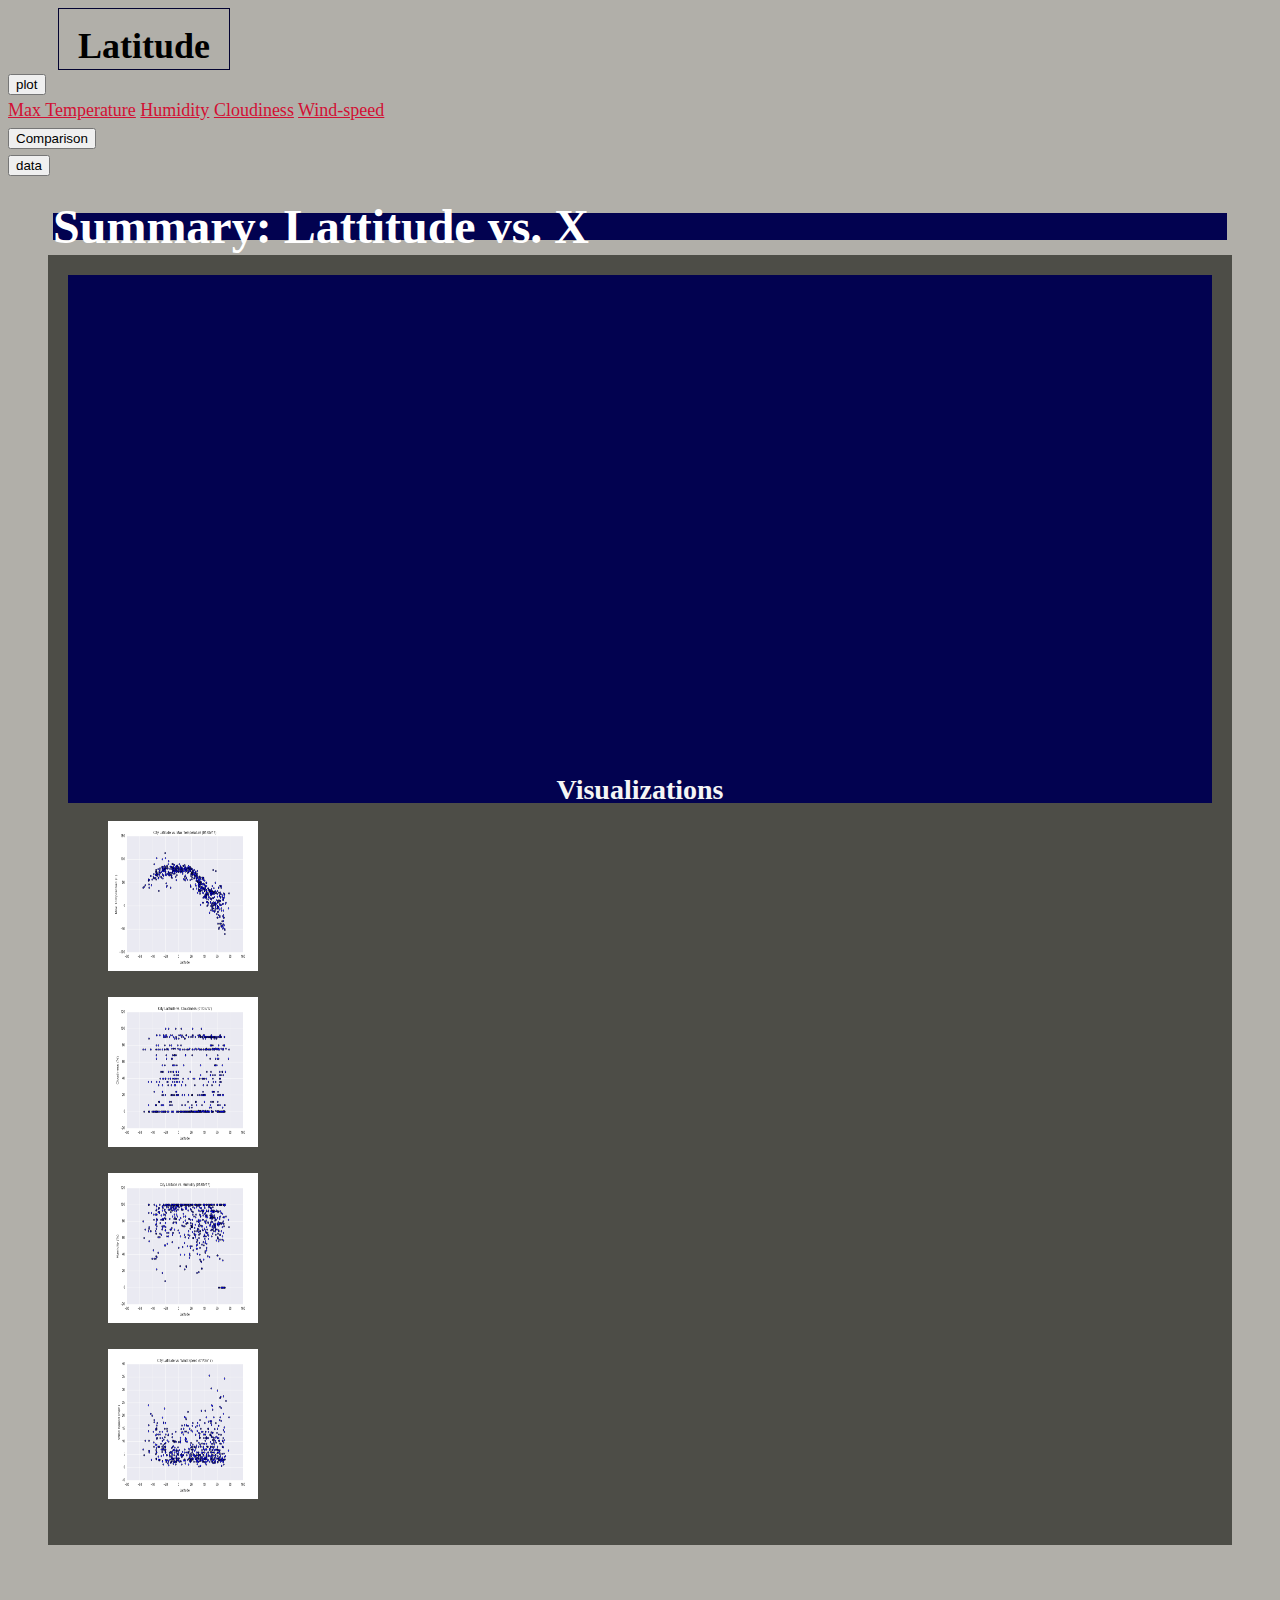
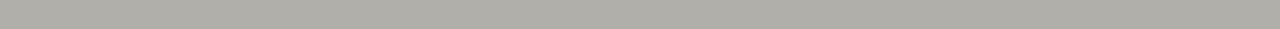
<file: index.html>
<!DOCTYPE html>
<html lang="en-us">

<head>

    <style>
        img{ width: auto;
            height: auto;
            max-width: 100%;
            max-height: 100%;}
    </style>

    <meta charset="UTF-8">
    <title>index</title>

  <!-- <link rel="stylesheet" href="https://maxcdn.bootstrapcdn.com/bootstrap/3.3.7/css/bootstrap.min.css" integrity="sha384-BVYiiSIFeK1dGmJRAkycuHAHRg32OmUcww7on3RYdg4Va+PmSTsz/K68vbdEjh4u" crossorigin="anonymous">
  -->
  
     <link rel="stylesheet" href="https://stackpath.bootstrapcdn.com/bootstrap/4.1.3/css/bootstrap.min.css" integrity="sha384-MCw98/SFnGE8fJT3GXwEOngsV7Zt27NXFoaoApmYm81iuXoPkFOJwJ8ERdknLPMO" crossorigin="anonymous">

     <link rel="stylesheet" type="text/css" href="style.css">
</head>

<body>
      <div id="first_line_color">
        <div class="row">   
                <!-- <div class="form-inline">   -->
                <div class="col-md-6">    

                        <div class="first_line" >
                            <div class="div1"><h1>Latitude</h1> </div>
                        </div>    
                </div>  
                
               <div class="col-md-2">     
                    <!-- <div class="btn-group" role="group" aria-label="Basic example"> -->
                        <div class="dropdown">
                        <button class="btn btn-secondary dropdown-toggle" type="button" id="dropdownMenuButton" data-toggle="dropdown" aria-haspopup="true" aria-expanded="false">
                            plot
                        </button>
                        <div class="dropdown-menu" aria-labelledby="dropdownMenuButton">
                            <a class="dropdown-item" href="Temperature.html">Max Temperature</a>
                            <a class="dropdown-item" href="Humidity.html">Humidity</a>
                            <a class="dropdown-item" href="cloudiness.html">Cloudiness</a>
                            <a class="dropdown-item" href="wind-speed.html">Wind-speed</a>
                        </div>
                        </div>
                </div>  

                <div class="col-md-2">  
                    <form>
                       <input class="MyButton1" type="button" value="Comparison" onclick="window.location.href='comparison.html'" />       
                    </form>
                </div> 

                <div class="col-md-2">
                      <form>
                            <input class="MyButton2" type="button" value="data" onclick="window.location.href='weather_df.html'" />       
                      </form>
                </div>
        </div>
<!-- </div> -->
     </div>
<br>


<div class="Col_container">
    <div class="row">
      
      
      <div class="col-md-8">
        <!-- <div class="box skyblue"> -->

          <main class="container1">
            <header>
                <h1>Summary: Lattitude vs. X</h1>
            </header>
                <section id="introduction">
                    <figure id="main_figure">
                      <!-- <figcaption>latitude_Max-Temperature</figcaption> -->
                      <img  id="main_fig" src="./Resources/latitude_Max-Temperature.png" alt="latitude_Max-Temperature" style="width:1000px;height:500px;float:left">
                    </figure>

        </section>
      </main> 

      </div>
      <!-- </div> -->
      
      
      <div class="col-md-4">
          
                <main class="container2">
                    <header>
                        <h2>Visualizations</h2>
                    </header>
                <!--Normally these medium columns go full wide on small screen sizes-->
                <div class="row">
                  <div class="col-xs-3 col-sm-3 col-md-6">
                      <figure id="main1_figure">
                          <!-- <figcaption>latitude_Max-Temperature</figcaption> -->
                        <a href="./Temperature.html">
                          <img src="./Resources/latitude_Max-Temperature.png" alt="latitude_Max-Temperature" style="width:150px;height:150px;">
                        </a>
                        </figure>
            
                  </div>
                  <div class="col-xs-3 col-sm-3 col-md-6">
                      <figure id="main1_figure">
                          <!-- <figcaption>latitude_Max-Temperature</figcaption> -->
                          <a href="./cloudiness.html">
                          <img   src="./Resources/latitude_Cloudiness(mph).png" alt="latitude_Cloudiness" style="width:150px;height:150px;">
                          </a>
                        </figure>
                  </div>
                <!-- </div> -->

                <!-- <div class="row"> -->
                    <div class="col-xs-3 col-sm-3 col-md-6">
                        <figure id="main1_figure">
                            <!-- <figcaption>latitude_Max-Temperature</figcaption> -->
                            <a href="./Humidity.html">
                            <img   src="./Resources/latitude_humidity.png" alt="latitude_humidity" style="width:150px;height:150px;">
                            </a>  
                        </figure>
                    </div>
                    <div class="col-xs-3 col-sm-3 col-md-6">
                        <figure id="main1_figure">
                            <!-- <figcaption>latitude_Max-Temperature</figcaption> -->
                            <a href="./wind-speed.html">
                            <img  src="./Resources/latitude_wind-speed(mph).png" alt="latitude_wind-speed" style="width:150px;height:150px;">
                            </a>  
                        </figure>
                    </div>
                  </div>
                  </main>
           
            
      </div>
    </div>

        
        
        <br><br>



 

<script src="https://code.jquery.com/jquery-3.3.1.slim.min.js" integrity="sha384-q8i/X+965DzO0rT7abK41JStQIAqVgRVzpbzo5smXKp4YfRvH+8abtTE1Pi6jizo" crossorigin="anonymous"></script>
<script src="https://cdnjs.cloudflare.com/ajax/libs/popper.js/1.14.3/umd/popper.min.js" integrity="sha384-ZMP7rVo3mIykV+2+9J3UJ46jBk0WLaUAdn689aCwoqbBJiSnjAK/l8WvCWPIPm49" crossorigin="anonymous"></script>
<script src="https://stackpath.bootstrapcdn.com/bootstrap/4.1.3/js/bootstrap.min.js" integrity="sha384-ChfqqxuZUCnJSK3+MXmPNIyE6ZbWh2IMqE241rYiqJxyMiZ6OW/JmZQ5stwEULTy" crossorigin="anonymous"></script>

</body>

</html>
</file>
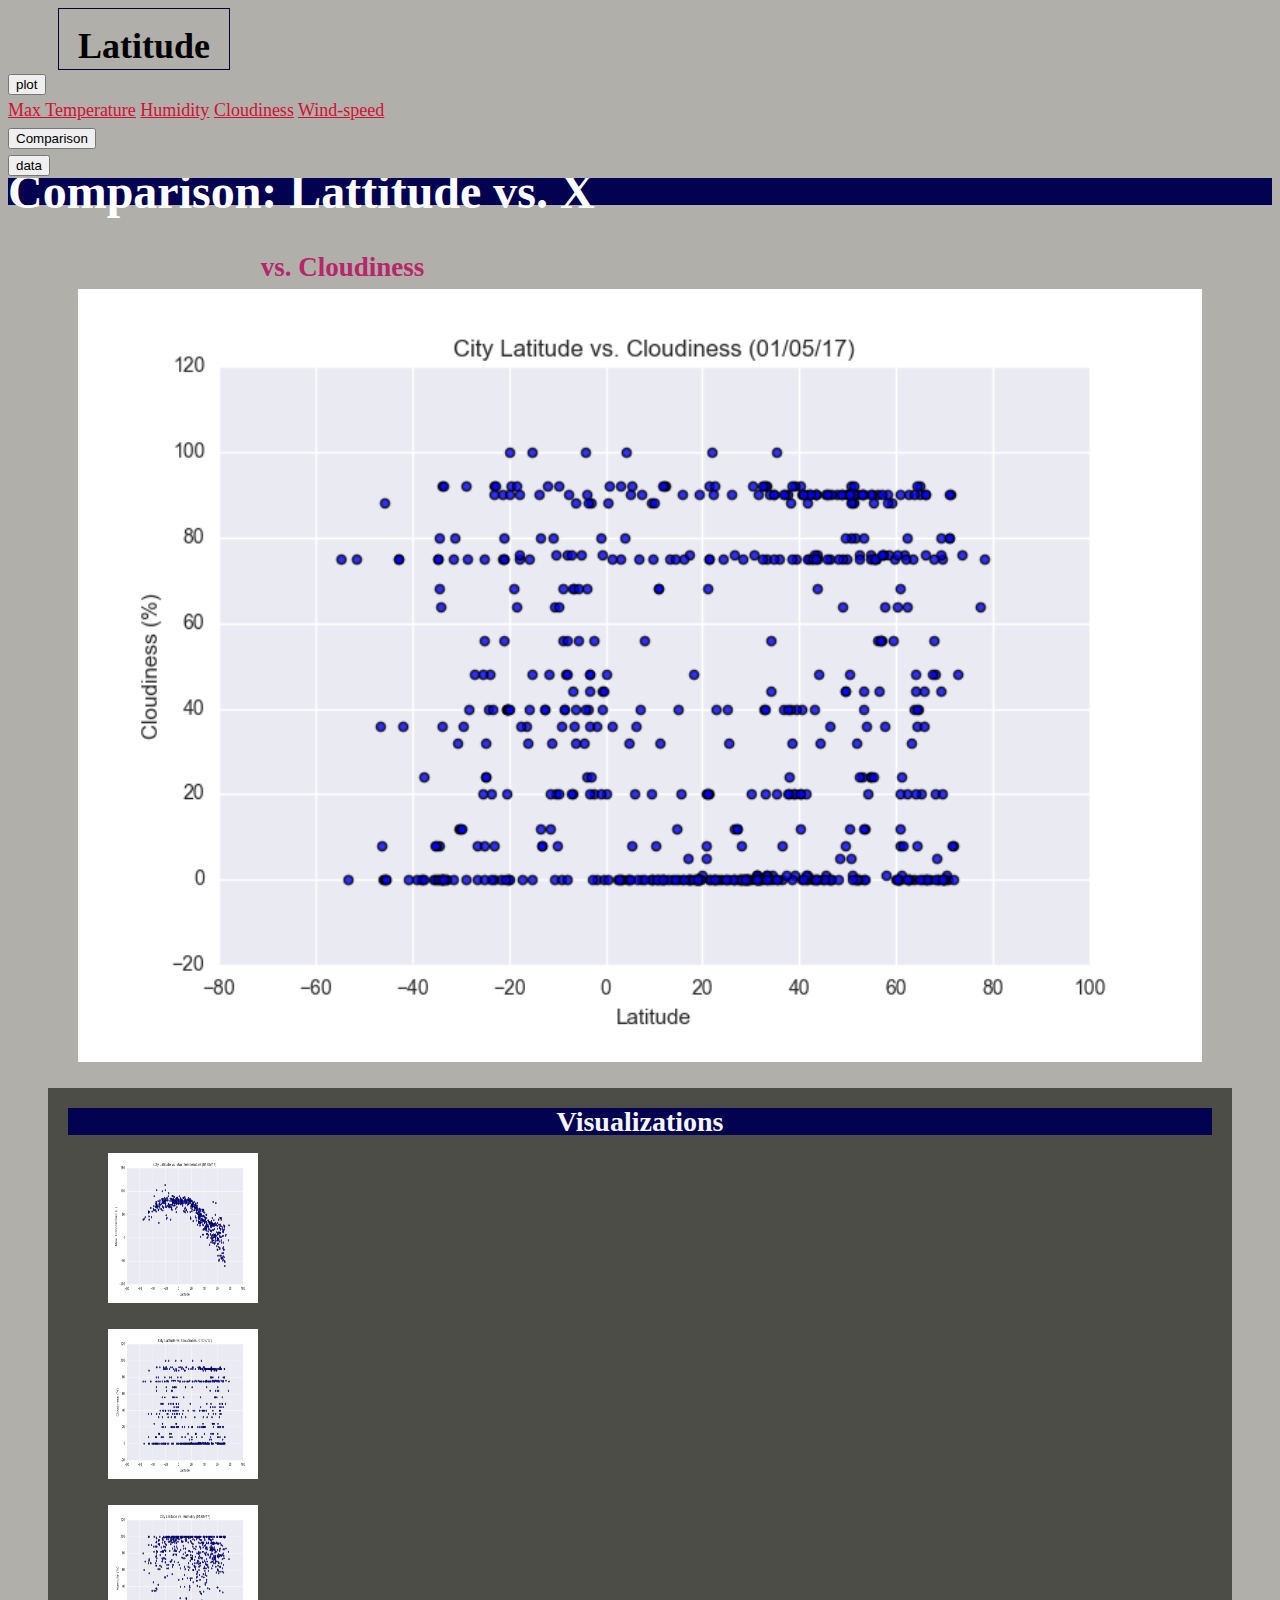
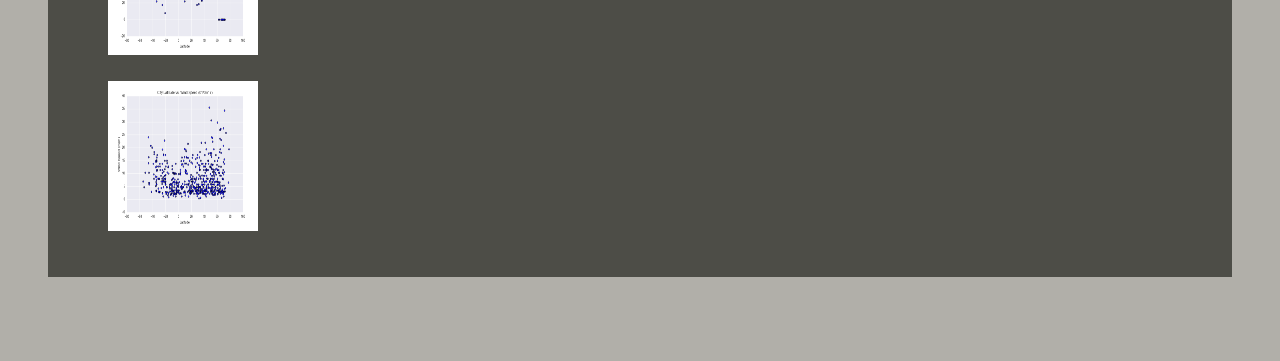
<file: cloudiness.html>
<!DOCTYPE html>
<html lang="en-us">

<head>

    <style>
        img{ width: auto;
            height: auto;
            max-width: 100%;
            max-height: 100%;}
    </style>

    <meta charset="UTF-8">
    <title>cloudiness</title>

  <!-- <link rel="stylesheet" href="https://maxcdn.bootstrapcdn.com/bootstrap/3.3.7/css/bootstrap.min.css" integrity="sha384-BVYiiSIFeK1dGmJRAkycuHAHRg32OmUcww7on3RYdg4Va+PmSTsz/K68vbdEjh4u" crossorigin="anonymous">
  -->
  
     <link rel="stylesheet" href="https://stackpath.bootstrapcdn.com/bootstrap/4.1.3/css/bootstrap.min.css" integrity="sha384-MCw98/SFnGE8fJT3GXwEOngsV7Zt27NXFoaoApmYm81iuXoPkFOJwJ8ERdknLPMO" crossorigin="anonymous">

     <link rel="stylesheet" type="text/css" href="style.css">
</head>

<body>
      <div id="first_line_color">
        <div class="row">   
                <!-- <div class="form-inline">   -->
                <div class="col-md-6">    

                        <div class="first_line" >
                            <div class="div1"><h1>Latitude</h1> </div>
                        </div>    
                </div>  
                
               <div class="col-md-2">     
                    <!-- <div class="btn-group" role="group" aria-label="Basic example"> -->
                        <div class="dropdown">
                        <button class="btn btn-secondary dropdown-toggle" type="button" id="dropdownMenuButton" data-toggle="dropdown" aria-haspopup="true" aria-expanded="false">
                            plot
                        </button>
                        <div class="dropdown-menu" aria-labelledby="dropdownMenuButton">
                            <a class="dropdown-item" href="Temperature.html">Max Temperature</a>
                            <a class="dropdown-item" href="Humidity.html">Humidity</a>
                            <a class="dropdown-item" href="cloudiness.html">Cloudiness</a>
                            <a class="dropdown-item" href="wind-speed.html">Wind-speed</a>
                        </div>
                        </div>
                </div>  

                <div class="col-md-2">  
                    <form>
                       <input class="MyButton1" type="button" value="Comparison" onclick="window.location.href='comparison.html'" />       
                    </form>
                </div> 

                <div class="col-md-2">
                      <form>
                            <input class="MyButton2" type="button" value="data" onclick="window.location.href='weather_df.html'" />       
                      </form>
    <!-- <button type="button" href="data.html"> <a class="dropdown-item" href="https://www.youtube.com">Data</a> </button> --> 
                </div>
        </div>
<!-- </div> -->
     </div>
<br>

<header>
    <h1>Comparison: Lattitude vs. X</h1>
</header>

<br>
<h2 style="position:absolute;left:20%;color:rgb(182, 39, 106)">vs. Cloudiness</h2>
<br>
<div class="Col_container">
    <!--Normally these medium columns go full wide on small screen sizes-->
    <div class="row">
        
      
      <div class="col-md-8">
        <!-- <div class="box skyblue"> -->



            <figure class="figure">
                <!-- <figcaption>latitude_Max-Temperature</figcaption> -->
                <img src="./Resources/latitude_Cloudiness(mph).png" alt="latitude_Cloudiness" style="width:100%;height:100%;">

            </figure>
    

      </div>
      <!-- </div> -->
      
      
      <div class="col-md-4">
          
            <main class="container2">
                <header>
                    <h2>Visualizations</h2>
                </header>
            <!--Normally these medium columns go full wide on small screen sizes-->
            <div class="row">
              <div class="col-xs-3 col-sm-3 col-md-6">
                  <figure id="main1_figure">
                      <!-- <figcaption>latitude_Max-Temperature</figcaption> -->
                    <a href="./Temperature.html">
                      <img src="./Resources/latitude_Max-Temperature.png" alt="latitude_Max-Temperature" style="width:150px;height:150px;">
                    </a>
                    </figure>
        
              </div>
              <div class="col-xs-3 col-sm-3 col-md-6">
                  <figure id="main1_figure">
                      <!-- <figcaption>latitude_Max-Temperature</figcaption> -->
                      <a href="./cloudiness.html">
                      <img   src="./Resources/latitude_Cloudiness(mph).png" alt="latitude_Cloudiness" style="width:150px;height:150px;">
                      </a>
                    </figure>
              </div>
            <!-- </div> -->

            <!-- <div class="row"> -->
                <div class="col-xs-3 col-sm-3 col-md-6">
                    <figure id="main1_figure">
                        <!-- <figcaption>latitude_Max-Temperature</figcaption> -->
                        <a href="./Humidity.html">
                        <img   src="./Resources/latitude_humidity.png" alt="latitude_humidity" style="width:150px;height:150px;">
                        </a>  
                    </figure>
                </div>
                <div class="col-xs-3 col-sm-3 col-md-6">
                    <figure id="main1_figure">
                        <!-- <figcaption>latitude_Max-Temperature</figcaption> -->
                        <a href="./wind-speed.html">
                        <img  src="./Resources/latitude_wind-speed(mph).png" alt="latitude_wind-speed" style="width:150px;height:150px;">
                        </a>  
                    </figure>
                </div>
              </div>
              </main>
       
        
      </div>
    </div>

        
        
        <br><br>



 

<script src="https://code.jquery.com/jquery-3.3.1.slim.min.js" integrity="sha384-q8i/X+965DzO0rT7abK41JStQIAqVgRVzpbzo5smXKp4YfRvH+8abtTE1Pi6jizo" crossorigin="anonymous"></script>
<script src="https://cdnjs.cloudflare.com/ajax/libs/popper.js/1.14.3/umd/popper.min.js" integrity="sha384-ZMP7rVo3mIykV+2+9J3UJ46jBk0WLaUAdn689aCwoqbBJiSnjAK/l8WvCWPIPm49" crossorigin="anonymous"></script>
<script src="https://stackpath.bootstrapcdn.com/bootstrap/4.1.3/js/bootstrap.min.js" integrity="sha384-ChfqqxuZUCnJSK3+MXmPNIyE6ZbWh2IMqE241rYiqJxyMiZ6OW/JmZQ5stwEULTy" crossorigin="anonymous"></script>

</body>

</html>
</file>
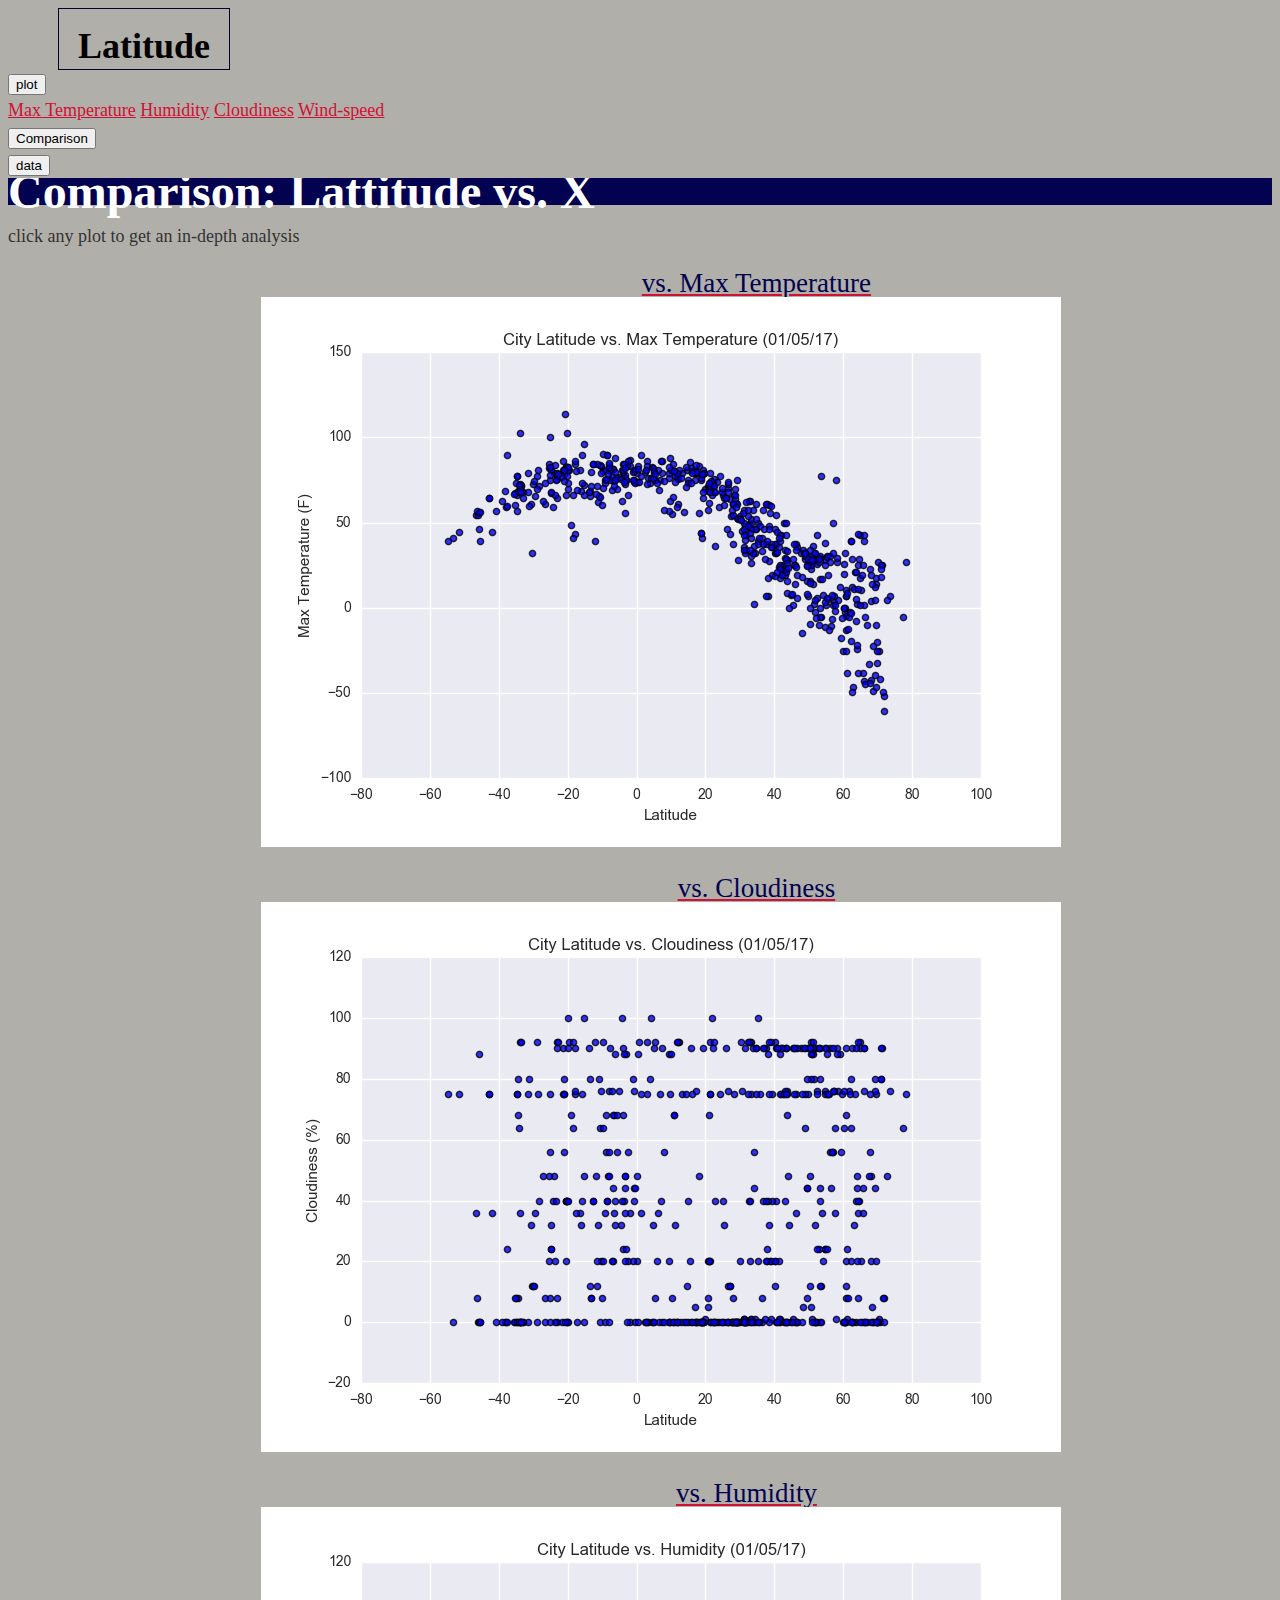
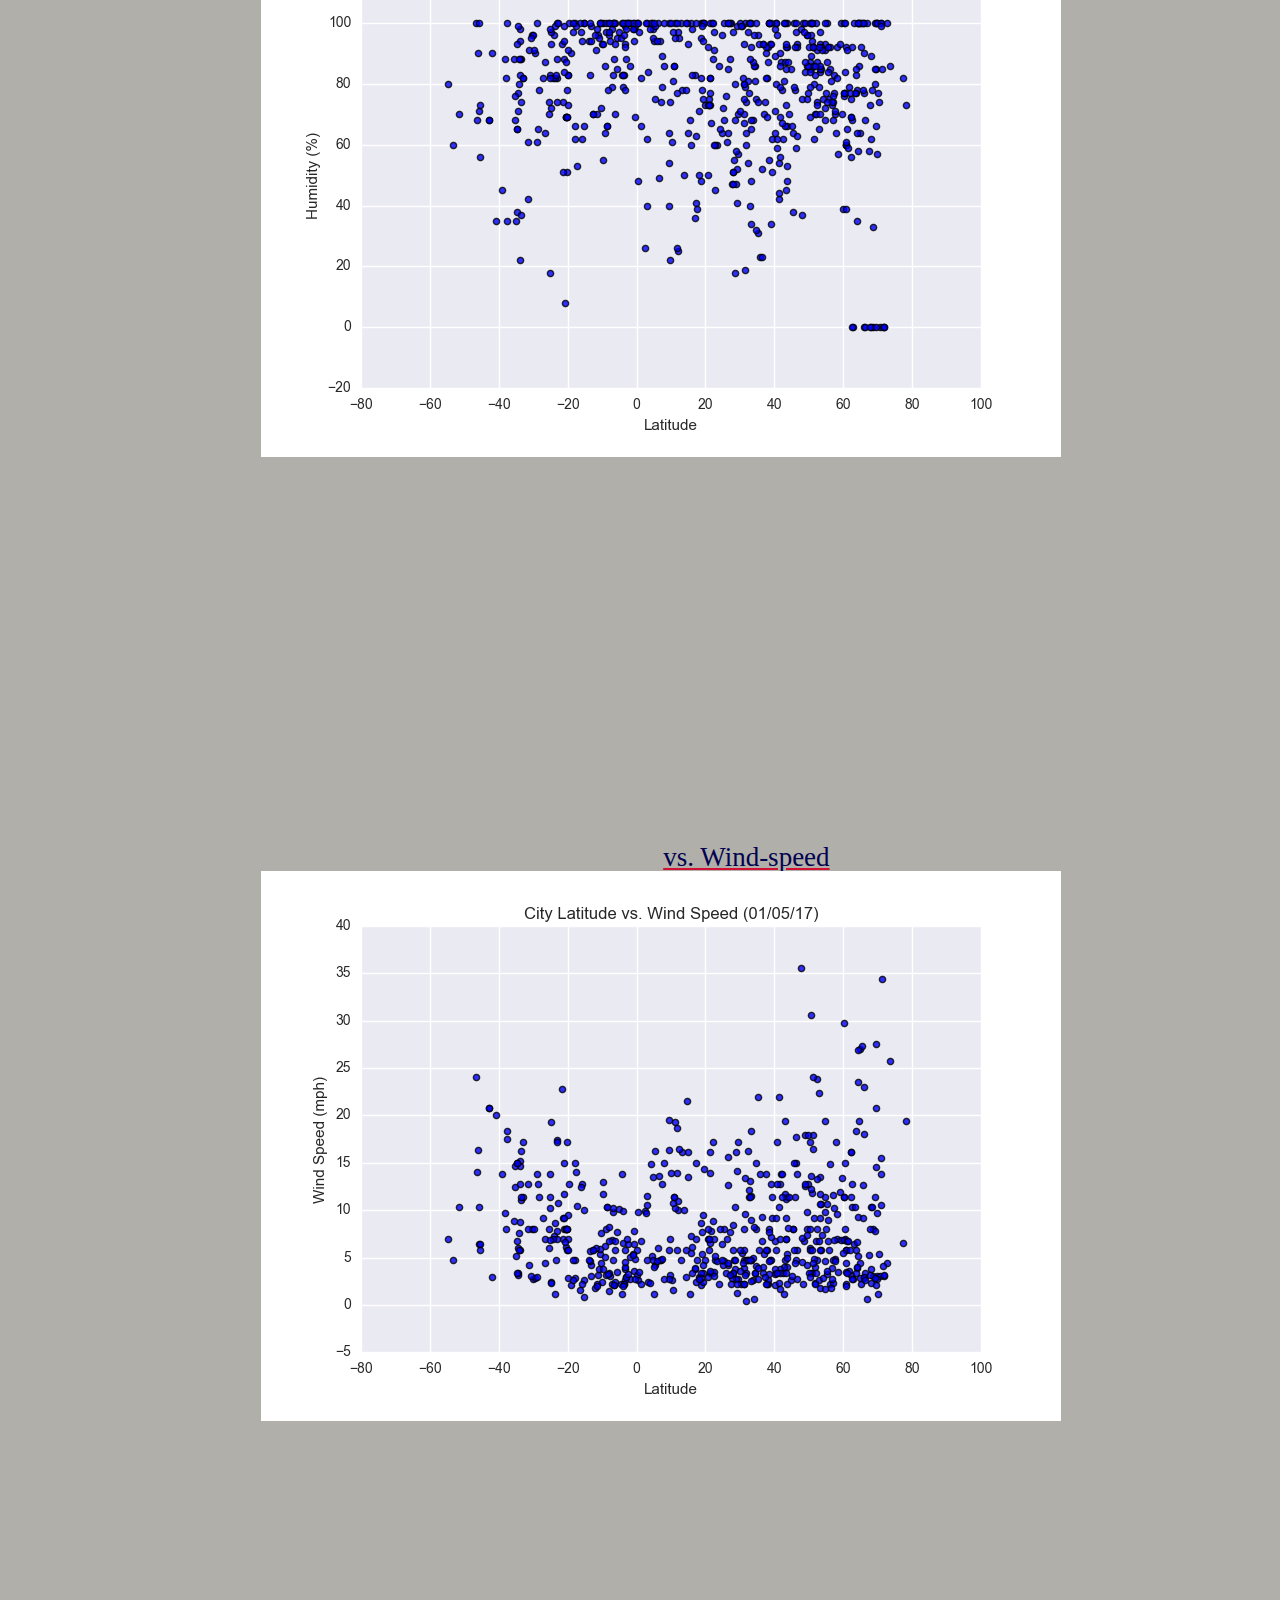
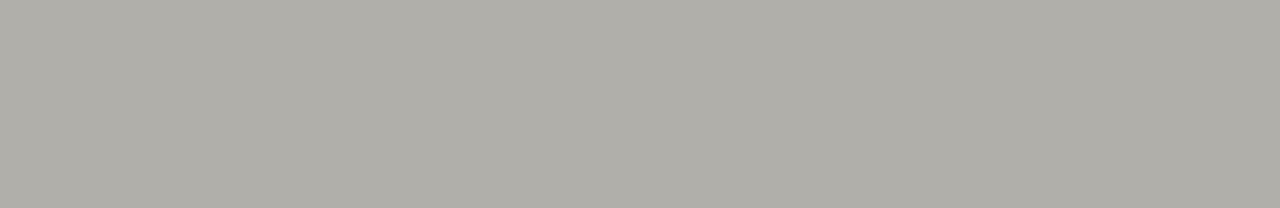
<file: comparison.html>
<!DOCTYPE html>
<html lang="en-us">

<head>

    <style>
        img{ width: auto;
            height: auto;
            max-width: 100%;
            max-height: 100%;}
    </style>

    <meta charset="UTF-8">
    <title>comparison</title>

  <!-- <link rel="stylesheet" href="https://maxcdn.bootstrapcdn.com/bootstrap/3.3.7/css/bootstrap.min.css" integrity="sha384-BVYiiSIFeK1dGmJRAkycuHAHRg32OmUcww7on3RYdg4Va+PmSTsz/K68vbdEjh4u" crossorigin="anonymous">
  -->
  
     <link rel="stylesheet" href="https://stackpath.bootstrapcdn.com/bootstrap/4.1.3/css/bootstrap.min.css" integrity="sha384-MCw98/SFnGE8fJT3GXwEOngsV7Zt27NXFoaoApmYm81iuXoPkFOJwJ8ERdknLPMO" crossorigin="anonymous">

     <link rel="stylesheet" type="text/css" href="style.css">
</head>

<body>
      <div id="first_line_color">
        <div class="row">   
                <!-- <div class="form-inline">   -->
                <div class="col-md-6">    

                        <div class="first_line" >
                            <div class="div1"><h1>Latitude</h1> </div>
                        </div>    
                </div>  
                
               <div class="col-md-2">     
                    <!-- <div class="btn-group" role="group" aria-label="Basic example"> -->
                        <div class="dropdown">
                        <button class="btn btn-secondary dropdown-toggle" type="button" id="dropdownMenuButton" data-toggle="dropdown" aria-haspopup="true" aria-expanded="false">
                            plot
                        </button>
                        <div class="dropdown-menu" aria-labelledby="dropdownMenuButton">
                            <a class="dropdown-item" href="Temperature.html">Max Temperature</a>
                            <a class="dropdown-item" href="Humidity.html">Humidity</a>
                            <a class="dropdown-item" href="cloudiness.html">Cloudiness</a>
                            <a class="dropdown-item" href="wind-speed.html">Wind-speed</a>
                        </div>
                        </div>
                </div>  

                <div class="col-md-2">  
                    <form>
                       <input class="MyButton1" type="button" value="Comparison" onclick="window.location.href='comparison.html'" />       
                    </form>
                </div> 

                <div class="col-md-2">
                      <form>
                            <input class="MyButton2" type="button" value="data" onclick="window.location.href='weather_df.html'" />       
                      </form>
    <!-- <button type="button" href="data.html"> <a class="dropdown-item" href="https://www.youtube.com">Data</a> </button> --> 
                </div>
        </div>
<!-- </div> -->
     </div>
<br>

           
            <!-- <div class="Col_container"> -->
        <main class="comparison_container">
                <header>
                    <h1>Comparison: Lattitude vs. X</h1>
                </header>
                <p>click any plot to get an in-depth analysis</p>

                    <!--Normally these medium columns go full wide on small screen sizes-->
            <div class="row">
                    <div class="col-sm-6 col-md-6">
                                
                            <a href="Temperature.html"><figure class="comparison_figure" style="margin:20px;margin-left: 20%">
                                <figcaption style="text-align: center;font-size: 150%">vs. Max Temperature</figcaption>
                                <img src="./Resources/latitude_Max-Temperature.png" alt="latitude_Max-Temperature" >
                            </figure></a>    
                    </div>


                     <div class="col-sm-6 col-md-6">
                           <a href="Temperature.html"><figure class="comparison_figure" style="margin:20px;margin-left: 20%">
                            <figcaption style="text-align: center;font-size: 150%">vs. Cloudiness</figcaption>
                           <img src="./Resources/latitude_Cloudiness(mph).png" alt="latitude_Cloudiness" >
                                  </figure></a>
                    </div>
            </div>
            <div class="row">
                    <div class="col-sm-6 col-md-6">
                           <a href="Temperature.html"><figure class="comparison_figure" style="margin-bottom:30%;margin-left: 20%">
                            <figcaption style="text-align: center;font-size: 150%">vs. Humidity</figcaption>
                           <img src="./Resources/latitude_humidity.png" alt="latitude_humidity" >
                                </figure></a>
                    </div>
                    <div class="col-sm-6 col-md-6">
                            <a href="Temperature.html"><figure class="comparison_figure" style="margin-bottom:30%;margin-left: 20%;">
                              <figcaption style="text-align: center;font-size: 150%">vs. Wind-speed</figcaption>
                                <img src="./Resources/latitude_wind-speed(mph).png" alt="latitude_wind-speed" >
                             </figure></a>
                    </div>
            </div>
        </main>
                <!-- </div> -->





                
        <script src="https://code.jquery.com/jquery-3.3.1.slim.min.js" integrity="sha384-q8i/X+965DzO0rT7abK41JStQIAqVgRVzpbzo5smXKp4YfRvH+8abtTE1Pi6jizo" crossorigin="anonymous"></script>
        <script src="https://cdnjs.cloudflare.com/ajax/libs/popper.js/1.14.3/umd/popper.min.js" integrity="sha384-ZMP7rVo3mIykV+2+9J3UJ46jBk0WLaUAdn689aCwoqbBJiSnjAK/l8WvCWPIPm49" crossorigin="anonymous"></script>
        <script src="https://stackpath.bootstrapcdn.com/bootstrap/4.1.3/js/bootstrap.min.js" integrity="sha384-ChfqqxuZUCnJSK3+MXmPNIyE6ZbWh2IMqE241rYiqJxyMiZ6OW/JmZQ5stwEULTy" crossorigin="anonymous"></script>
        
    </body>
                
 </html>
</file>
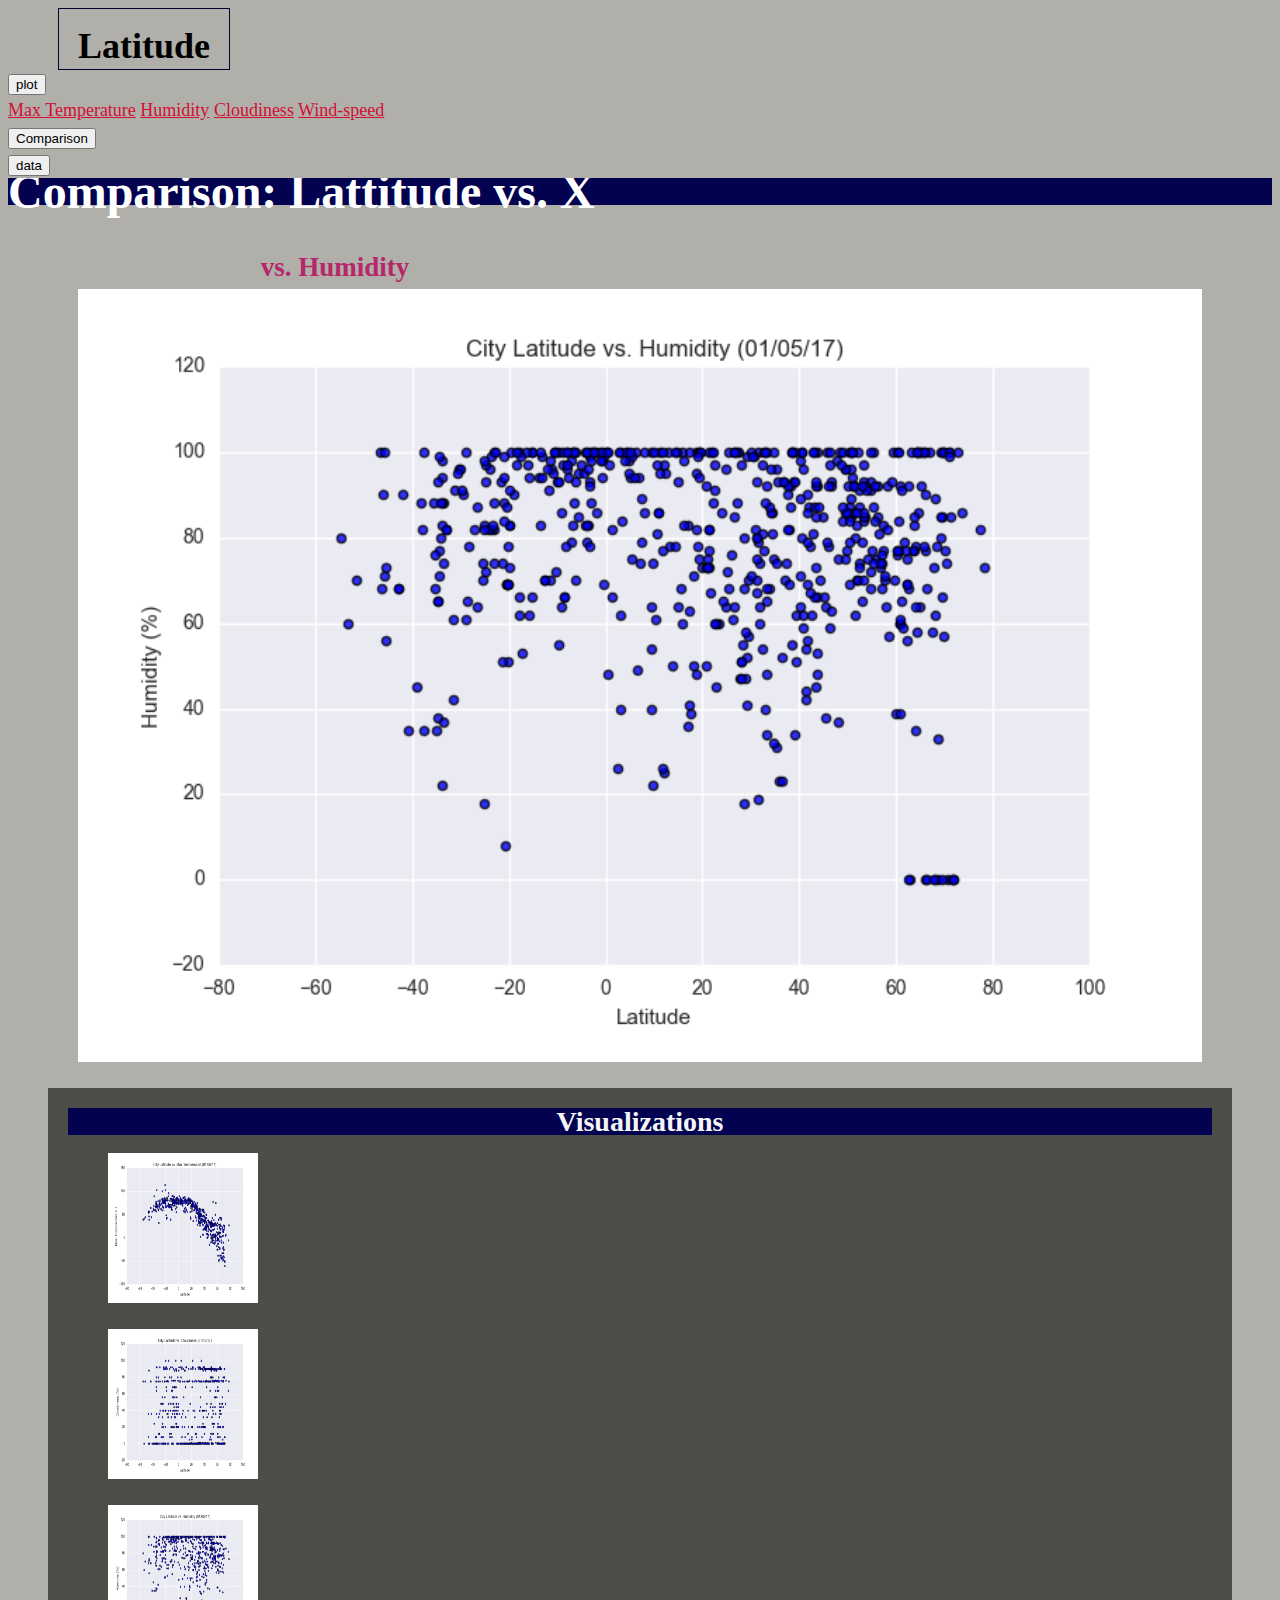
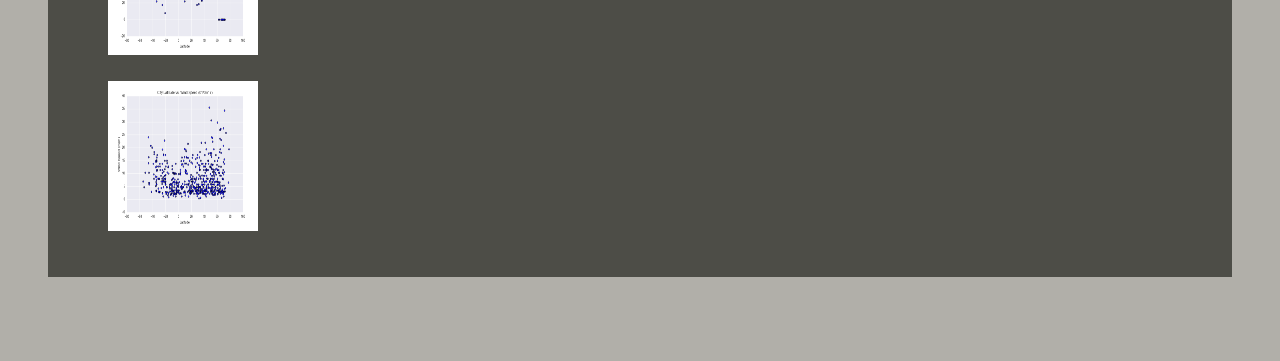
<file: Humidity.html>
<!DOCTYPE html>
<html lang="en-us">

<head>

    <style>
        img{ width: auto;
            height: auto;
            max-width: 100%;
            max-height: 100%;}
    </style>

    <meta charset="UTF-8">
    <title>humidity</title>

  
     <link rel="stylesheet" href="https://stackpath.bootstrapcdn.com/bootstrap/4.1.3/css/bootstrap.min.css" integrity="sha384-MCw98/SFnGE8fJT3GXwEOngsV7Zt27NXFoaoApmYm81iuXoPkFOJwJ8ERdknLPMO" crossorigin="anonymous">

     <link rel="stylesheet" type="text/css" href="style.css">
</head>

<body>
      <div id="first_line_color">
        <div class="row">   
                <!-- <div class="form-inline">   -->
                <div class="col-md-6">    

                        <div class="first_line" >
                            <div class="div1"><h1>Latitude</h1> </div>
                        </div>    
                </div>  
                
               <div class="col-md-2">     
                    <!-- <div class="btn-group" role="group" aria-label="Basic example"> -->
                        <div class="dropdown">
                        <button class="btn btn-secondary dropdown-toggle" type="button" id="dropdownMenuButton" data-toggle="dropdown" aria-haspopup="true" aria-expanded="false">
                            plot
                        </button>
                        <div class="dropdown-menu" aria-labelledby="dropdownMenuButton">
                            <a class="dropdown-item" href="Temperature.html">Max Temperature</a>
                            <a class="dropdown-item" href="Humidity.html">Humidity</a>
                            <a class="dropdown-item" href="cloudiness.html">Cloudiness</a>
                            <a class="dropdown-item" href="wind-speed.html">Wind-speed</a>
                        </div>
                        </div>
                </div>  

                <div class="col-md-2">  
                    <form>
                       <input class="MyButton1" type="button" value="Comparison" onclick="window.location.href='comparison.html'" />       
                    </form>
                </div> 

                <div class="col-md-2">
                      <form>
                            <input class="MyButton2" type="button" value="data" onclick="window.location.href='weather_df.html'" />       
                      </form>
    <!-- <button type="button" href="data.html"> <a class="dropdown-item" href="https://www.youtube.com">Data</a> </button> --> 
                </div>
        </div>
<!-- </div> -->
     </div>
<br>

<header>
    <h1>Comparison: Lattitude vs. X</h1>
</header>

<br>
<h2 style="position:absolute;left:20%;color:rgb(182, 39, 106)">vs. Humidity</h2>
<br>

<div class="Col_container">
    <!--Normally these medium columns go full wide on small screen sizes-->
    <div class="row">
      
      
      <div class="col-md-8">
        <!-- <div class="box skyblue"> -->



            <figure id="main1_figure">
                <!-- <figcaption>latitude_Max-Temperature</figcaption> -->
                <img src="./Resources/latitude_humidity.png" alt="latitude_humidity.png" style="width:100%;height:100%;align:middle">

            </figure>
    

      </div>
      <!-- </div> -->
      
      
      <div class="col-md-4">
          
            <main class="container2">
                <header>
                    <h2>Visualizations</h2>
                </header>
            <!--Normally these medium columns go full wide on small screen sizes-->
            <div class="row">
              <div class="col-xs-3 col-sm-3 col-md-6">
                  <figure id="main1_figure">
                      <!-- <figcaption>latitude_Max-Temperature</figcaption> -->
                    <a href="./Temperature.html">
                      <img src="./Resources/latitude_Max-Temperature.png" alt="latitude_Max-Temperature" style="width:150px;height:150px;">
                    </a>
                    </figure>
        
              </div>
              <div class="col-xs-3 col-sm-3 col-md-6">
                  <figure id="main1_figure">
                      <!-- <figcaption>latitude_Max-Temperature</figcaption> -->
                      <a href="./cloudiness.html">
                      <img   src="./Resources/latitude_Cloudiness(mph).png" alt="latitude_Cloudiness" style="width:150px;height:150px;">
                      </a>
                    </figure>
              </div>
            <!-- </div> -->

            <!-- <div class="row"> -->
                <div class="col-xs-3 col-sm-3 col-md-6">
                    <figure id="main1_figure">
                        <!-- <figcaption>latitude_Max-Temperature</figcaption> -->
                        <a href="./Humidity.html">
                        <img   src="./Resources/latitude_humidity.png" alt="latitude_humidity" style="width:150px;height:150px;">
                        </a>  
                    </figure>
                </div>
                <div class="col-xs-3 col-sm-3 col-md-6">
                    <figure id="main1_figure">
                        <!-- <figcaption>latitude_Max-Temperature</figcaption> -->
                        <a href="./wind-speed.html">
                        <img  src="./Resources/latitude_wind-speed(mph).png" alt="latitude_wind-speed" style="width:150px;height:150px;">
                        </a>  
                    </figure>
                </div>
              </div>
              </main>
       
      
            
      </div>
    </div>

        
        
        <br><br>
<!-- <img id="bio-image" src="https://placehold.it/200x200" alt="Your Name"> -->


 

<script src="https://code.jquery.com/jquery-3.3.1.slim.min.js" integrity="sha384-q8i/X+965DzO0rT7abK41JStQIAqVgRVzpbzo5smXKp4YfRvH+8abtTE1Pi6jizo" crossorigin="anonymous"></script>
<script src="https://cdnjs.cloudflare.com/ajax/libs/popper.js/1.14.3/umd/popper.min.js" integrity="sha384-ZMP7rVo3mIykV+2+9J3UJ46jBk0WLaUAdn689aCwoqbBJiSnjAK/l8WvCWPIPm49" crossorigin="anonymous"></script>
<script src="https://stackpath.bootstrapcdn.com/bootstrap/4.1.3/js/bootstrap.min.js" integrity="sha384-ChfqqxuZUCnJSK3+MXmPNIyE6ZbWh2IMqE241rYiqJxyMiZ6OW/JmZQ5stwEULTy" crossorigin="anonymous"></script>

</body>

</html>
</file>
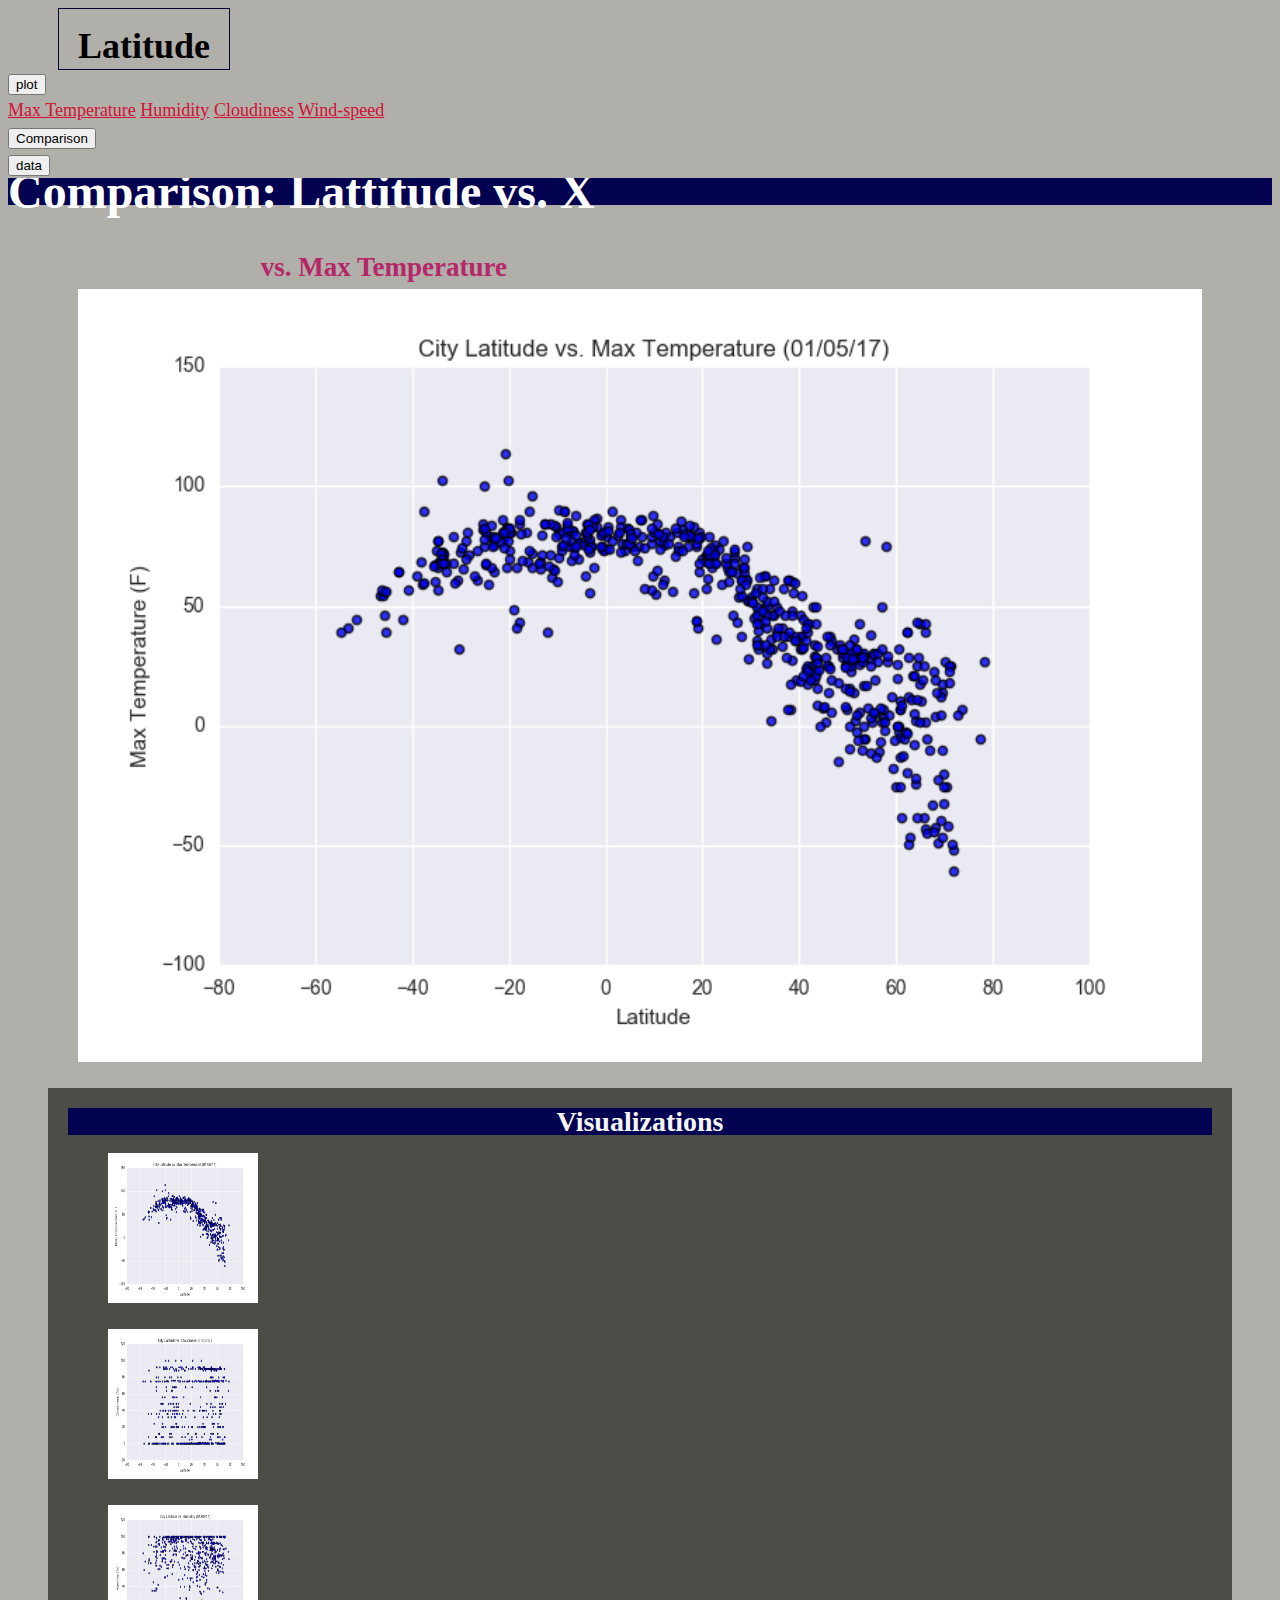
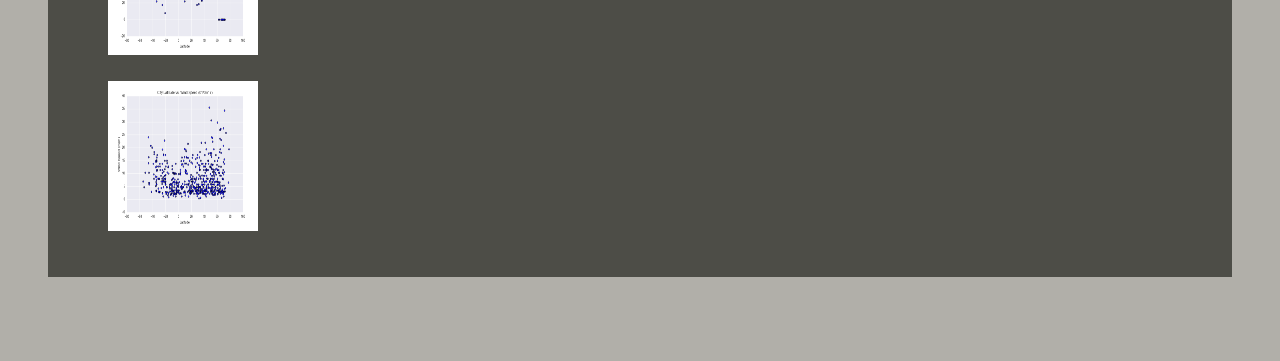
<file: Temperature.html>
<!DOCTYPE html>
<html lang="en-us">

<head>

    <style>
        img{ width: auto;
            height: auto;
            max-width: 100%;
            max-height: 100%;}
    </style>

    <meta charset="UTF-8">
    <title>temperature</title>

  <!-- <link rel="stylesheet" href="https://maxcdn.bootstrapcdn.com/bootstrap/3.3.7/css/bootstrap.min.css" integrity="sha384-BVYiiSIFeK1dGmJRAkycuHAHRg32OmUcww7on3RYdg4Va+PmSTsz/K68vbdEjh4u" crossorigin="anonymous">
  -->
  
     <link rel="stylesheet" href="https://stackpath.bootstrapcdn.com/bootstrap/4.1.3/css/bootstrap.min.css" integrity="sha384-MCw98/SFnGE8fJT3GXwEOngsV7Zt27NXFoaoApmYm81iuXoPkFOJwJ8ERdknLPMO" crossorigin="anonymous">

     <link rel="stylesheet" type="text/css" href="style.css">
</head>

<body>
      <div id="first_line_color">
        <div class="row">   
                <!-- <div class="form-inline">   -->
                <div class="col-md-6">    

                        <div class="first_line" >
                            <div class="div1"><h1>Latitude</h1> </div>
                        </div>    
                </div>  
                
               <div class="col-md-2">     
                    <!-- <div class="btn-group" role="group" aria-label="Basic example"> -->
                        <div class="dropdown">
                        <button class="btn btn-secondary dropdown-toggle" type="button" id="dropdownMenuButton" data-toggle="dropdown" aria-haspopup="true" aria-expanded="false">
                            plot
                        </button>
                        <div class="dropdown-menu" aria-labelledby="dropdownMenuButton">
                            <a class="dropdown-item" href="Temperature.html">Max Temperature</a>
                            <a class="dropdown-item" href="Humidity.html">Humidity</a>
                            <a class="dropdown-item" href="cloudiness.html">Cloudiness</a>
                            <a class="dropdown-item" href="wind-speed.html">Wind-speed</a>
                        </div>
                        </div>
                </div>  

                <div class="col-md-2">  
                    <form>
                       <input class="MyButton1" type="button" value="Comparison" onclick="window.location.href='comparison.html'" />       
                    </form>
                </div> 

                <div class="col-md-2">
                      <form>
                            <input class="MyButton2" type="button" value="data" onclick="window.location.href='weather_df.html'" />       
                      </form>
    <!-- <button type="button" href="data.html"> <a class="dropdown-item" href="https://www.youtube.com">Data</a> </button> --> 
                </div>
        </div>
<!-- </div> -->
     </div>
<br>

<header>
    <h1>Comparison: Lattitude vs. X</h1>
</header>

<br>
<h2 style="position:absolute;left:20%;color:rgb(182, 39, 106)">vs. Max Temperature</h2>
<br>

<div class="Col_container">
    <!--Normally these medium columns go full wide on small screen sizes-->
    <div class="row">
      
      
      <div class="col-md-8">
        


        <figure id="main1_figure">
            <!-- <figcaption>latitude_Max-Temperature</figcaption> -->
            <img src="./Resources/latitude_Max-Temperature.png" alt="latitude_Max-Temperature" style="width:100%;height:100%;align:middle">
        </figure>


      </div>
      <!-- </div> -->
      
      
      <div class="col-md-4">
          
            <main class="container2">
                <header>
                    <h2>Visualizations</h2>
                </header>
            <!--Normally these medium columns go full wide on small screen sizes-->
            <div class="row">
              <div class="col-xs-3 col-sm-3 col-md-6">
                  <figure id="main1_figure">
                      <!-- <figcaption>latitude_Max-Temperature</figcaption> -->
                    <a href="./Temperature.html">
                      <img src="./Resources/latitude_Max-Temperature.png" alt="latitude_Max-Temperature" style="width:150px;height:150px;">
                    </a>
                    </figure>
        
              </div>
              <div class="col-xs-3 col-sm-3 col-md-6">
                  <figure id="main1_figure">
                      <!-- <figcaption>latitude_Max-Temperature</figcaption> -->
                      <a href="./cloudiness.html">
                      <img   src="./Resources/latitude_Cloudiness(mph).png" alt="latitude_Cloudiness" style="width:150px;height:150px;">
                      </a>
                    </figure>
              </div>
            <!-- </div> -->

            <!-- <div class="row"> -->
                <div class="col-xs-3 col-sm-3 col-md-6">
                    <figure id="main1_figure">
                        <!-- <figcaption>latitude_Max-Temperature</figcaption> -->
                        <a href="./Humidity.html">
                        <img   src="./Resources/latitude_humidity.png" alt="latitude_humidity" style="width:150px;height:150px;">
                        </a>  
                    </figure>
                </div>
                <div class="col-xs-3 col-sm-3 col-md-6">
                    <figure id="main1_figure">
                        <!-- <figcaption>latitude_Max-Temperature</figcaption> -->
                        <a href="./wind-speed.html">
                        <img  src="./Resources/latitude_wind-speed(mph).png" alt="latitude_wind-speed" style="width:150px;height:150px;">
                        </a>  
                    </figure>
                </div>
              </div>
              </main>
       
       
            
      </div>
    </div>

        
        
        <br><br>
<!-- <img id="bio-image" src="https://placehold.it/200x200" alt="Your Name"> -->


 

<script src="https://code.jquery.com/jquery-3.3.1.slim.min.js" integrity="sha384-q8i/X+965DzO0rT7abK41JStQIAqVgRVzpbzo5smXKp4YfRvH+8abtTE1Pi6jizo" crossorigin="anonymous"></script>
<script src="https://cdnjs.cloudflare.com/ajax/libs/popper.js/1.14.3/umd/popper.min.js" integrity="sha384-ZMP7rVo3mIykV+2+9J3UJ46jBk0WLaUAdn689aCwoqbBJiSnjAK/l8WvCWPIPm49" crossorigin="anonymous"></script>
<script src="https://stackpath.bootstrapcdn.com/bootstrap/4.1.3/js/bootstrap.min.js" integrity="sha384-ChfqqxuZUCnJSK3+MXmPNIyE6ZbWh2IMqE241rYiqJxyMiZ6OW/JmZQ5stwEULTy" crossorigin="anonymous"></script>

</body>

</html>
</file>
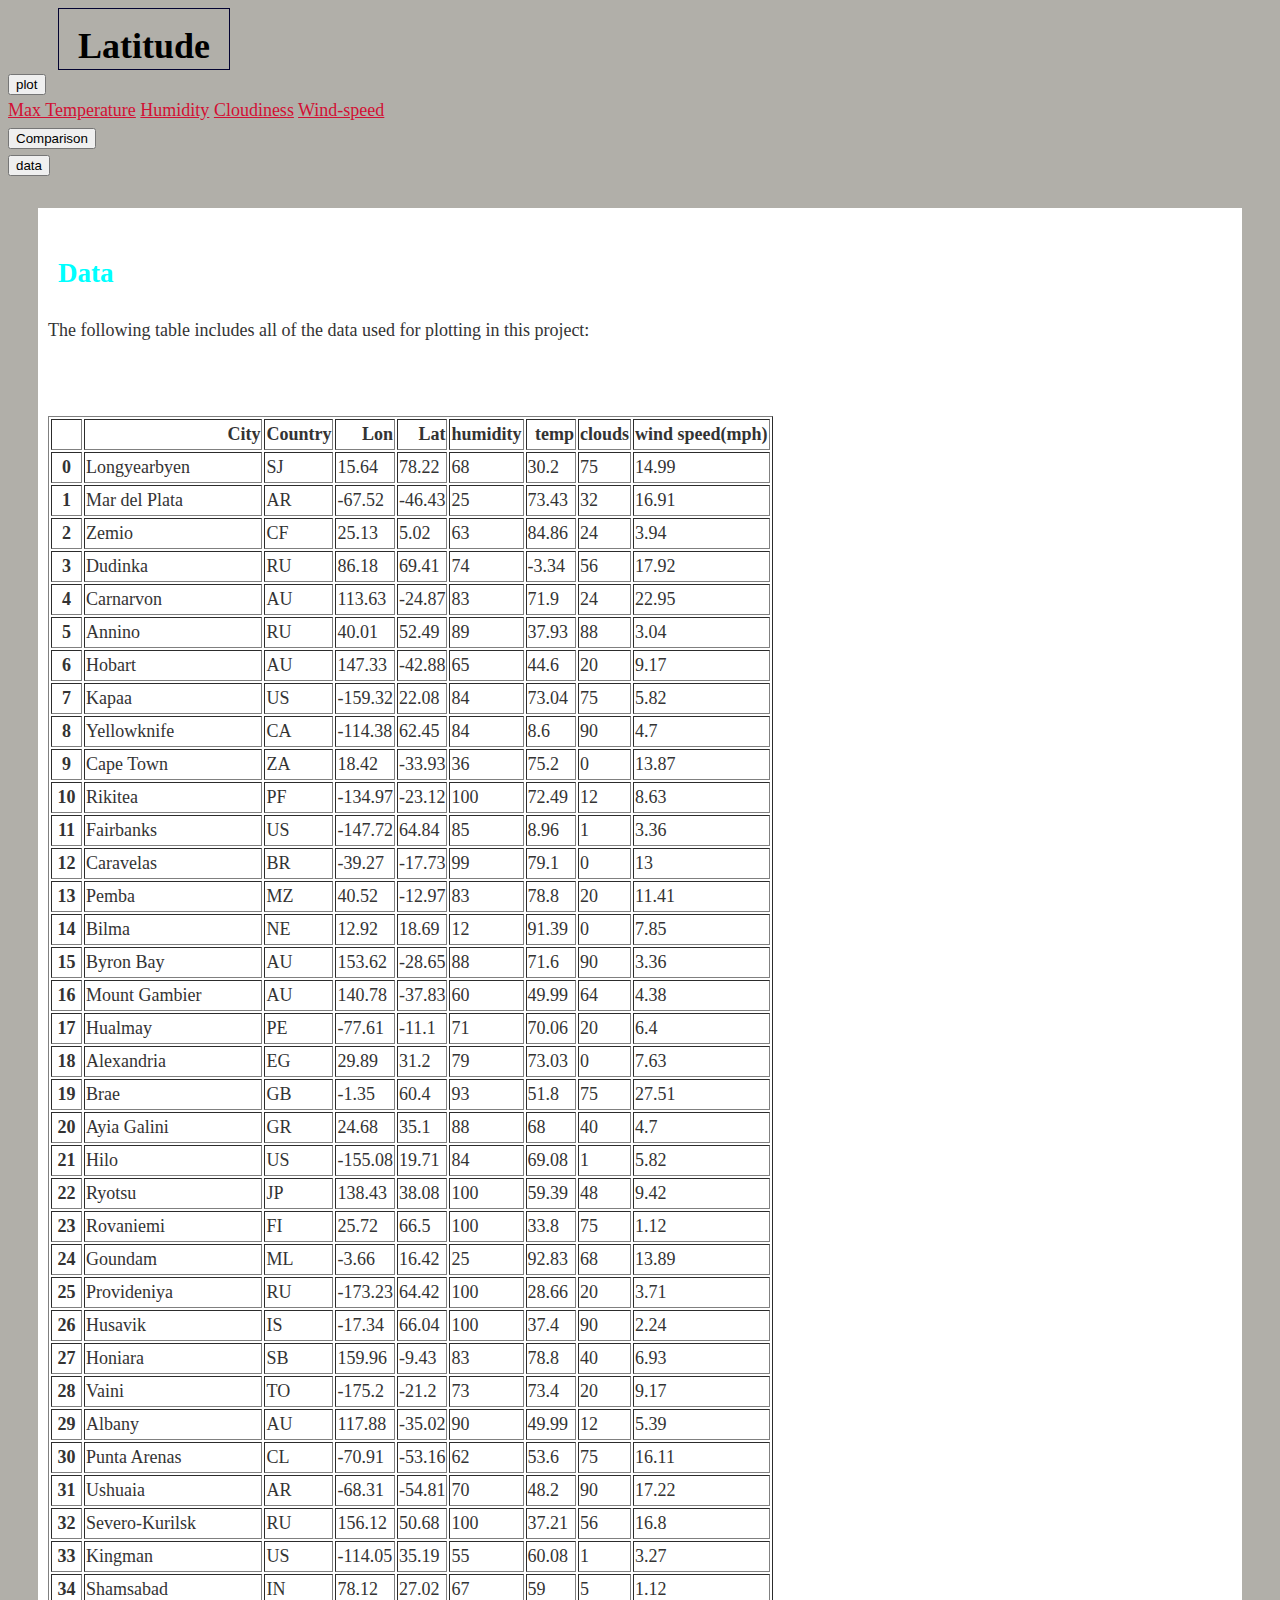
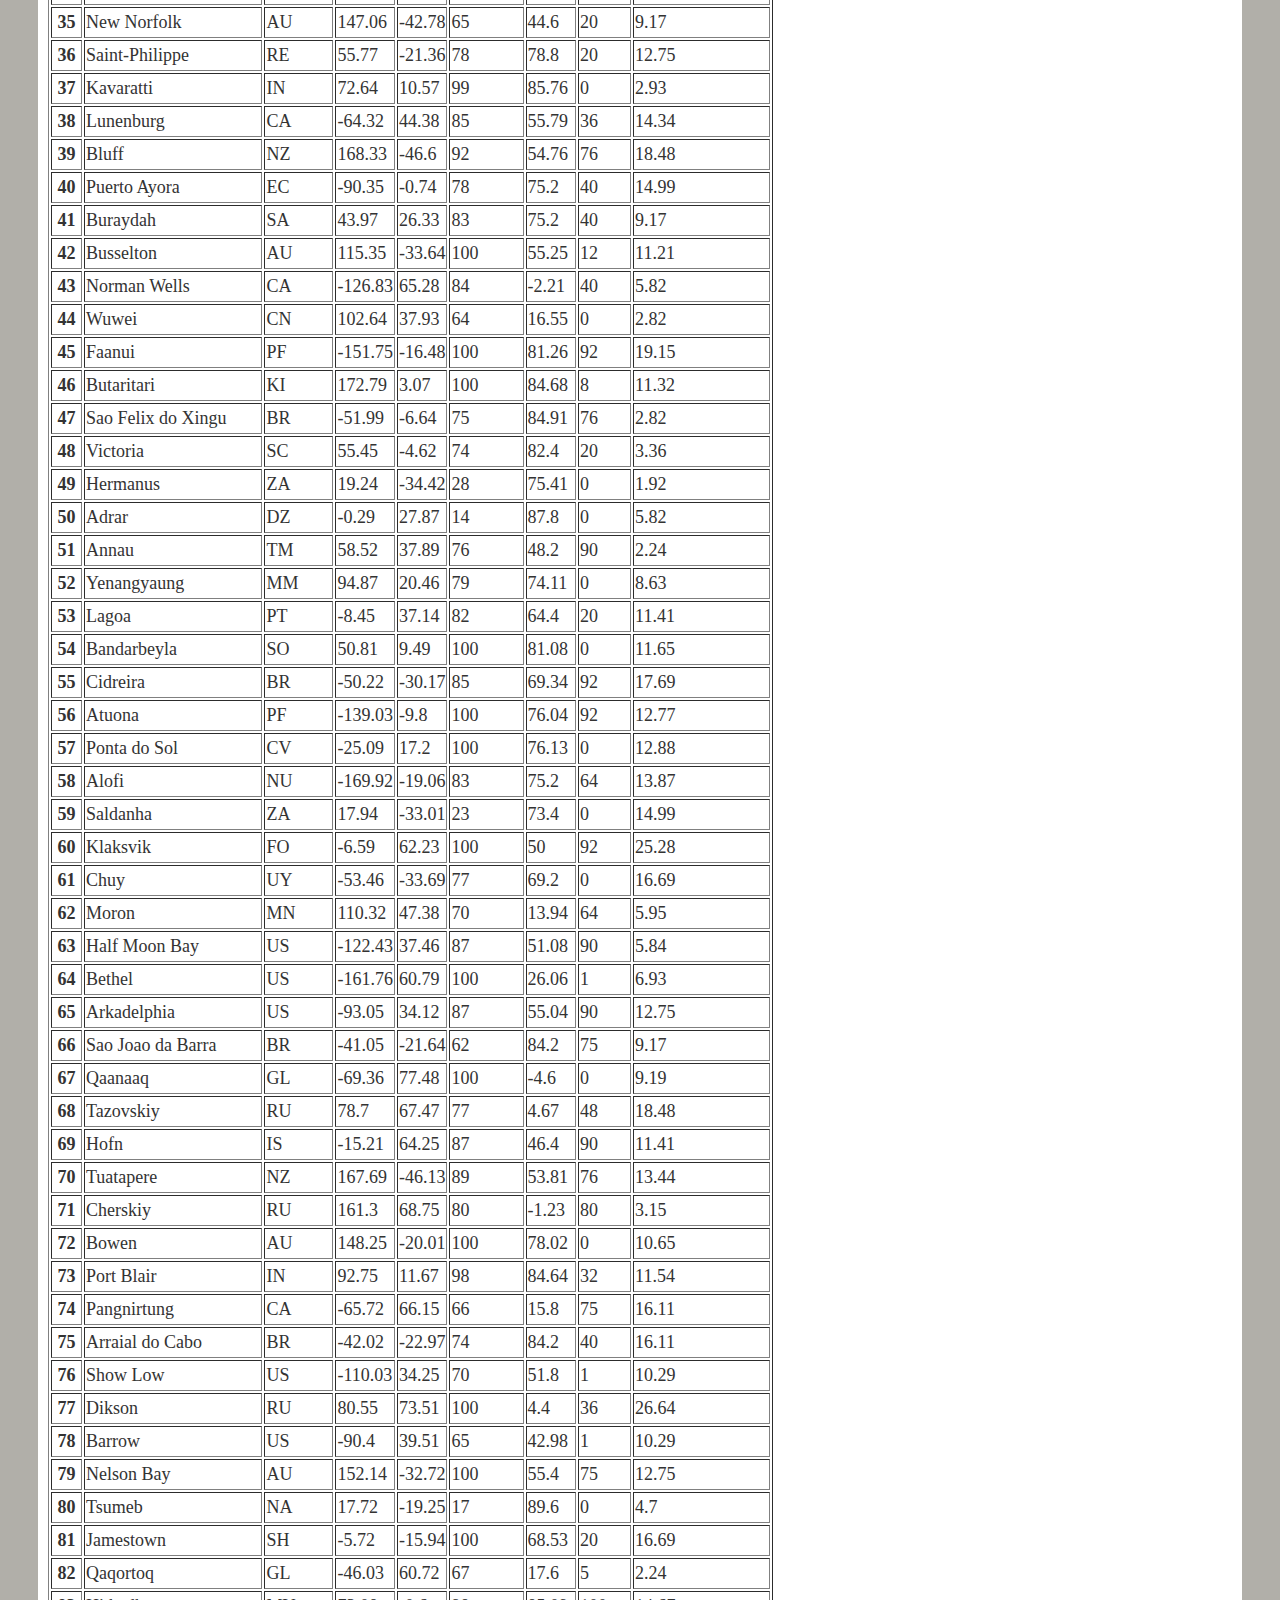
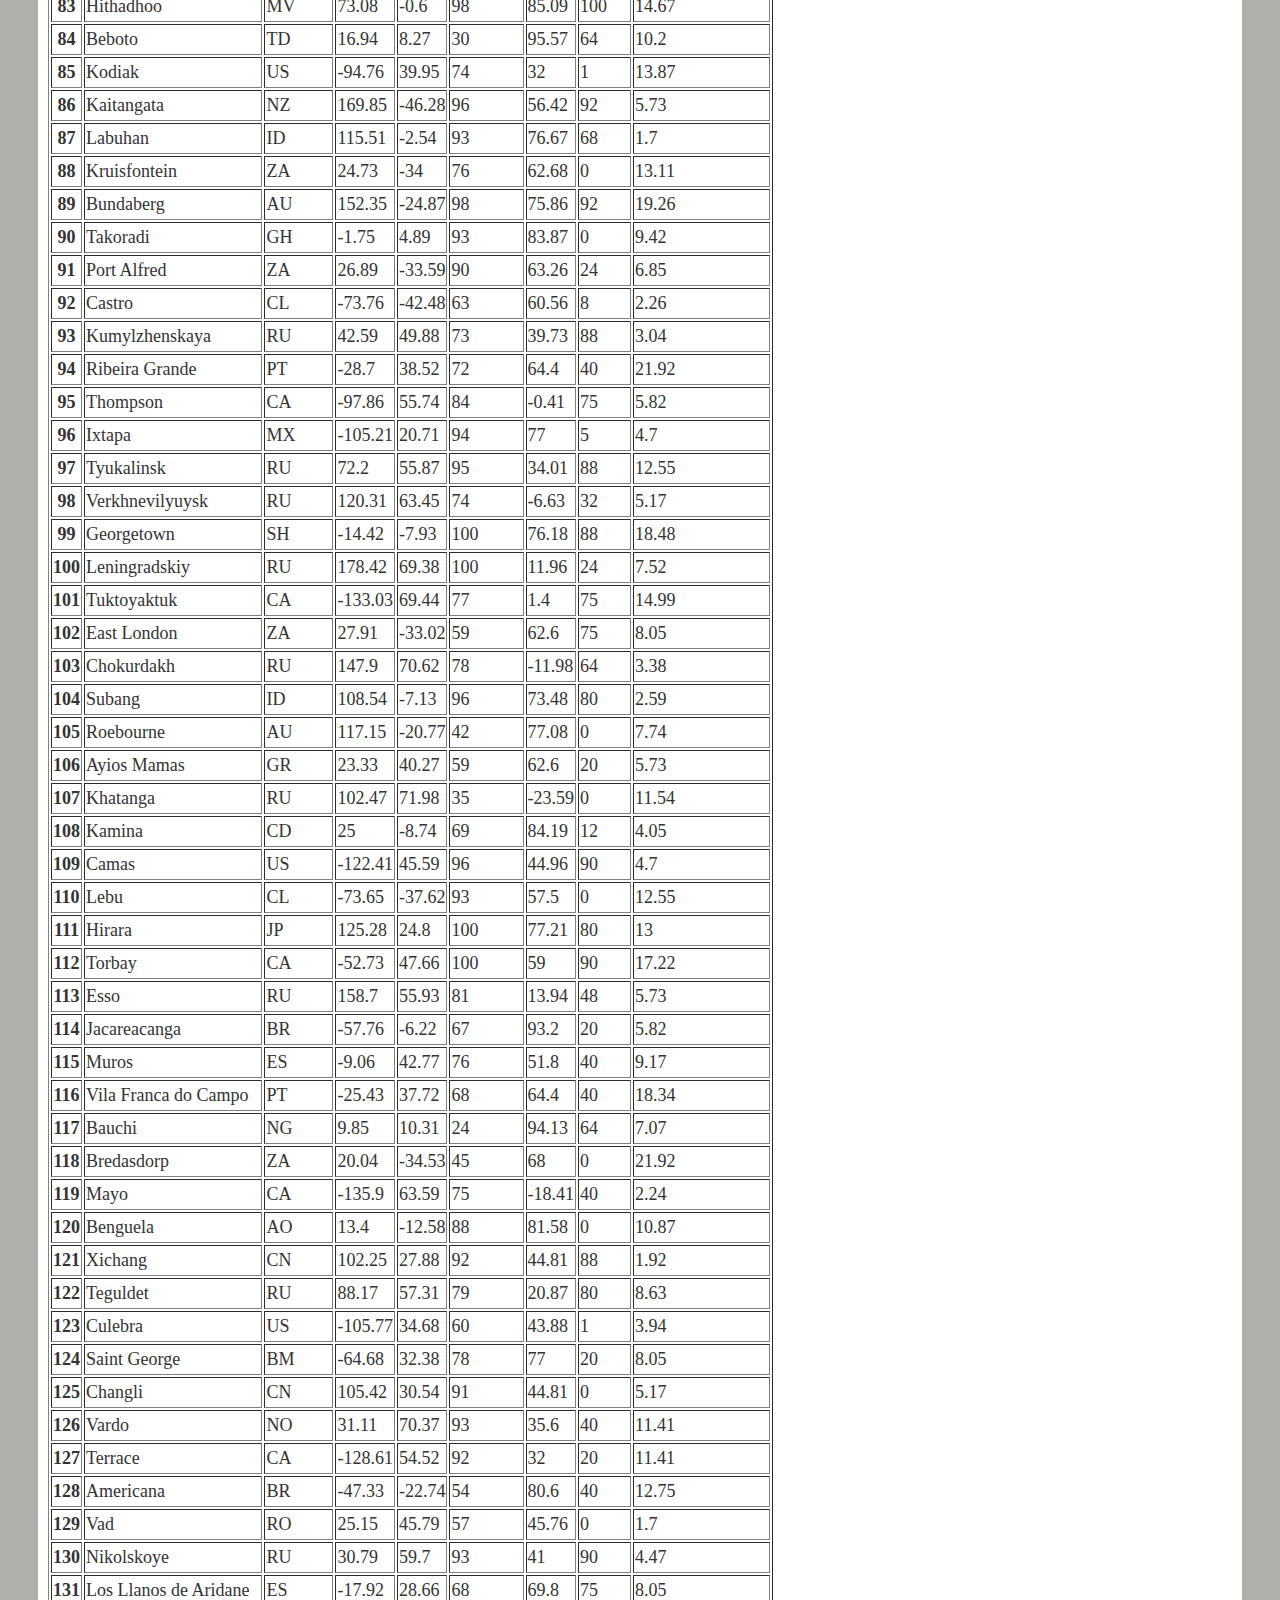
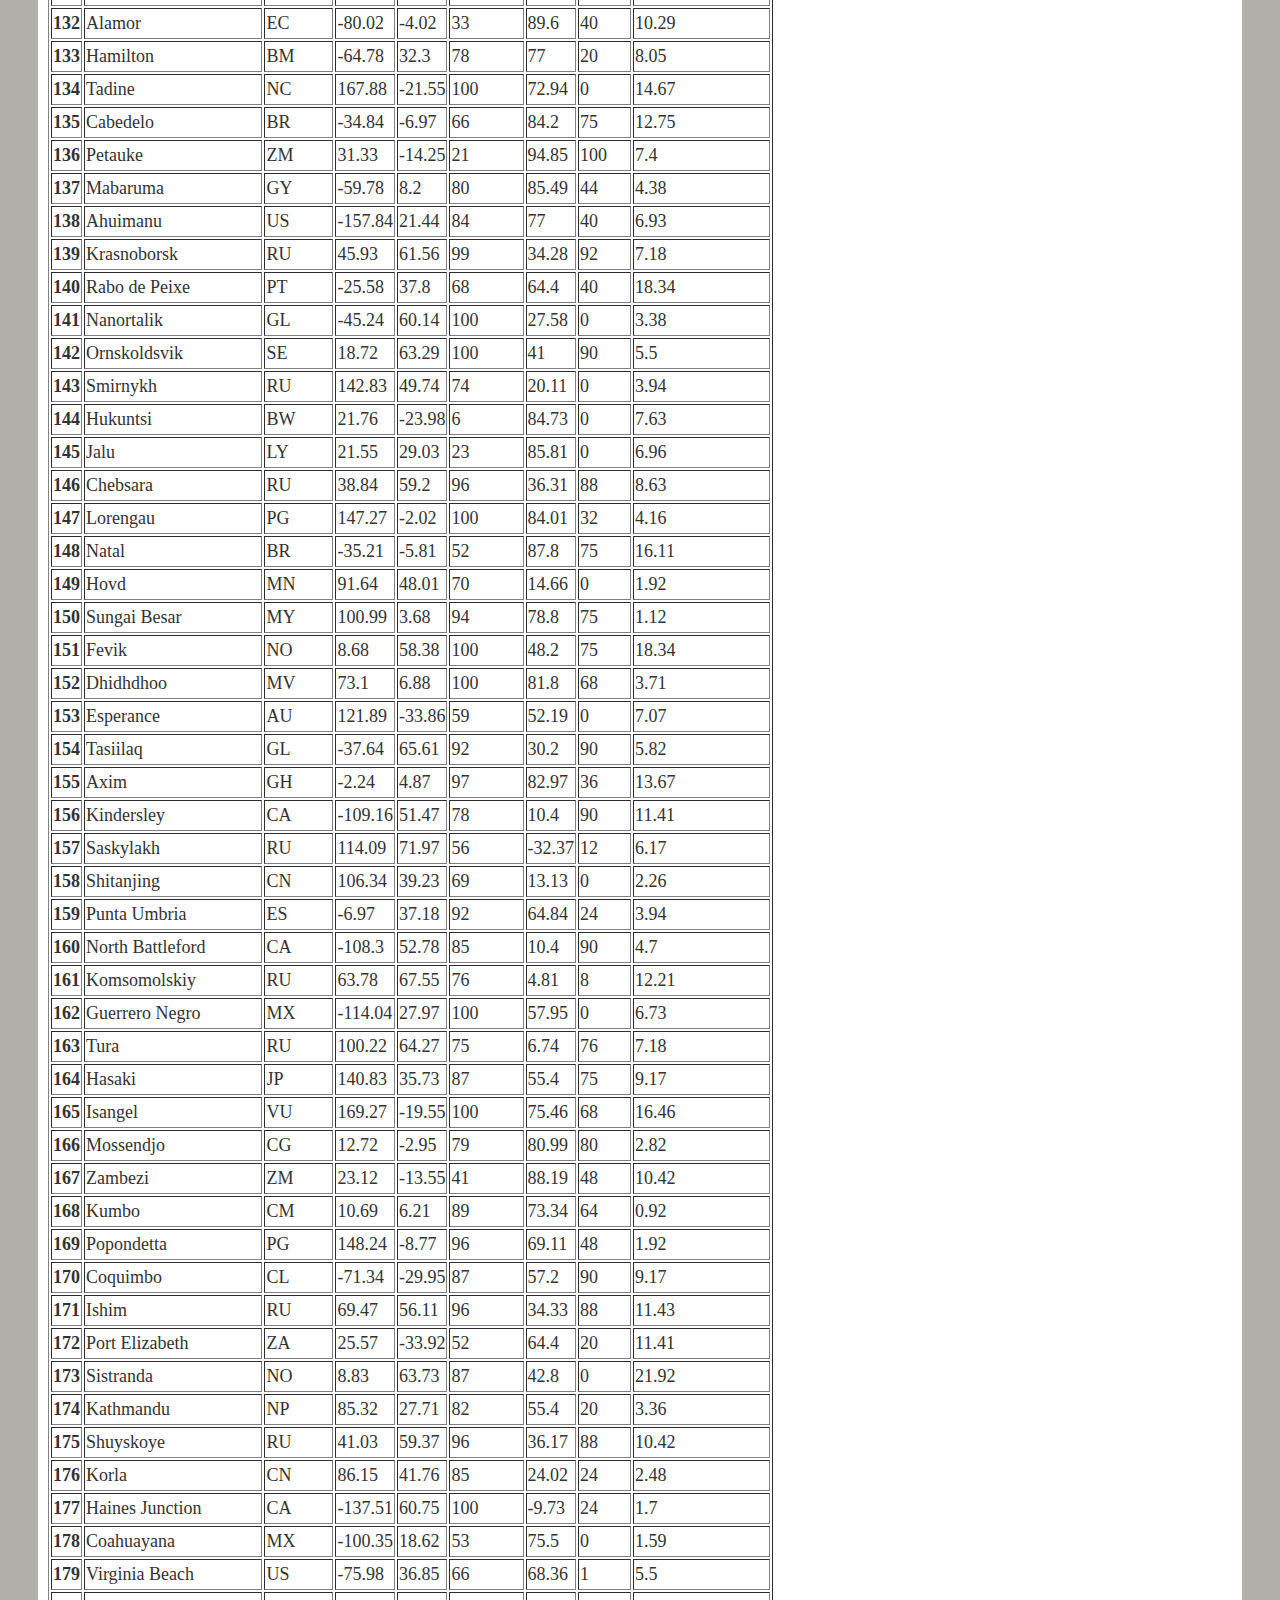
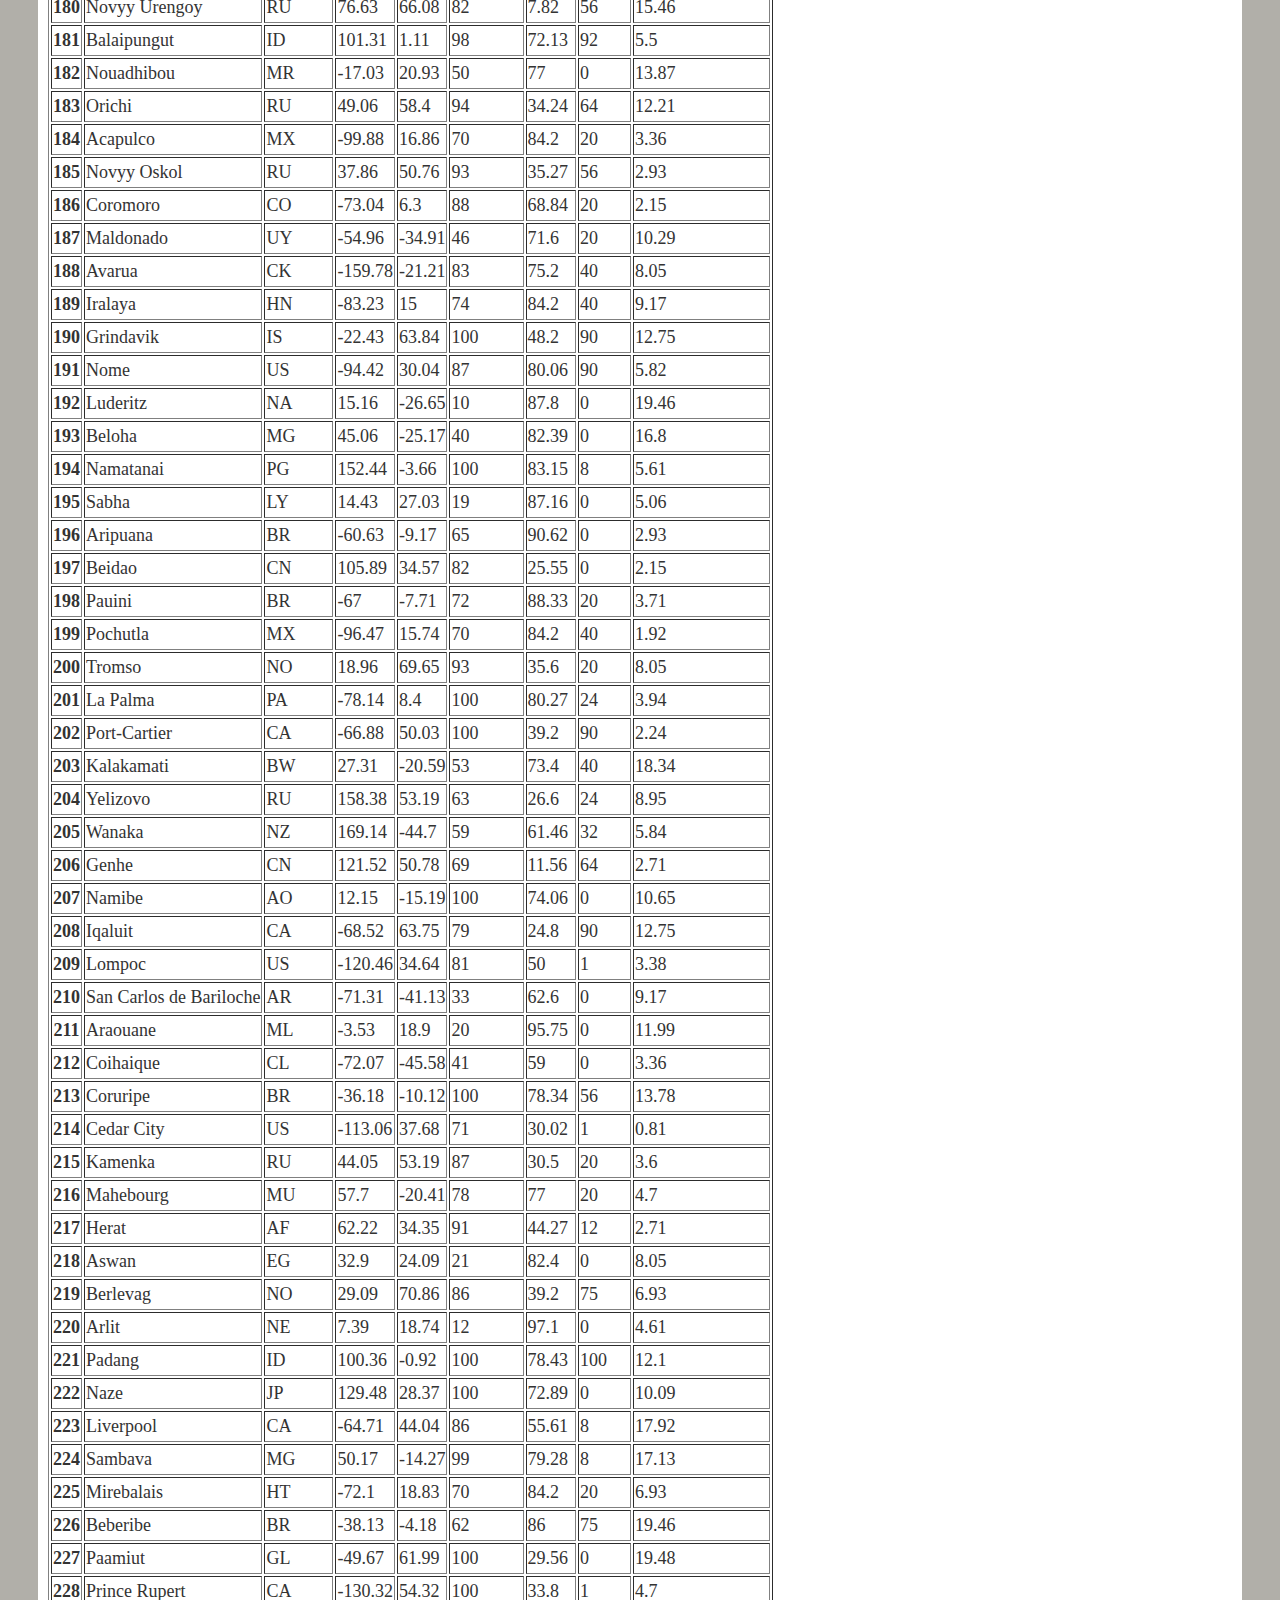
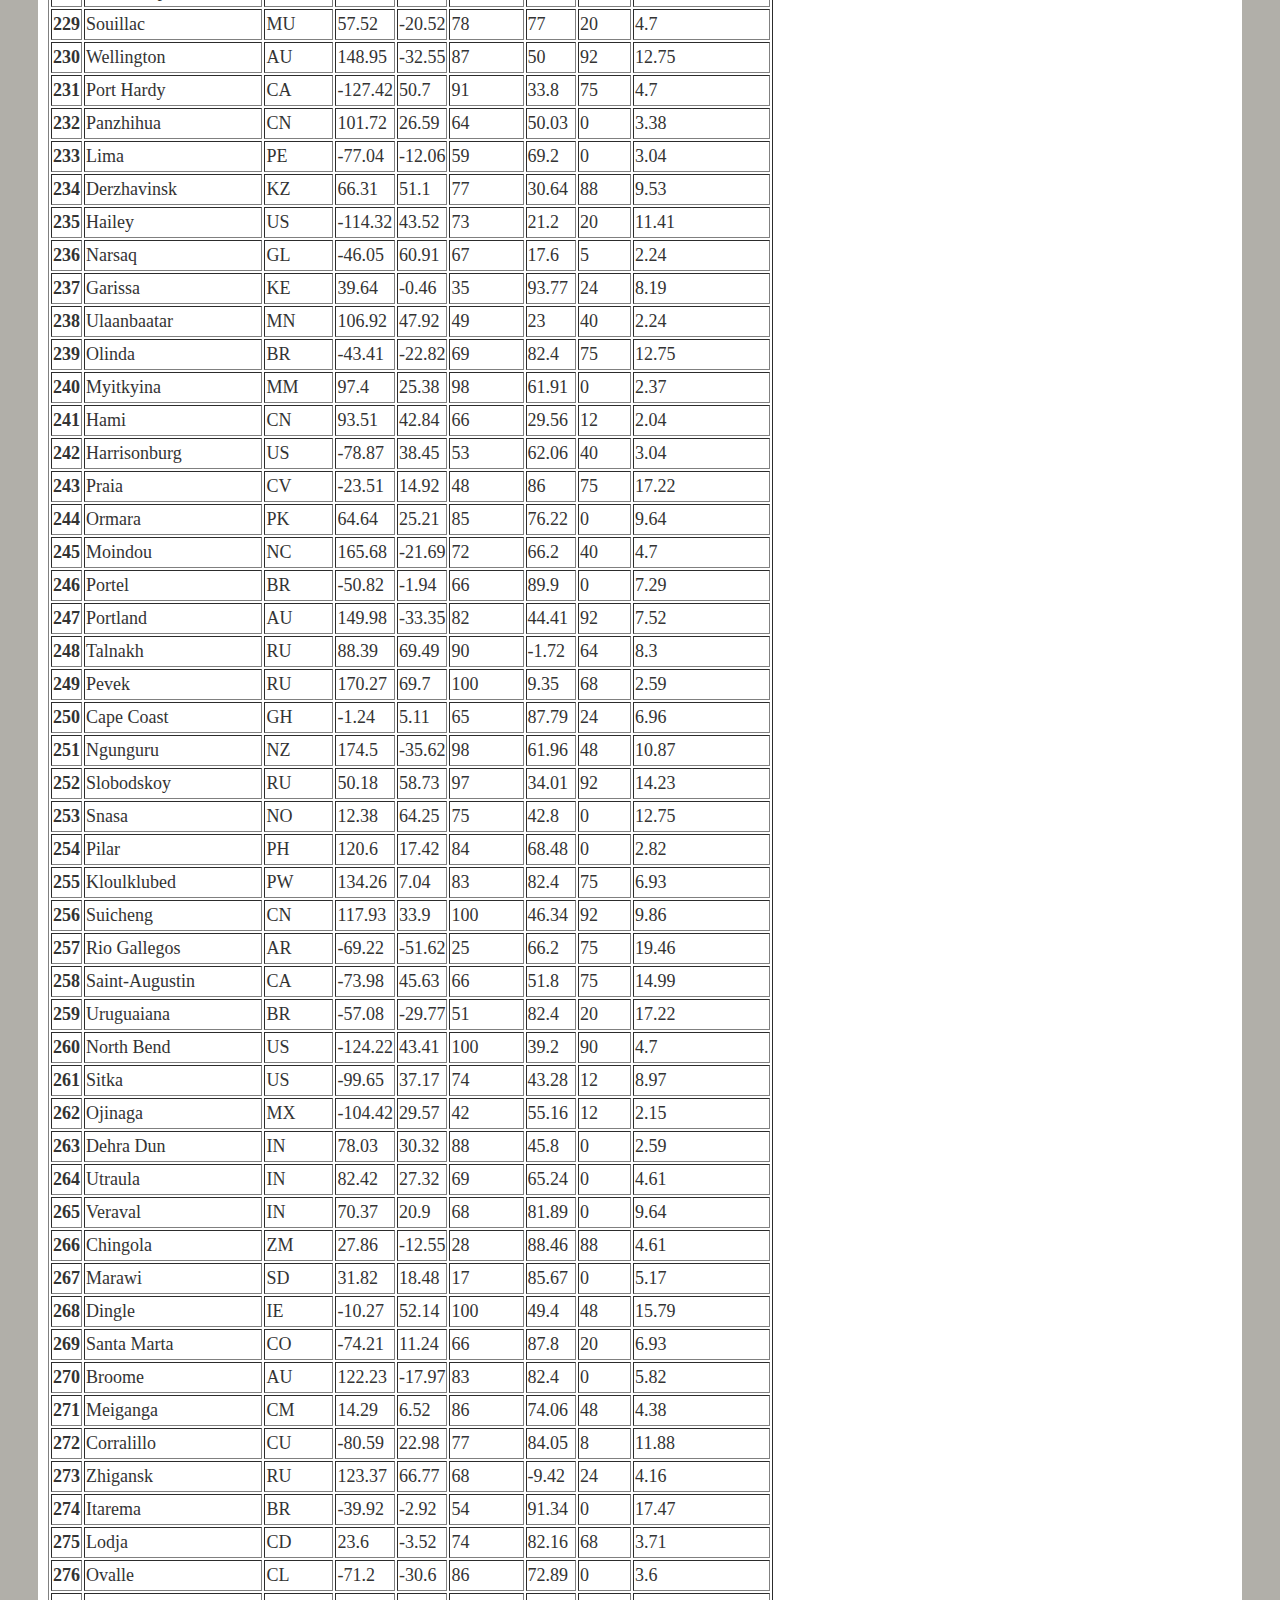
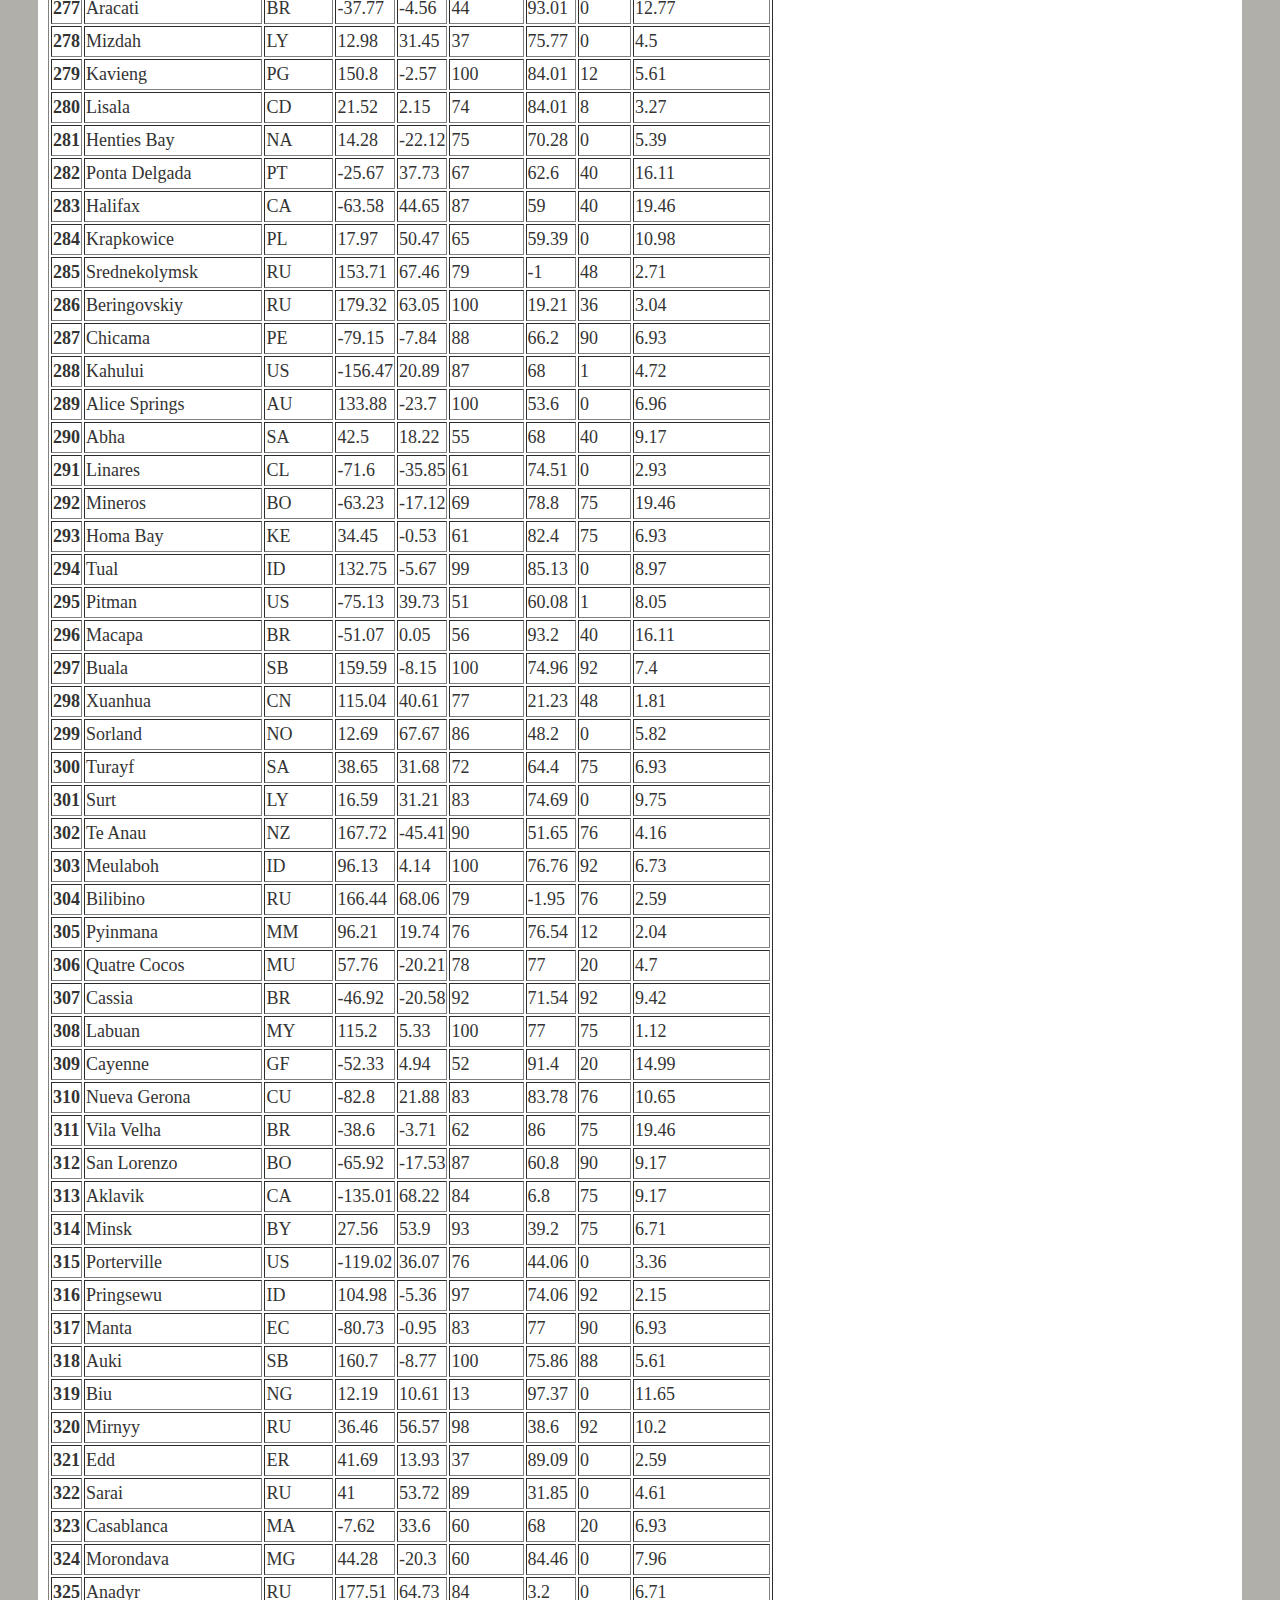
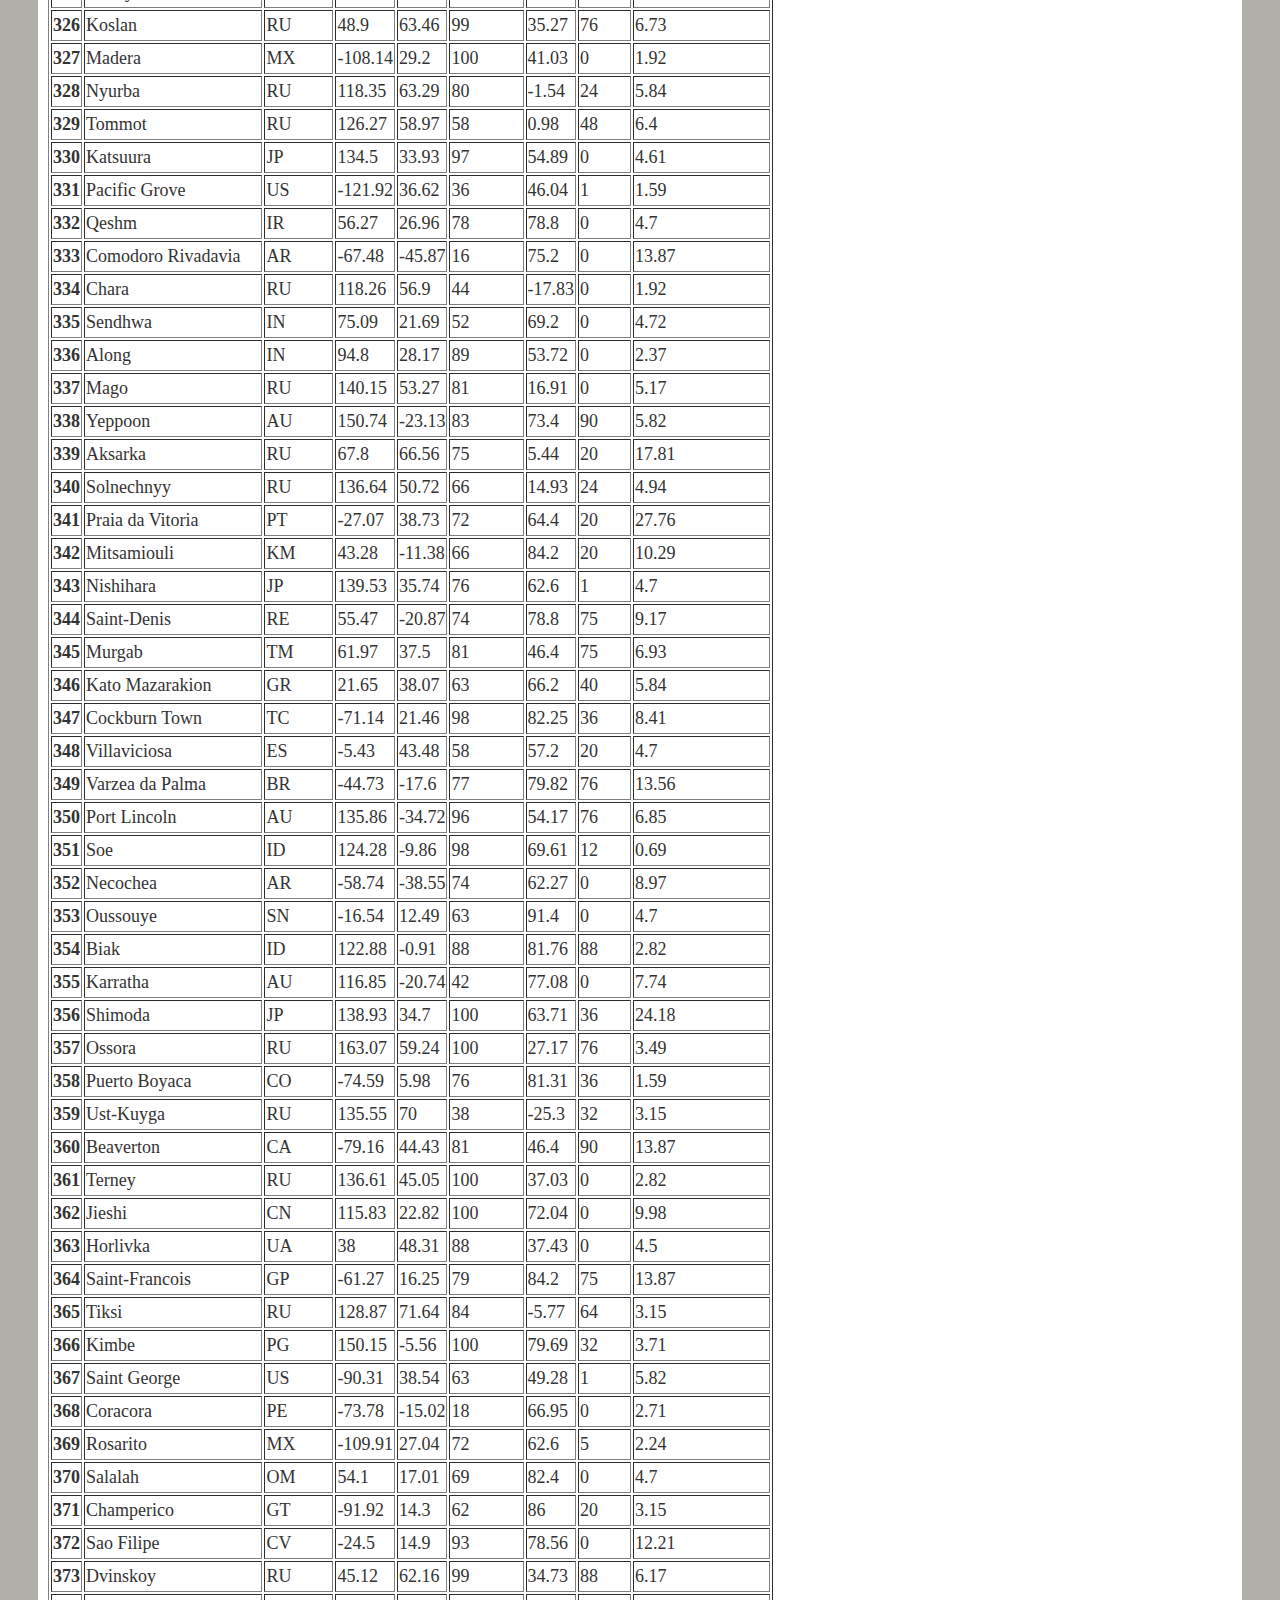
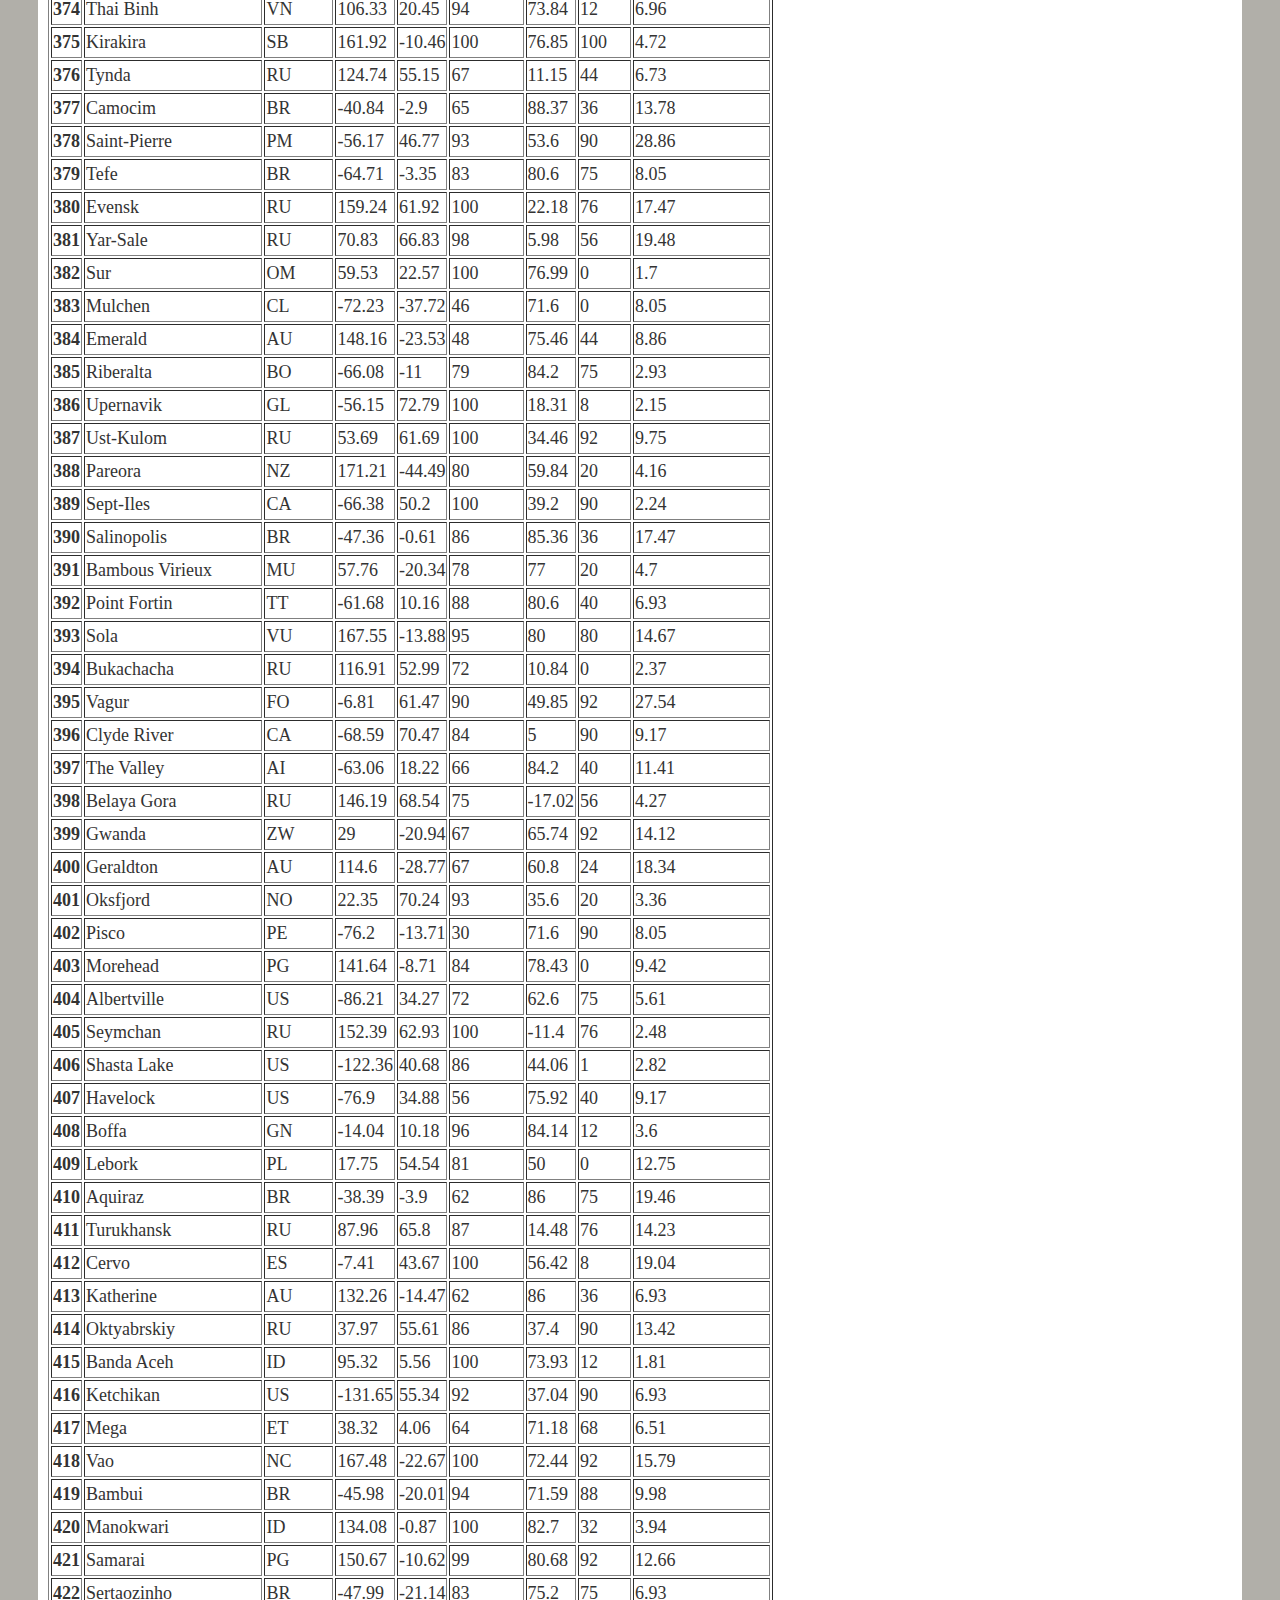
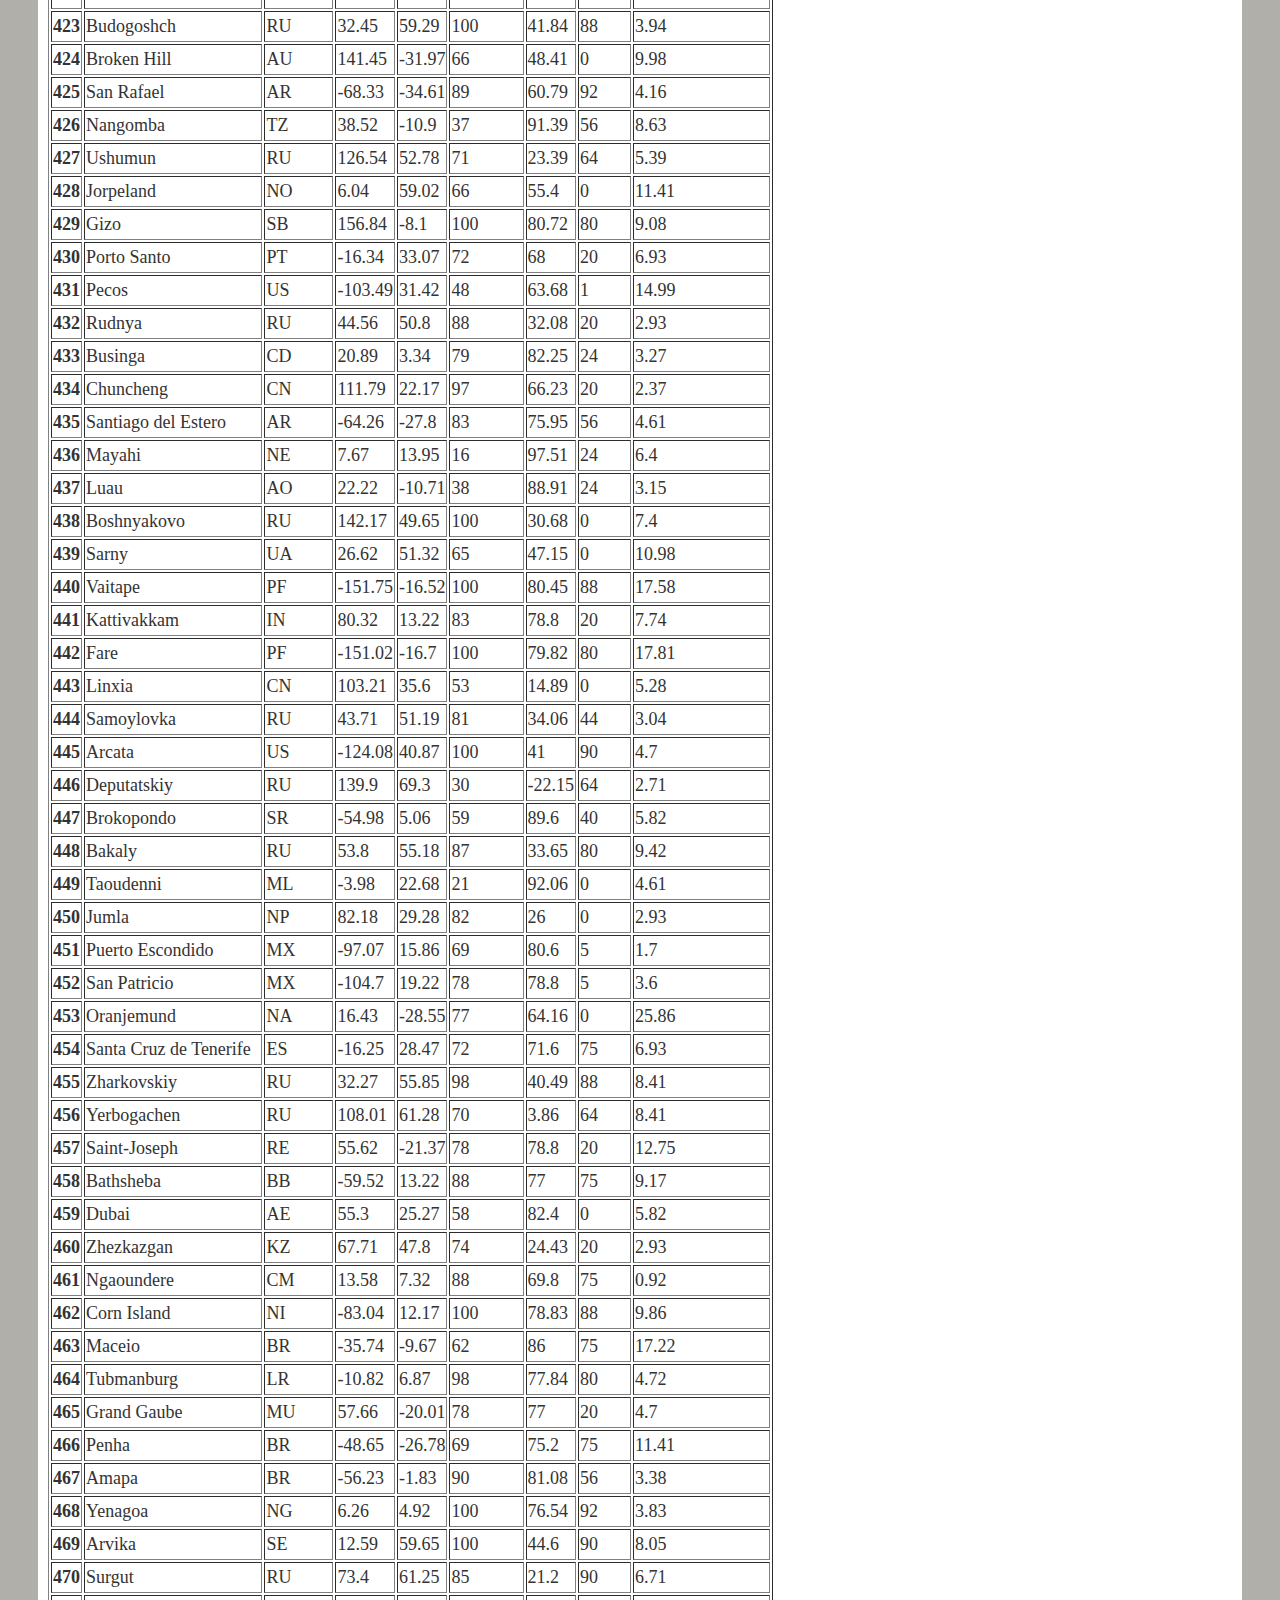
<file: weather_df.html>
<!DOCTYPE html>
<html lang="en-us">

<head>

    <style>
        img{ width: auto;
            height: auto;
            max-width: 100%;
            max-height: 100%;}
    </style>

    <meta charset="UTF-8">
    <title>data</title>

  <!-- <link rel="stylesheet" href="https://maxcdn.bootstrapcdn.com/bootstrap/3.3.7/css/bootstrap.min.css" integrity="sha384-BVYiiSIFeK1dGmJRAkycuHAHRg32OmUcww7on3RYdg4Va+PmSTsz/K68vbdEjh4u" crossorigin="anonymous">
  -->
  
     <link rel="stylesheet" href="https://stackpath.bootstrapcdn.com/bootstrap/4.1.3/css/bootstrap.min.css" integrity="sha384-MCw98/SFnGE8fJT3GXwEOngsV7Zt27NXFoaoApmYm81iuXoPkFOJwJ8ERdknLPMO" crossorigin="anonymous">

     <link rel="stylesheet" type="text/css" href="style.css">
</head>

<body>
      <div id="first_line_color">
        <div class="row">   
                <!-- <div class="form-inline">   -->
                <div class="col-md-6">    

                        <div class="first_line" >
                            <div class="div1"><h1>Latitude</h1> </div>
                        </div>    
                </div>  
                
               <div class="col-md-2">     
                    <!-- <div class="btn-group" role="group" aria-label="Basic example"> -->
                        <div class="dropdown">
                        <button class="btn btn-secondary dropdown-toggle" type="button" id="dropdownMenuButton" data-toggle="dropdown" aria-haspopup="true" aria-expanded="false">
                            plot
                        </button>
                        <div class="dropdown-menu" aria-labelledby="dropdownMenuButton">
                            <a class="dropdown-item" href="Temperature.html">Max Temperature</a>
                            <a class="dropdown-item" href="Humidity.html">Humidity</a>
                            <a class="dropdown-item" href="cloudiness.html">Cloudiness</a>
                            <a class="dropdown-item" href="wind-speed.html">Wind-speed</a>
                        </div>
                        </div>
                </div>  

                <div class="col-md-2">  
                    <form>
                       <input class="MyButton1" type="button" value="Comparison" onclick="window.location.href='comparison.html'" />       
                    </form>
                </div> 

                <div class="col-md-2">
                      <form>
                            <input class="MyButton2" type="button" value="data" onclick="window.location.href='weather_df.html'" />       
                      </form>
    <!-- <button type="button" href="data.html"> <a class="dropdown-item" href="https://www.youtube.com">Data</a> </button> --> 
                </div>
        </div>
<!-- </div> -->
     </div>
<br>

<main class="container_data" style="position:relative">
   <h2 style="color:aqua;position:absolute;top:30px;left:20px">Data</h2>
   <br>
   <br><br>
   <p>The following table includes all of the data used for plotting in this project:</p>
   <br><br>


<table   border="1" class="dataframe"> 
  <!-- <table class="table"> -->
  <thead>
    <tr style="text-align: right;">
      <th></th>
      <th>City</th>
      <th>Country</th>
      <th>Lon</th>
      <th>Lat</th>
      <th>humidity</th>
      <th>temp</th>
      <th>clouds</th>
      <th>wind speed(mph)</th>
    </tr>
  </thead>
  <tbody>
    <tr>
      <th>0</th>
      <td>Longyearbyen</td>
      <td>SJ</td>
      <td>15.64</td>
      <td>78.22</td>
      <td>68</td>
      <td>30.2</td>
      <td>75</td>
      <td>14.99</td>
    </tr>
    <tr>
      <th>1</th>
      <td>Mar del Plata</td>
      <td>AR</td>
      <td>-67.52</td>
      <td>-46.43</td>
      <td>25</td>
      <td>73.43</td>
      <td>32</td>
      <td>16.91</td>
    </tr>
    <tr>
      <th>2</th>
      <td>Zemio</td>
      <td>CF</td>
      <td>25.13</td>
      <td>5.02</td>
      <td>63</td>
      <td>84.86</td>
      <td>24</td>
      <td>3.94</td>
    </tr>
    <tr>
      <th>3</th>
      <td>Dudinka</td>
      <td>RU</td>
      <td>86.18</td>
      <td>69.41</td>
      <td>74</td>
      <td>-3.34</td>
      <td>56</td>
      <td>17.92</td>
    </tr>
    <tr>
      <th>4</th>
      <td>Carnarvon</td>
      <td>AU</td>
      <td>113.63</td>
      <td>-24.87</td>
      <td>83</td>
      <td>71.9</td>
      <td>24</td>
      <td>22.95</td>
    </tr>
    <tr>
      <th>5</th>
      <td>Annino</td>
      <td>RU</td>
      <td>40.01</td>
      <td>52.49</td>
      <td>89</td>
      <td>37.93</td>
      <td>88</td>
      <td>3.04</td>
    </tr>
    <tr>
      <th>6</th>
      <td>Hobart</td>
      <td>AU</td>
      <td>147.33</td>
      <td>-42.88</td>
      <td>65</td>
      <td>44.6</td>
      <td>20</td>
      <td>9.17</td>
    </tr>
    <tr>
      <th>7</th>
      <td>Kapaa</td>
      <td>US</td>
      <td>-159.32</td>
      <td>22.08</td>
      <td>84</td>
      <td>73.04</td>
      <td>75</td>
      <td>5.82</td>
    </tr>
    <tr>
      <th>8</th>
      <td>Yellowknife</td>
      <td>CA</td>
      <td>-114.38</td>
      <td>62.45</td>
      <td>84</td>
      <td>8.6</td>
      <td>90</td>
      <td>4.7</td>
    </tr>
    <tr>
      <th>9</th>
      <td>Cape Town</td>
      <td>ZA</td>
      <td>18.42</td>
      <td>-33.93</td>
      <td>36</td>
      <td>75.2</td>
      <td>0</td>
      <td>13.87</td>
    </tr>
    <tr>
      <th>10</th>
      <td>Rikitea</td>
      <td>PF</td>
      <td>-134.97</td>
      <td>-23.12</td>
      <td>100</td>
      <td>72.49</td>
      <td>12</td>
      <td>8.63</td>
    </tr>
    <tr>
      <th>11</th>
      <td>Fairbanks</td>
      <td>US</td>
      <td>-147.72</td>
      <td>64.84</td>
      <td>85</td>
      <td>8.96</td>
      <td>1</td>
      <td>3.36</td>
    </tr>
    <tr>
      <th>12</th>
      <td>Caravelas</td>
      <td>BR</td>
      <td>-39.27</td>
      <td>-17.73</td>
      <td>99</td>
      <td>79.1</td>
      <td>0</td>
      <td>13</td>
    </tr>
    <tr>
      <th>13</th>
      <td>Pemba</td>
      <td>MZ</td>
      <td>40.52</td>
      <td>-12.97</td>
      <td>83</td>
      <td>78.8</td>
      <td>20</td>
      <td>11.41</td>
    </tr>
    <tr>
      <th>14</th>
      <td>Bilma</td>
      <td>NE</td>
      <td>12.92</td>
      <td>18.69</td>
      <td>12</td>
      <td>91.39</td>
      <td>0</td>
      <td>7.85</td>
    </tr>
    <tr>
      <th>15</th>
      <td>Byron Bay</td>
      <td>AU</td>
      <td>153.62</td>
      <td>-28.65</td>
      <td>88</td>
      <td>71.6</td>
      <td>90</td>
      <td>3.36</td>
    </tr>
    <tr>
      <th>16</th>
      <td>Mount Gambier</td>
      <td>AU</td>
      <td>140.78</td>
      <td>-37.83</td>
      <td>60</td>
      <td>49.99</td>
      <td>64</td>
      <td>4.38</td>
    </tr>
    <tr>
      <th>17</th>
      <td>Hualmay</td>
      <td>PE</td>
      <td>-77.61</td>
      <td>-11.1</td>
      <td>71</td>
      <td>70.06</td>
      <td>20</td>
      <td>6.4</td>
    </tr>
    <tr>
      <th>18</th>
      <td>Alexandria</td>
      <td>EG</td>
      <td>29.89</td>
      <td>31.2</td>
      <td>79</td>
      <td>73.03</td>
      <td>0</td>
      <td>7.63</td>
    </tr>
    <tr>
      <th>19</th>
      <td>Brae</td>
      <td>GB</td>
      <td>-1.35</td>
      <td>60.4</td>
      <td>93</td>
      <td>51.8</td>
      <td>75</td>
      <td>27.51</td>
    </tr>
    <tr>
      <th>20</th>
      <td>Ayia Galini</td>
      <td>GR</td>
      <td>24.68</td>
      <td>35.1</td>
      <td>88</td>
      <td>68</td>
      <td>40</td>
      <td>4.7</td>
    </tr>
    <tr>
      <th>21</th>
      <td>Hilo</td>
      <td>US</td>
      <td>-155.08</td>
      <td>19.71</td>
      <td>84</td>
      <td>69.08</td>
      <td>1</td>
      <td>5.82</td>
    </tr>
    <tr>
      <th>22</th>
      <td>Ryotsu</td>
      <td>JP</td>
      <td>138.43</td>
      <td>38.08</td>
      <td>100</td>
      <td>59.39</td>
      <td>48</td>
      <td>9.42</td>
    </tr>
    <tr>
      <th>23</th>
      <td>Rovaniemi</td>
      <td>FI</td>
      <td>25.72</td>
      <td>66.5</td>
      <td>100</td>
      <td>33.8</td>
      <td>75</td>
      <td>1.12</td>
    </tr>
    <tr>
      <th>24</th>
      <td>Goundam</td>
      <td>ML</td>
      <td>-3.66</td>
      <td>16.42</td>
      <td>25</td>
      <td>92.83</td>
      <td>68</td>
      <td>13.89</td>
    </tr>
    <tr>
      <th>25</th>
      <td>Provideniya</td>
      <td>RU</td>
      <td>-173.23</td>
      <td>64.42</td>
      <td>100</td>
      <td>28.66</td>
      <td>20</td>
      <td>3.71</td>
    </tr>
    <tr>
      <th>26</th>
      <td>Husavik</td>
      <td>IS</td>
      <td>-17.34</td>
      <td>66.04</td>
      <td>100</td>
      <td>37.4</td>
      <td>90</td>
      <td>2.24</td>
    </tr>
    <tr>
      <th>27</th>
      <td>Honiara</td>
      <td>SB</td>
      <td>159.96</td>
      <td>-9.43</td>
      <td>83</td>
      <td>78.8</td>
      <td>40</td>
      <td>6.93</td>
    </tr>
    <tr>
      <th>28</th>
      <td>Vaini</td>
      <td>TO</td>
      <td>-175.2</td>
      <td>-21.2</td>
      <td>73</td>
      <td>73.4</td>
      <td>20</td>
      <td>9.17</td>
    </tr>
    <tr>
      <th>29</th>
      <td>Albany</td>
      <td>AU</td>
      <td>117.88</td>
      <td>-35.02</td>
      <td>90</td>
      <td>49.99</td>
      <td>12</td>
      <td>5.39</td>
    </tr>
    <tr>
      <th>30</th>
      <td>Punta Arenas</td>
      <td>CL</td>
      <td>-70.91</td>
      <td>-53.16</td>
      <td>62</td>
      <td>53.6</td>
      <td>75</td>
      <td>16.11</td>
    </tr>
    <tr>
      <th>31</th>
      <td>Ushuaia</td>
      <td>AR</td>
      <td>-68.31</td>
      <td>-54.81</td>
      <td>70</td>
      <td>48.2</td>
      <td>90</td>
      <td>17.22</td>
    </tr>
    <tr>
      <th>32</th>
      <td>Severo-Kurilsk</td>
      <td>RU</td>
      <td>156.12</td>
      <td>50.68</td>
      <td>100</td>
      <td>37.21</td>
      <td>56</td>
      <td>16.8</td>
    </tr>
    <tr>
      <th>33</th>
      <td>Kingman</td>
      <td>US</td>
      <td>-114.05</td>
      <td>35.19</td>
      <td>55</td>
      <td>60.08</td>
      <td>1</td>
      <td>3.27</td>
    </tr>
    <tr>
      <th>34</th>
      <td>Shamsabad</td>
      <td>IN</td>
      <td>78.12</td>
      <td>27.02</td>
      <td>67</td>
      <td>59</td>
      <td>5</td>
      <td>1.12</td>
    </tr>
    <tr>
      <th>35</th>
      <td>New Norfolk</td>
      <td>AU</td>
      <td>147.06</td>
      <td>-42.78</td>
      <td>65</td>
      <td>44.6</td>
      <td>20</td>
      <td>9.17</td>
    </tr>
    <tr>
      <th>36</th>
      <td>Saint-Philippe</td>
      <td>RE</td>
      <td>55.77</td>
      <td>-21.36</td>
      <td>78</td>
      <td>78.8</td>
      <td>20</td>
      <td>12.75</td>
    </tr>
    <tr>
      <th>37</th>
      <td>Kavaratti</td>
      <td>IN</td>
      <td>72.64</td>
      <td>10.57</td>
      <td>99</td>
      <td>85.76</td>
      <td>0</td>
      <td>2.93</td>
    </tr>
    <tr>
      <th>38</th>
      <td>Lunenburg</td>
      <td>CA</td>
      <td>-64.32</td>
      <td>44.38</td>
      <td>85</td>
      <td>55.79</td>
      <td>36</td>
      <td>14.34</td>
    </tr>
    <tr>
      <th>39</th>
      <td>Bluff</td>
      <td>NZ</td>
      <td>168.33</td>
      <td>-46.6</td>
      <td>92</td>
      <td>54.76</td>
      <td>76</td>
      <td>18.48</td>
    </tr>
    <tr>
      <th>40</th>
      <td>Puerto Ayora</td>
      <td>EC</td>
      <td>-90.35</td>
      <td>-0.74</td>
      <td>78</td>
      <td>75.2</td>
      <td>40</td>
      <td>14.99</td>
    </tr>
    <tr>
      <th>41</th>
      <td>Buraydah</td>
      <td>SA</td>
      <td>43.97</td>
      <td>26.33</td>
      <td>83</td>
      <td>75.2</td>
      <td>40</td>
      <td>9.17</td>
    </tr>
    <tr>
      <th>42</th>
      <td>Busselton</td>
      <td>AU</td>
      <td>115.35</td>
      <td>-33.64</td>
      <td>100</td>
      <td>55.25</td>
      <td>12</td>
      <td>11.21</td>
    </tr>
    <tr>
      <th>43</th>
      <td>Norman Wells</td>
      <td>CA</td>
      <td>-126.83</td>
      <td>65.28</td>
      <td>84</td>
      <td>-2.21</td>
      <td>40</td>
      <td>5.82</td>
    </tr>
    <tr>
      <th>44</th>
      <td>Wuwei</td>
      <td>CN</td>
      <td>102.64</td>
      <td>37.93</td>
      <td>64</td>
      <td>16.55</td>
      <td>0</td>
      <td>2.82</td>
    </tr>
    <tr>
      <th>45</th>
      <td>Faanui</td>
      <td>PF</td>
      <td>-151.75</td>
      <td>-16.48</td>
      <td>100</td>
      <td>81.26</td>
      <td>92</td>
      <td>19.15</td>
    </tr>
    <tr>
      <th>46</th>
      <td>Butaritari</td>
      <td>KI</td>
      <td>172.79</td>
      <td>3.07</td>
      <td>100</td>
      <td>84.68</td>
      <td>8</td>
      <td>11.32</td>
    </tr>
    <tr>
      <th>47</th>
      <td>Sao Felix do Xingu</td>
      <td>BR</td>
      <td>-51.99</td>
      <td>-6.64</td>
      <td>75</td>
      <td>84.91</td>
      <td>76</td>
      <td>2.82</td>
    </tr>
    <tr>
      <th>48</th>
      <td>Victoria</td>
      <td>SC</td>
      <td>55.45</td>
      <td>-4.62</td>
      <td>74</td>
      <td>82.4</td>
      <td>20</td>
      <td>3.36</td>
    </tr>
    <tr>
      <th>49</th>
      <td>Hermanus</td>
      <td>ZA</td>
      <td>19.24</td>
      <td>-34.42</td>
      <td>28</td>
      <td>75.41</td>
      <td>0</td>
      <td>1.92</td>
    </tr>
    <tr>
      <th>50</th>
      <td>Adrar</td>
      <td>DZ</td>
      <td>-0.29</td>
      <td>27.87</td>
      <td>14</td>
      <td>87.8</td>
      <td>0</td>
      <td>5.82</td>
    </tr>
    <tr>
      <th>51</th>
      <td>Annau</td>
      <td>TM</td>
      <td>58.52</td>
      <td>37.89</td>
      <td>76</td>
      <td>48.2</td>
      <td>90</td>
      <td>2.24</td>
    </tr>
    <tr>
      <th>52</th>
      <td>Yenangyaung</td>
      <td>MM</td>
      <td>94.87</td>
      <td>20.46</td>
      <td>79</td>
      <td>74.11</td>
      <td>0</td>
      <td>8.63</td>
    </tr>
    <tr>
      <th>53</th>
      <td>Lagoa</td>
      <td>PT</td>
      <td>-8.45</td>
      <td>37.14</td>
      <td>82</td>
      <td>64.4</td>
      <td>20</td>
      <td>11.41</td>
    </tr>
    <tr>
      <th>54</th>
      <td>Bandarbeyla</td>
      <td>SO</td>
      <td>50.81</td>
      <td>9.49</td>
      <td>100</td>
      <td>81.08</td>
      <td>0</td>
      <td>11.65</td>
    </tr>
    <tr>
      <th>55</th>
      <td>Cidreira</td>
      <td>BR</td>
      <td>-50.22</td>
      <td>-30.17</td>
      <td>85</td>
      <td>69.34</td>
      <td>92</td>
      <td>17.69</td>
    </tr>
    <tr>
      <th>56</th>
      <td>Atuona</td>
      <td>PF</td>
      <td>-139.03</td>
      <td>-9.8</td>
      <td>100</td>
      <td>76.04</td>
      <td>92</td>
      <td>12.77</td>
    </tr>
    <tr>
      <th>57</th>
      <td>Ponta do Sol</td>
      <td>CV</td>
      <td>-25.09</td>
      <td>17.2</td>
      <td>100</td>
      <td>76.13</td>
      <td>0</td>
      <td>12.88</td>
    </tr>
    <tr>
      <th>58</th>
      <td>Alofi</td>
      <td>NU</td>
      <td>-169.92</td>
      <td>-19.06</td>
      <td>83</td>
      <td>75.2</td>
      <td>64</td>
      <td>13.87</td>
    </tr>
    <tr>
      <th>59</th>
      <td>Saldanha</td>
      <td>ZA</td>
      <td>17.94</td>
      <td>-33.01</td>
      <td>23</td>
      <td>73.4</td>
      <td>0</td>
      <td>14.99</td>
    </tr>
    <tr>
      <th>60</th>
      <td>Klaksvik</td>
      <td>FO</td>
      <td>-6.59</td>
      <td>62.23</td>
      <td>100</td>
      <td>50</td>
      <td>92</td>
      <td>25.28</td>
    </tr>
    <tr>
      <th>61</th>
      <td>Chuy</td>
      <td>UY</td>
      <td>-53.46</td>
      <td>-33.69</td>
      <td>77</td>
      <td>69.2</td>
      <td>0</td>
      <td>16.69</td>
    </tr>
    <tr>
      <th>62</th>
      <td>Moron</td>
      <td>MN</td>
      <td>110.32</td>
      <td>47.38</td>
      <td>70</td>
      <td>13.94</td>
      <td>64</td>
      <td>5.95</td>
    </tr>
    <tr>
      <th>63</th>
      <td>Half Moon Bay</td>
      <td>US</td>
      <td>-122.43</td>
      <td>37.46</td>
      <td>87</td>
      <td>51.08</td>
      <td>90</td>
      <td>5.84</td>
    </tr>
    <tr>
      <th>64</th>
      <td>Bethel</td>
      <td>US</td>
      <td>-161.76</td>
      <td>60.79</td>
      <td>100</td>
      <td>26.06</td>
      <td>1</td>
      <td>6.93</td>
    </tr>
    <tr>
      <th>65</th>
      <td>Arkadelphia</td>
      <td>US</td>
      <td>-93.05</td>
      <td>34.12</td>
      <td>87</td>
      <td>55.04</td>
      <td>90</td>
      <td>12.75</td>
    </tr>
    <tr>
      <th>66</th>
      <td>Sao Joao da Barra</td>
      <td>BR</td>
      <td>-41.05</td>
      <td>-21.64</td>
      <td>62</td>
      <td>84.2</td>
      <td>75</td>
      <td>9.17</td>
    </tr>
    <tr>
      <th>67</th>
      <td>Qaanaaq</td>
      <td>GL</td>
      <td>-69.36</td>
      <td>77.48</td>
      <td>100</td>
      <td>-4.6</td>
      <td>0</td>
      <td>9.19</td>
    </tr>
    <tr>
      <th>68</th>
      <td>Tazovskiy</td>
      <td>RU</td>
      <td>78.7</td>
      <td>67.47</td>
      <td>77</td>
      <td>4.67</td>
      <td>48</td>
      <td>18.48</td>
    </tr>
    <tr>
      <th>69</th>
      <td>Hofn</td>
      <td>IS</td>
      <td>-15.21</td>
      <td>64.25</td>
      <td>87</td>
      <td>46.4</td>
      <td>90</td>
      <td>11.41</td>
    </tr>
    <tr>
      <th>70</th>
      <td>Tuatapere</td>
      <td>NZ</td>
      <td>167.69</td>
      <td>-46.13</td>
      <td>89</td>
      <td>53.81</td>
      <td>76</td>
      <td>13.44</td>
    </tr>
    <tr>
      <th>71</th>
      <td>Cherskiy</td>
      <td>RU</td>
      <td>161.3</td>
      <td>68.75</td>
      <td>80</td>
      <td>-1.23</td>
      <td>80</td>
      <td>3.15</td>
    </tr>
    <tr>
      <th>72</th>
      <td>Bowen</td>
      <td>AU</td>
      <td>148.25</td>
      <td>-20.01</td>
      <td>100</td>
      <td>78.02</td>
      <td>0</td>
      <td>10.65</td>
    </tr>
    <tr>
      <th>73</th>
      <td>Port Blair</td>
      <td>IN</td>
      <td>92.75</td>
      <td>11.67</td>
      <td>98</td>
      <td>84.64</td>
      <td>32</td>
      <td>11.54</td>
    </tr>
    <tr>
      <th>74</th>
      <td>Pangnirtung</td>
      <td>CA</td>
      <td>-65.72</td>
      <td>66.15</td>
      <td>66</td>
      <td>15.8</td>
      <td>75</td>
      <td>16.11</td>
    </tr>
    <tr>
      <th>75</th>
      <td>Arraial do Cabo</td>
      <td>BR</td>
      <td>-42.02</td>
      <td>-22.97</td>
      <td>74</td>
      <td>84.2</td>
      <td>40</td>
      <td>16.11</td>
    </tr>
    <tr>
      <th>76</th>
      <td>Show Low</td>
      <td>US</td>
      <td>-110.03</td>
      <td>34.25</td>
      <td>70</td>
      <td>51.8</td>
      <td>1</td>
      <td>10.29</td>
    </tr>
    <tr>
      <th>77</th>
      <td>Dikson</td>
      <td>RU</td>
      <td>80.55</td>
      <td>73.51</td>
      <td>100</td>
      <td>4.4</td>
      <td>36</td>
      <td>26.64</td>
    </tr>
    <tr>
      <th>78</th>
      <td>Barrow</td>
      <td>US</td>
      <td>-90.4</td>
      <td>39.51</td>
      <td>65</td>
      <td>42.98</td>
      <td>1</td>
      <td>10.29</td>
    </tr>
    <tr>
      <th>79</th>
      <td>Nelson Bay</td>
      <td>AU</td>
      <td>152.14</td>
      <td>-32.72</td>
      <td>100</td>
      <td>55.4</td>
      <td>75</td>
      <td>12.75</td>
    </tr>
    <tr>
      <th>80</th>
      <td>Tsumeb</td>
      <td>NA</td>
      <td>17.72</td>
      <td>-19.25</td>
      <td>17</td>
      <td>89.6</td>
      <td>0</td>
      <td>4.7</td>
    </tr>
    <tr>
      <th>81</th>
      <td>Jamestown</td>
      <td>SH</td>
      <td>-5.72</td>
      <td>-15.94</td>
      <td>100</td>
      <td>68.53</td>
      <td>20</td>
      <td>16.69</td>
    </tr>
    <tr>
      <th>82</th>
      <td>Qaqortoq</td>
      <td>GL</td>
      <td>-46.03</td>
      <td>60.72</td>
      <td>67</td>
      <td>17.6</td>
      <td>5</td>
      <td>2.24</td>
    </tr>
    <tr>
      <th>83</th>
      <td>Hithadhoo</td>
      <td>MV</td>
      <td>73.08</td>
      <td>-0.6</td>
      <td>98</td>
      <td>85.09</td>
      <td>100</td>
      <td>14.67</td>
    </tr>
    <tr>
      <th>84</th>
      <td>Beboto</td>
      <td>TD</td>
      <td>16.94</td>
      <td>8.27</td>
      <td>30</td>
      <td>95.57</td>
      <td>64</td>
      <td>10.2</td>
    </tr>
    <tr>
      <th>85</th>
      <td>Kodiak</td>
      <td>US</td>
      <td>-94.76</td>
      <td>39.95</td>
      <td>74</td>
      <td>32</td>
      <td>1</td>
      <td>13.87</td>
    </tr>
    <tr>
      <th>86</th>
      <td>Kaitangata</td>
      <td>NZ</td>
      <td>169.85</td>
      <td>-46.28</td>
      <td>96</td>
      <td>56.42</td>
      <td>92</td>
      <td>5.73</td>
    </tr>
    <tr>
      <th>87</th>
      <td>Labuhan</td>
      <td>ID</td>
      <td>115.51</td>
      <td>-2.54</td>
      <td>93</td>
      <td>76.67</td>
      <td>68</td>
      <td>1.7</td>
    </tr>
    <tr>
      <th>88</th>
      <td>Kruisfontein</td>
      <td>ZA</td>
      <td>24.73</td>
      <td>-34</td>
      <td>76</td>
      <td>62.68</td>
      <td>0</td>
      <td>13.11</td>
    </tr>
    <tr>
      <th>89</th>
      <td>Bundaberg</td>
      <td>AU</td>
      <td>152.35</td>
      <td>-24.87</td>
      <td>98</td>
      <td>75.86</td>
      <td>92</td>
      <td>19.26</td>
    </tr>
    <tr>
      <th>90</th>
      <td>Takoradi</td>
      <td>GH</td>
      <td>-1.75</td>
      <td>4.89</td>
      <td>93</td>
      <td>83.87</td>
      <td>0</td>
      <td>9.42</td>
    </tr>
    <tr>
      <th>91</th>
      <td>Port Alfred</td>
      <td>ZA</td>
      <td>26.89</td>
      <td>-33.59</td>
      <td>90</td>
      <td>63.26</td>
      <td>24</td>
      <td>6.85</td>
    </tr>
    <tr>
      <th>92</th>
      <td>Castro</td>
      <td>CL</td>
      <td>-73.76</td>
      <td>-42.48</td>
      <td>63</td>
      <td>60.56</td>
      <td>8</td>
      <td>2.26</td>
    </tr>
    <tr>
      <th>93</th>
      <td>Kumylzhenskaya</td>
      <td>RU</td>
      <td>42.59</td>
      <td>49.88</td>
      <td>73</td>
      <td>39.73</td>
      <td>88</td>
      <td>3.04</td>
    </tr>
    <tr>
      <th>94</th>
      <td>Ribeira Grande</td>
      <td>PT</td>
      <td>-28.7</td>
      <td>38.52</td>
      <td>72</td>
      <td>64.4</td>
      <td>40</td>
      <td>21.92</td>
    </tr>
    <tr>
      <th>95</th>
      <td>Thompson</td>
      <td>CA</td>
      <td>-97.86</td>
      <td>55.74</td>
      <td>84</td>
      <td>-0.41</td>
      <td>75</td>
      <td>5.82</td>
    </tr>
    <tr>
      <th>96</th>
      <td>Ixtapa</td>
      <td>MX</td>
      <td>-105.21</td>
      <td>20.71</td>
      <td>94</td>
      <td>77</td>
      <td>5</td>
      <td>4.7</td>
    </tr>
    <tr>
      <th>97</th>
      <td>Tyukalinsk</td>
      <td>RU</td>
      <td>72.2</td>
      <td>55.87</td>
      <td>95</td>
      <td>34.01</td>
      <td>88</td>
      <td>12.55</td>
    </tr>
    <tr>
      <th>98</th>
      <td>Verkhnevilyuysk</td>
      <td>RU</td>
      <td>120.31</td>
      <td>63.45</td>
      <td>74</td>
      <td>-6.63</td>
      <td>32</td>
      <td>5.17</td>
    </tr>
    <tr>
      <th>99</th>
      <td>Georgetown</td>
      <td>SH</td>
      <td>-14.42</td>
      <td>-7.93</td>
      <td>100</td>
      <td>76.18</td>
      <td>88</td>
      <td>18.48</td>
    </tr>
    <tr>
      <th>100</th>
      <td>Leningradskiy</td>
      <td>RU</td>
      <td>178.42</td>
      <td>69.38</td>
      <td>100</td>
      <td>11.96</td>
      <td>24</td>
      <td>7.52</td>
    </tr>
    <tr>
      <th>101</th>
      <td>Tuktoyaktuk</td>
      <td>CA</td>
      <td>-133.03</td>
      <td>69.44</td>
      <td>77</td>
      <td>1.4</td>
      <td>75</td>
      <td>14.99</td>
    </tr>
    <tr>
      <th>102</th>
      <td>East London</td>
      <td>ZA</td>
      <td>27.91</td>
      <td>-33.02</td>
      <td>59</td>
      <td>62.6</td>
      <td>75</td>
      <td>8.05</td>
    </tr>
    <tr>
      <th>103</th>
      <td>Chokurdakh</td>
      <td>RU</td>
      <td>147.9</td>
      <td>70.62</td>
      <td>78</td>
      <td>-11.98</td>
      <td>64</td>
      <td>3.38</td>
    </tr>
    <tr>
      <th>104</th>
      <td>Subang</td>
      <td>ID</td>
      <td>108.54</td>
      <td>-7.13</td>
      <td>96</td>
      <td>73.48</td>
      <td>80</td>
      <td>2.59</td>
    </tr>
    <tr>
      <th>105</th>
      <td>Roebourne</td>
      <td>AU</td>
      <td>117.15</td>
      <td>-20.77</td>
      <td>42</td>
      <td>77.08</td>
      <td>0</td>
      <td>7.74</td>
    </tr>
    <tr>
      <th>106</th>
      <td>Ayios Mamas</td>
      <td>GR</td>
      <td>23.33</td>
      <td>40.27</td>
      <td>59</td>
      <td>62.6</td>
      <td>20</td>
      <td>5.73</td>
    </tr>
    <tr>
      <th>107</th>
      <td>Khatanga</td>
      <td>RU</td>
      <td>102.47</td>
      <td>71.98</td>
      <td>35</td>
      <td>-23.59</td>
      <td>0</td>
      <td>11.54</td>
    </tr>
    <tr>
      <th>108</th>
      <td>Kamina</td>
      <td>CD</td>
      <td>25</td>
      <td>-8.74</td>
      <td>69</td>
      <td>84.19</td>
      <td>12</td>
      <td>4.05</td>
    </tr>
    <tr>
      <th>109</th>
      <td>Camas</td>
      <td>US</td>
      <td>-122.41</td>
      <td>45.59</td>
      <td>96</td>
      <td>44.96</td>
      <td>90</td>
      <td>4.7</td>
    </tr>
    <tr>
      <th>110</th>
      <td>Lebu</td>
      <td>CL</td>
      <td>-73.65</td>
      <td>-37.62</td>
      <td>93</td>
      <td>57.5</td>
      <td>0</td>
      <td>12.55</td>
    </tr>
    <tr>
      <th>111</th>
      <td>Hirara</td>
      <td>JP</td>
      <td>125.28</td>
      <td>24.8</td>
      <td>100</td>
      <td>77.21</td>
      <td>80</td>
      <td>13</td>
    </tr>
    <tr>
      <th>112</th>
      <td>Torbay</td>
      <td>CA</td>
      <td>-52.73</td>
      <td>47.66</td>
      <td>100</td>
      <td>59</td>
      <td>90</td>
      <td>17.22</td>
    </tr>
    <tr>
      <th>113</th>
      <td>Esso</td>
      <td>RU</td>
      <td>158.7</td>
      <td>55.93</td>
      <td>81</td>
      <td>13.94</td>
      <td>48</td>
      <td>5.73</td>
    </tr>
    <tr>
      <th>114</th>
      <td>Jacareacanga</td>
      <td>BR</td>
      <td>-57.76</td>
      <td>-6.22</td>
      <td>67</td>
      <td>93.2</td>
      <td>20</td>
      <td>5.82</td>
    </tr>
    <tr>
      <th>115</th>
      <td>Muros</td>
      <td>ES</td>
      <td>-9.06</td>
      <td>42.77</td>
      <td>76</td>
      <td>51.8</td>
      <td>40</td>
      <td>9.17</td>
    </tr>
    <tr>
      <th>116</th>
      <td>Vila Franca do Campo</td>
      <td>PT</td>
      <td>-25.43</td>
      <td>37.72</td>
      <td>68</td>
      <td>64.4</td>
      <td>40</td>
      <td>18.34</td>
    </tr>
    <tr>
      <th>117</th>
      <td>Bauchi</td>
      <td>NG</td>
      <td>9.85</td>
      <td>10.31</td>
      <td>24</td>
      <td>94.13</td>
      <td>64</td>
      <td>7.07</td>
    </tr>
    <tr>
      <th>118</th>
      <td>Bredasdorp</td>
      <td>ZA</td>
      <td>20.04</td>
      <td>-34.53</td>
      <td>45</td>
      <td>68</td>
      <td>0</td>
      <td>21.92</td>
    </tr>
    <tr>
      <th>119</th>
      <td>Mayo</td>
      <td>CA</td>
      <td>-135.9</td>
      <td>63.59</td>
      <td>75</td>
      <td>-18.41</td>
      <td>40</td>
      <td>2.24</td>
    </tr>
    <tr>
      <th>120</th>
      <td>Benguela</td>
      <td>AO</td>
      <td>13.4</td>
      <td>-12.58</td>
      <td>88</td>
      <td>81.58</td>
      <td>0</td>
      <td>10.87</td>
    </tr>
    <tr>
      <th>121</th>
      <td>Xichang</td>
      <td>CN</td>
      <td>102.25</td>
      <td>27.88</td>
      <td>92</td>
      <td>44.81</td>
      <td>88</td>
      <td>1.92</td>
    </tr>
    <tr>
      <th>122</th>
      <td>Teguldet</td>
      <td>RU</td>
      <td>88.17</td>
      <td>57.31</td>
      <td>79</td>
      <td>20.87</td>
      <td>80</td>
      <td>8.63</td>
    </tr>
    <tr>
      <th>123</th>
      <td>Culebra</td>
      <td>US</td>
      <td>-105.77</td>
      <td>34.68</td>
      <td>60</td>
      <td>43.88</td>
      <td>1</td>
      <td>3.94</td>
    </tr>
    <tr>
      <th>124</th>
      <td>Saint George</td>
      <td>BM</td>
      <td>-64.68</td>
      <td>32.38</td>
      <td>78</td>
      <td>77</td>
      <td>20</td>
      <td>8.05</td>
    </tr>
    <tr>
      <th>125</th>
      <td>Changli</td>
      <td>CN</td>
      <td>105.42</td>
      <td>30.54</td>
      <td>91</td>
      <td>44.81</td>
      <td>0</td>
      <td>5.17</td>
    </tr>
    <tr>
      <th>126</th>
      <td>Vardo</td>
      <td>NO</td>
      <td>31.11</td>
      <td>70.37</td>
      <td>93</td>
      <td>35.6</td>
      <td>40</td>
      <td>11.41</td>
    </tr>
    <tr>
      <th>127</th>
      <td>Terrace</td>
      <td>CA</td>
      <td>-128.61</td>
      <td>54.52</td>
      <td>92</td>
      <td>32</td>
      <td>20</td>
      <td>11.41</td>
    </tr>
    <tr>
      <th>128</th>
      <td>Americana</td>
      <td>BR</td>
      <td>-47.33</td>
      <td>-22.74</td>
      <td>54</td>
      <td>80.6</td>
      <td>40</td>
      <td>12.75</td>
    </tr>
    <tr>
      <th>129</th>
      <td>Vad</td>
      <td>RO</td>
      <td>25.15</td>
      <td>45.79</td>
      <td>57</td>
      <td>45.76</td>
      <td>0</td>
      <td>1.7</td>
    </tr>
    <tr>
      <th>130</th>
      <td>Nikolskoye</td>
      <td>RU</td>
      <td>30.79</td>
      <td>59.7</td>
      <td>93</td>
      <td>41</td>
      <td>90</td>
      <td>4.47</td>
    </tr>
    <tr>
      <th>131</th>
      <td>Los Llanos de Aridane</td>
      <td>ES</td>
      <td>-17.92</td>
      <td>28.66</td>
      <td>68</td>
      <td>69.8</td>
      <td>75</td>
      <td>8.05</td>
    </tr>
    <tr>
      <th>132</th>
      <td>Alamor</td>
      <td>EC</td>
      <td>-80.02</td>
      <td>-4.02</td>
      <td>33</td>
      <td>89.6</td>
      <td>40</td>
      <td>10.29</td>
    </tr>
    <tr>
      <th>133</th>
      <td>Hamilton</td>
      <td>BM</td>
      <td>-64.78</td>
      <td>32.3</td>
      <td>78</td>
      <td>77</td>
      <td>20</td>
      <td>8.05</td>
    </tr>
    <tr>
      <th>134</th>
      <td>Tadine</td>
      <td>NC</td>
      <td>167.88</td>
      <td>-21.55</td>
      <td>100</td>
      <td>72.94</td>
      <td>0</td>
      <td>14.67</td>
    </tr>
    <tr>
      <th>135</th>
      <td>Cabedelo</td>
      <td>BR</td>
      <td>-34.84</td>
      <td>-6.97</td>
      <td>66</td>
      <td>84.2</td>
      <td>75</td>
      <td>12.75</td>
    </tr>
    <tr>
      <th>136</th>
      <td>Petauke</td>
      <td>ZM</td>
      <td>31.33</td>
      <td>-14.25</td>
      <td>21</td>
      <td>94.85</td>
      <td>100</td>
      <td>7.4</td>
    </tr>
    <tr>
      <th>137</th>
      <td>Mabaruma</td>
      <td>GY</td>
      <td>-59.78</td>
      <td>8.2</td>
      <td>80</td>
      <td>85.49</td>
      <td>44</td>
      <td>4.38</td>
    </tr>
    <tr>
      <th>138</th>
      <td>Ahuimanu</td>
      <td>US</td>
      <td>-157.84</td>
      <td>21.44</td>
      <td>84</td>
      <td>77</td>
      <td>40</td>
      <td>6.93</td>
    </tr>
    <tr>
      <th>139</th>
      <td>Krasnoborsk</td>
      <td>RU</td>
      <td>45.93</td>
      <td>61.56</td>
      <td>99</td>
      <td>34.28</td>
      <td>92</td>
      <td>7.18</td>
    </tr>
    <tr>
      <th>140</th>
      <td>Rabo de Peixe</td>
      <td>PT</td>
      <td>-25.58</td>
      <td>37.8</td>
      <td>68</td>
      <td>64.4</td>
      <td>40</td>
      <td>18.34</td>
    </tr>
    <tr>
      <th>141</th>
      <td>Nanortalik</td>
      <td>GL</td>
      <td>-45.24</td>
      <td>60.14</td>
      <td>100</td>
      <td>27.58</td>
      <td>0</td>
      <td>3.38</td>
    </tr>
    <tr>
      <th>142</th>
      <td>Ornskoldsvik</td>
      <td>SE</td>
      <td>18.72</td>
      <td>63.29</td>
      <td>100</td>
      <td>41</td>
      <td>90</td>
      <td>5.5</td>
    </tr>
    <tr>
      <th>143</th>
      <td>Smirnykh</td>
      <td>RU</td>
      <td>142.83</td>
      <td>49.74</td>
      <td>74</td>
      <td>20.11</td>
      <td>0</td>
      <td>3.94</td>
    </tr>
    <tr>
      <th>144</th>
      <td>Hukuntsi</td>
      <td>BW</td>
      <td>21.76</td>
      <td>-23.98</td>
      <td>6</td>
      <td>84.73</td>
      <td>0</td>
      <td>7.63</td>
    </tr>
    <tr>
      <th>145</th>
      <td>Jalu</td>
      <td>LY</td>
      <td>21.55</td>
      <td>29.03</td>
      <td>23</td>
      <td>85.81</td>
      <td>0</td>
      <td>6.96</td>
    </tr>
    <tr>
      <th>146</th>
      <td>Chebsara</td>
      <td>RU</td>
      <td>38.84</td>
      <td>59.2</td>
      <td>96</td>
      <td>36.31</td>
      <td>88</td>
      <td>8.63</td>
    </tr>
    <tr>
      <th>147</th>
      <td>Lorengau</td>
      <td>PG</td>
      <td>147.27</td>
      <td>-2.02</td>
      <td>100</td>
      <td>84.01</td>
      <td>32</td>
      <td>4.16</td>
    </tr>
    <tr>
      <th>148</th>
      <td>Natal</td>
      <td>BR</td>
      <td>-35.21</td>
      <td>-5.81</td>
      <td>52</td>
      <td>87.8</td>
      <td>75</td>
      <td>16.11</td>
    </tr>
    <tr>
      <th>149</th>
      <td>Hovd</td>
      <td>MN</td>
      <td>91.64</td>
      <td>48.01</td>
      <td>70</td>
      <td>14.66</td>
      <td>0</td>
      <td>1.92</td>
    </tr>
    <tr>
      <th>150</th>
      <td>Sungai Besar</td>
      <td>MY</td>
      <td>100.99</td>
      <td>3.68</td>
      <td>94</td>
      <td>78.8</td>
      <td>75</td>
      <td>1.12</td>
    </tr>
    <tr>
      <th>151</th>
      <td>Fevik</td>
      <td>NO</td>
      <td>8.68</td>
      <td>58.38</td>
      <td>100</td>
      <td>48.2</td>
      <td>75</td>
      <td>18.34</td>
    </tr>
    <tr>
      <th>152</th>
      <td>Dhidhdhoo</td>
      <td>MV</td>
      <td>73.1</td>
      <td>6.88</td>
      <td>100</td>
      <td>81.8</td>
      <td>68</td>
      <td>3.71</td>
    </tr>
    <tr>
      <th>153</th>
      <td>Esperance</td>
      <td>AU</td>
      <td>121.89</td>
      <td>-33.86</td>
      <td>59</td>
      <td>52.19</td>
      <td>0</td>
      <td>7.07</td>
    </tr>
    <tr>
      <th>154</th>
      <td>Tasiilaq</td>
      <td>GL</td>
      <td>-37.64</td>
      <td>65.61</td>
      <td>92</td>
      <td>30.2</td>
      <td>90</td>
      <td>5.82</td>
    </tr>
    <tr>
      <th>155</th>
      <td>Axim</td>
      <td>GH</td>
      <td>-2.24</td>
      <td>4.87</td>
      <td>97</td>
      <td>82.97</td>
      <td>36</td>
      <td>13.67</td>
    </tr>
    <tr>
      <th>156</th>
      <td>Kindersley</td>
      <td>CA</td>
      <td>-109.16</td>
      <td>51.47</td>
      <td>78</td>
      <td>10.4</td>
      <td>90</td>
      <td>11.41</td>
    </tr>
    <tr>
      <th>157</th>
      <td>Saskylakh</td>
      <td>RU</td>
      <td>114.09</td>
      <td>71.97</td>
      <td>56</td>
      <td>-32.37</td>
      <td>12</td>
      <td>6.17</td>
    </tr>
    <tr>
      <th>158</th>
      <td>Shitanjing</td>
      <td>CN</td>
      <td>106.34</td>
      <td>39.23</td>
      <td>69</td>
      <td>13.13</td>
      <td>0</td>
      <td>2.26</td>
    </tr>
    <tr>
      <th>159</th>
      <td>Punta Umbria</td>
      <td>ES</td>
      <td>-6.97</td>
      <td>37.18</td>
      <td>92</td>
      <td>64.84</td>
      <td>24</td>
      <td>3.94</td>
    </tr>
    <tr>
      <th>160</th>
      <td>North Battleford</td>
      <td>CA</td>
      <td>-108.3</td>
      <td>52.78</td>
      <td>85</td>
      <td>10.4</td>
      <td>90</td>
      <td>4.7</td>
    </tr>
    <tr>
      <th>161</th>
      <td>Komsomolskiy</td>
      <td>RU</td>
      <td>63.78</td>
      <td>67.55</td>
      <td>76</td>
      <td>4.81</td>
      <td>8</td>
      <td>12.21</td>
    </tr>
    <tr>
      <th>162</th>
      <td>Guerrero Negro</td>
      <td>MX</td>
      <td>-114.04</td>
      <td>27.97</td>
      <td>100</td>
      <td>57.95</td>
      <td>0</td>
      <td>6.73</td>
    </tr>
    <tr>
      <th>163</th>
      <td>Tura</td>
      <td>RU</td>
      <td>100.22</td>
      <td>64.27</td>
      <td>75</td>
      <td>6.74</td>
      <td>76</td>
      <td>7.18</td>
    </tr>
    <tr>
      <th>164</th>
      <td>Hasaki</td>
      <td>JP</td>
      <td>140.83</td>
      <td>35.73</td>
      <td>87</td>
      <td>55.4</td>
      <td>75</td>
      <td>9.17</td>
    </tr>
    <tr>
      <th>165</th>
      <td>Isangel</td>
      <td>VU</td>
      <td>169.27</td>
      <td>-19.55</td>
      <td>100</td>
      <td>75.46</td>
      <td>68</td>
      <td>16.46</td>
    </tr>
    <tr>
      <th>166</th>
      <td>Mossendjo</td>
      <td>CG</td>
      <td>12.72</td>
      <td>-2.95</td>
      <td>79</td>
      <td>80.99</td>
      <td>80</td>
      <td>2.82</td>
    </tr>
    <tr>
      <th>167</th>
      <td>Zambezi</td>
      <td>ZM</td>
      <td>23.12</td>
      <td>-13.55</td>
      <td>41</td>
      <td>88.19</td>
      <td>48</td>
      <td>10.42</td>
    </tr>
    <tr>
      <th>168</th>
      <td>Kumbo</td>
      <td>CM</td>
      <td>10.69</td>
      <td>6.21</td>
      <td>89</td>
      <td>73.34</td>
      <td>64</td>
      <td>0.92</td>
    </tr>
    <tr>
      <th>169</th>
      <td>Popondetta</td>
      <td>PG</td>
      <td>148.24</td>
      <td>-8.77</td>
      <td>96</td>
      <td>69.11</td>
      <td>48</td>
      <td>1.92</td>
    </tr>
    <tr>
      <th>170</th>
      <td>Coquimbo</td>
      <td>CL</td>
      <td>-71.34</td>
      <td>-29.95</td>
      <td>87</td>
      <td>57.2</td>
      <td>90</td>
      <td>9.17</td>
    </tr>
    <tr>
      <th>171</th>
      <td>Ishim</td>
      <td>RU</td>
      <td>69.47</td>
      <td>56.11</td>
      <td>96</td>
      <td>34.33</td>
      <td>88</td>
      <td>11.43</td>
    </tr>
    <tr>
      <th>172</th>
      <td>Port Elizabeth</td>
      <td>ZA</td>
      <td>25.57</td>
      <td>-33.92</td>
      <td>52</td>
      <td>64.4</td>
      <td>20</td>
      <td>11.41</td>
    </tr>
    <tr>
      <th>173</th>
      <td>Sistranda</td>
      <td>NO</td>
      <td>8.83</td>
      <td>63.73</td>
      <td>87</td>
      <td>42.8</td>
      <td>0</td>
      <td>21.92</td>
    </tr>
    <tr>
      <th>174</th>
      <td>Kathmandu</td>
      <td>NP</td>
      <td>85.32</td>
      <td>27.71</td>
      <td>82</td>
      <td>55.4</td>
      <td>20</td>
      <td>3.36</td>
    </tr>
    <tr>
      <th>175</th>
      <td>Shuyskoye</td>
      <td>RU</td>
      <td>41.03</td>
      <td>59.37</td>
      <td>96</td>
      <td>36.17</td>
      <td>88</td>
      <td>10.42</td>
    </tr>
    <tr>
      <th>176</th>
      <td>Korla</td>
      <td>CN</td>
      <td>86.15</td>
      <td>41.76</td>
      <td>85</td>
      <td>24.02</td>
      <td>24</td>
      <td>2.48</td>
    </tr>
    <tr>
      <th>177</th>
      <td>Haines Junction</td>
      <td>CA</td>
      <td>-137.51</td>
      <td>60.75</td>
      <td>100</td>
      <td>-9.73</td>
      <td>24</td>
      <td>1.7</td>
    </tr>
    <tr>
      <th>178</th>
      <td>Coahuayana</td>
      <td>MX</td>
      <td>-100.35</td>
      <td>18.62</td>
      <td>53</td>
      <td>75.5</td>
      <td>0</td>
      <td>1.59</td>
    </tr>
    <tr>
      <th>179</th>
      <td>Virginia Beach</td>
      <td>US</td>
      <td>-75.98</td>
      <td>36.85</td>
      <td>66</td>
      <td>68.36</td>
      <td>1</td>
      <td>5.5</td>
    </tr>
    <tr>
      <th>180</th>
      <td>Novyy Urengoy</td>
      <td>RU</td>
      <td>76.63</td>
      <td>66.08</td>
      <td>82</td>
      <td>7.82</td>
      <td>56</td>
      <td>15.46</td>
    </tr>
    <tr>
      <th>181</th>
      <td>Balaipungut</td>
      <td>ID</td>
      <td>101.31</td>
      <td>1.11</td>
      <td>98</td>
      <td>72.13</td>
      <td>92</td>
      <td>5.5</td>
    </tr>
    <tr>
      <th>182</th>
      <td>Nouadhibou</td>
      <td>MR</td>
      <td>-17.03</td>
      <td>20.93</td>
      <td>50</td>
      <td>77</td>
      <td>0</td>
      <td>13.87</td>
    </tr>
    <tr>
      <th>183</th>
      <td>Orichi</td>
      <td>RU</td>
      <td>49.06</td>
      <td>58.4</td>
      <td>94</td>
      <td>34.24</td>
      <td>64</td>
      <td>12.21</td>
    </tr>
    <tr>
      <th>184</th>
      <td>Acapulco</td>
      <td>MX</td>
      <td>-99.88</td>
      <td>16.86</td>
      <td>70</td>
      <td>84.2</td>
      <td>20</td>
      <td>3.36</td>
    </tr>
    <tr>
      <th>185</th>
      <td>Novyy Oskol</td>
      <td>RU</td>
      <td>37.86</td>
      <td>50.76</td>
      <td>93</td>
      <td>35.27</td>
      <td>56</td>
      <td>2.93</td>
    </tr>
    <tr>
      <th>186</th>
      <td>Coromoro</td>
      <td>CO</td>
      <td>-73.04</td>
      <td>6.3</td>
      <td>88</td>
      <td>68.84</td>
      <td>20</td>
      <td>2.15</td>
    </tr>
    <tr>
      <th>187</th>
      <td>Maldonado</td>
      <td>UY</td>
      <td>-54.96</td>
      <td>-34.91</td>
      <td>46</td>
      <td>71.6</td>
      <td>20</td>
      <td>10.29</td>
    </tr>
    <tr>
      <th>188</th>
      <td>Avarua</td>
      <td>CK</td>
      <td>-159.78</td>
      <td>-21.21</td>
      <td>83</td>
      <td>75.2</td>
      <td>40</td>
      <td>8.05</td>
    </tr>
    <tr>
      <th>189</th>
      <td>Iralaya</td>
      <td>HN</td>
      <td>-83.23</td>
      <td>15</td>
      <td>74</td>
      <td>84.2</td>
      <td>40</td>
      <td>9.17</td>
    </tr>
    <tr>
      <th>190</th>
      <td>Grindavik</td>
      <td>IS</td>
      <td>-22.43</td>
      <td>63.84</td>
      <td>100</td>
      <td>48.2</td>
      <td>90</td>
      <td>12.75</td>
    </tr>
    <tr>
      <th>191</th>
      <td>Nome</td>
      <td>US</td>
      <td>-94.42</td>
      <td>30.04</td>
      <td>87</td>
      <td>80.06</td>
      <td>90</td>
      <td>5.82</td>
    </tr>
    <tr>
      <th>192</th>
      <td>Luderitz</td>
      <td>NA</td>
      <td>15.16</td>
      <td>-26.65</td>
      <td>10</td>
      <td>87.8</td>
      <td>0</td>
      <td>19.46</td>
    </tr>
    <tr>
      <th>193</th>
      <td>Beloha</td>
      <td>MG</td>
      <td>45.06</td>
      <td>-25.17</td>
      <td>40</td>
      <td>82.39</td>
      <td>0</td>
      <td>16.8</td>
    </tr>
    <tr>
      <th>194</th>
      <td>Namatanai</td>
      <td>PG</td>
      <td>152.44</td>
      <td>-3.66</td>
      <td>100</td>
      <td>83.15</td>
      <td>8</td>
      <td>5.61</td>
    </tr>
    <tr>
      <th>195</th>
      <td>Sabha</td>
      <td>LY</td>
      <td>14.43</td>
      <td>27.03</td>
      <td>19</td>
      <td>87.16</td>
      <td>0</td>
      <td>5.06</td>
    </tr>
    <tr>
      <th>196</th>
      <td>Aripuana</td>
      <td>BR</td>
      <td>-60.63</td>
      <td>-9.17</td>
      <td>65</td>
      <td>90.62</td>
      <td>0</td>
      <td>2.93</td>
    </tr>
    <tr>
      <th>197</th>
      <td>Beidao</td>
      <td>CN</td>
      <td>105.89</td>
      <td>34.57</td>
      <td>82</td>
      <td>25.55</td>
      <td>0</td>
      <td>2.15</td>
    </tr>
    <tr>
      <th>198</th>
      <td>Pauini</td>
      <td>BR</td>
      <td>-67</td>
      <td>-7.71</td>
      <td>72</td>
      <td>88.33</td>
      <td>20</td>
      <td>3.71</td>
    </tr>
    <tr>
      <th>199</th>
      <td>Pochutla</td>
      <td>MX</td>
      <td>-96.47</td>
      <td>15.74</td>
      <td>70</td>
      <td>84.2</td>
      <td>40</td>
      <td>1.92</td>
    </tr>
    <tr>
      <th>200</th>
      <td>Tromso</td>
      <td>NO</td>
      <td>18.96</td>
      <td>69.65</td>
      <td>93</td>
      <td>35.6</td>
      <td>20</td>
      <td>8.05</td>
    </tr>
    <tr>
      <th>201</th>
      <td>La Palma</td>
      <td>PA</td>
      <td>-78.14</td>
      <td>8.4</td>
      <td>100</td>
      <td>80.27</td>
      <td>24</td>
      <td>3.94</td>
    </tr>
    <tr>
      <th>202</th>
      <td>Port-Cartier</td>
      <td>CA</td>
      <td>-66.88</td>
      <td>50.03</td>
      <td>100</td>
      <td>39.2</td>
      <td>90</td>
      <td>2.24</td>
    </tr>
    <tr>
      <th>203</th>
      <td>Kalakamati</td>
      <td>BW</td>
      <td>27.31</td>
      <td>-20.59</td>
      <td>53</td>
      <td>73.4</td>
      <td>40</td>
      <td>18.34</td>
    </tr>
    <tr>
      <th>204</th>
      <td>Yelizovo</td>
      <td>RU</td>
      <td>158.38</td>
      <td>53.19</td>
      <td>63</td>
      <td>26.6</td>
      <td>24</td>
      <td>8.95</td>
    </tr>
    <tr>
      <th>205</th>
      <td>Wanaka</td>
      <td>NZ</td>
      <td>169.14</td>
      <td>-44.7</td>
      <td>59</td>
      <td>61.46</td>
      <td>32</td>
      <td>5.84</td>
    </tr>
    <tr>
      <th>206</th>
      <td>Genhe</td>
      <td>CN</td>
      <td>121.52</td>
      <td>50.78</td>
      <td>69</td>
      <td>11.56</td>
      <td>64</td>
      <td>2.71</td>
    </tr>
    <tr>
      <th>207</th>
      <td>Namibe</td>
      <td>AO</td>
      <td>12.15</td>
      <td>-15.19</td>
      <td>100</td>
      <td>74.06</td>
      <td>0</td>
      <td>10.65</td>
    </tr>
    <tr>
      <th>208</th>
      <td>Iqaluit</td>
      <td>CA</td>
      <td>-68.52</td>
      <td>63.75</td>
      <td>79</td>
      <td>24.8</td>
      <td>90</td>
      <td>12.75</td>
    </tr>
    <tr>
      <th>209</th>
      <td>Lompoc</td>
      <td>US</td>
      <td>-120.46</td>
      <td>34.64</td>
      <td>81</td>
      <td>50</td>
      <td>1</td>
      <td>3.38</td>
    </tr>
    <tr>
      <th>210</th>
      <td>San Carlos de Bariloche</td>
      <td>AR</td>
      <td>-71.31</td>
      <td>-41.13</td>
      <td>33</td>
      <td>62.6</td>
      <td>0</td>
      <td>9.17</td>
    </tr>
    <tr>
      <th>211</th>
      <td>Araouane</td>
      <td>ML</td>
      <td>-3.53</td>
      <td>18.9</td>
      <td>20</td>
      <td>95.75</td>
      <td>0</td>
      <td>11.99</td>
    </tr>
    <tr>
      <th>212</th>
      <td>Coihaique</td>
      <td>CL</td>
      <td>-72.07</td>
      <td>-45.58</td>
      <td>41</td>
      <td>59</td>
      <td>0</td>
      <td>3.36</td>
    </tr>
    <tr>
      <th>213</th>
      <td>Coruripe</td>
      <td>BR</td>
      <td>-36.18</td>
      <td>-10.12</td>
      <td>100</td>
      <td>78.34</td>
      <td>56</td>
      <td>13.78</td>
    </tr>
    <tr>
      <th>214</th>
      <td>Cedar City</td>
      <td>US</td>
      <td>-113.06</td>
      <td>37.68</td>
      <td>71</td>
      <td>30.02</td>
      <td>1</td>
      <td>0.81</td>
    </tr>
    <tr>
      <th>215</th>
      <td>Kamenka</td>
      <td>RU</td>
      <td>44.05</td>
      <td>53.19</td>
      <td>87</td>
      <td>30.5</td>
      <td>20</td>
      <td>3.6</td>
    </tr>
    <tr>
      <th>216</th>
      <td>Mahebourg</td>
      <td>MU</td>
      <td>57.7</td>
      <td>-20.41</td>
      <td>78</td>
      <td>77</td>
      <td>20</td>
      <td>4.7</td>
    </tr>
    <tr>
      <th>217</th>
      <td>Herat</td>
      <td>AF</td>
      <td>62.22</td>
      <td>34.35</td>
      <td>91</td>
      <td>44.27</td>
      <td>12</td>
      <td>2.71</td>
    </tr>
    <tr>
      <th>218</th>
      <td>Aswan</td>
      <td>EG</td>
      <td>32.9</td>
      <td>24.09</td>
      <td>21</td>
      <td>82.4</td>
      <td>0</td>
      <td>8.05</td>
    </tr>
    <tr>
      <th>219</th>
      <td>Berlevag</td>
      <td>NO</td>
      <td>29.09</td>
      <td>70.86</td>
      <td>86</td>
      <td>39.2</td>
      <td>75</td>
      <td>6.93</td>
    </tr>
    <tr>
      <th>220</th>
      <td>Arlit</td>
      <td>NE</td>
      <td>7.39</td>
      <td>18.74</td>
      <td>12</td>
      <td>97.1</td>
      <td>0</td>
      <td>4.61</td>
    </tr>
    <tr>
      <th>221</th>
      <td>Padang</td>
      <td>ID</td>
      <td>100.36</td>
      <td>-0.92</td>
      <td>100</td>
      <td>78.43</td>
      <td>100</td>
      <td>12.1</td>
    </tr>
    <tr>
      <th>222</th>
      <td>Naze</td>
      <td>JP</td>
      <td>129.48</td>
      <td>28.37</td>
      <td>100</td>
      <td>72.89</td>
      <td>0</td>
      <td>10.09</td>
    </tr>
    <tr>
      <th>223</th>
      <td>Liverpool</td>
      <td>CA</td>
      <td>-64.71</td>
      <td>44.04</td>
      <td>86</td>
      <td>55.61</td>
      <td>8</td>
      <td>17.92</td>
    </tr>
    <tr>
      <th>224</th>
      <td>Sambava</td>
      <td>MG</td>
      <td>50.17</td>
      <td>-14.27</td>
      <td>99</td>
      <td>79.28</td>
      <td>8</td>
      <td>17.13</td>
    </tr>
    <tr>
      <th>225</th>
      <td>Mirebalais</td>
      <td>HT</td>
      <td>-72.1</td>
      <td>18.83</td>
      <td>70</td>
      <td>84.2</td>
      <td>20</td>
      <td>6.93</td>
    </tr>
    <tr>
      <th>226</th>
      <td>Beberibe</td>
      <td>BR</td>
      <td>-38.13</td>
      <td>-4.18</td>
      <td>62</td>
      <td>86</td>
      <td>75</td>
      <td>19.46</td>
    </tr>
    <tr>
      <th>227</th>
      <td>Paamiut</td>
      <td>GL</td>
      <td>-49.67</td>
      <td>61.99</td>
      <td>100</td>
      <td>29.56</td>
      <td>0</td>
      <td>19.48</td>
    </tr>
    <tr>
      <th>228</th>
      <td>Prince Rupert</td>
      <td>CA</td>
      <td>-130.32</td>
      <td>54.32</td>
      <td>100</td>
      <td>33.8</td>
      <td>1</td>
      <td>4.7</td>
    </tr>
    <tr>
      <th>229</th>
      <td>Souillac</td>
      <td>MU</td>
      <td>57.52</td>
      <td>-20.52</td>
      <td>78</td>
      <td>77</td>
      <td>20</td>
      <td>4.7</td>
    </tr>
    <tr>
      <th>230</th>
      <td>Wellington</td>
      <td>AU</td>
      <td>148.95</td>
      <td>-32.55</td>
      <td>87</td>
      <td>50</td>
      <td>92</td>
      <td>12.75</td>
    </tr>
    <tr>
      <th>231</th>
      <td>Port Hardy</td>
      <td>CA</td>
      <td>-127.42</td>
      <td>50.7</td>
      <td>91</td>
      <td>33.8</td>
      <td>75</td>
      <td>4.7</td>
    </tr>
    <tr>
      <th>232</th>
      <td>Panzhihua</td>
      <td>CN</td>
      <td>101.72</td>
      <td>26.59</td>
      <td>64</td>
      <td>50.03</td>
      <td>0</td>
      <td>3.38</td>
    </tr>
    <tr>
      <th>233</th>
      <td>Lima</td>
      <td>PE</td>
      <td>-77.04</td>
      <td>-12.06</td>
      <td>59</td>
      <td>69.2</td>
      <td>0</td>
      <td>3.04</td>
    </tr>
    <tr>
      <th>234</th>
      <td>Derzhavinsk</td>
      <td>KZ</td>
      <td>66.31</td>
      <td>51.1</td>
      <td>77</td>
      <td>30.64</td>
      <td>88</td>
      <td>9.53</td>
    </tr>
    <tr>
      <th>235</th>
      <td>Hailey</td>
      <td>US</td>
      <td>-114.32</td>
      <td>43.52</td>
      <td>73</td>
      <td>21.2</td>
      <td>20</td>
      <td>11.41</td>
    </tr>
    <tr>
      <th>236</th>
      <td>Narsaq</td>
      <td>GL</td>
      <td>-46.05</td>
      <td>60.91</td>
      <td>67</td>
      <td>17.6</td>
      <td>5</td>
      <td>2.24</td>
    </tr>
    <tr>
      <th>237</th>
      <td>Garissa</td>
      <td>KE</td>
      <td>39.64</td>
      <td>-0.46</td>
      <td>35</td>
      <td>93.77</td>
      <td>24</td>
      <td>8.19</td>
    </tr>
    <tr>
      <th>238</th>
      <td>Ulaanbaatar</td>
      <td>MN</td>
      <td>106.92</td>
      <td>47.92</td>
      <td>49</td>
      <td>23</td>
      <td>40</td>
      <td>2.24</td>
    </tr>
    <tr>
      <th>239</th>
      <td>Olinda</td>
      <td>BR</td>
      <td>-43.41</td>
      <td>-22.82</td>
      <td>69</td>
      <td>82.4</td>
      <td>75</td>
      <td>12.75</td>
    </tr>
    <tr>
      <th>240</th>
      <td>Myitkyina</td>
      <td>MM</td>
      <td>97.4</td>
      <td>25.38</td>
      <td>98</td>
      <td>61.91</td>
      <td>0</td>
      <td>2.37</td>
    </tr>
    <tr>
      <th>241</th>
      <td>Hami</td>
      <td>CN</td>
      <td>93.51</td>
      <td>42.84</td>
      <td>66</td>
      <td>29.56</td>
      <td>12</td>
      <td>2.04</td>
    </tr>
    <tr>
      <th>242</th>
      <td>Harrisonburg</td>
      <td>US</td>
      <td>-78.87</td>
      <td>38.45</td>
      <td>53</td>
      <td>62.06</td>
      <td>40</td>
      <td>3.04</td>
    </tr>
    <tr>
      <th>243</th>
      <td>Praia</td>
      <td>CV</td>
      <td>-23.51</td>
      <td>14.92</td>
      <td>48</td>
      <td>86</td>
      <td>75</td>
      <td>17.22</td>
    </tr>
    <tr>
      <th>244</th>
      <td>Ormara</td>
      <td>PK</td>
      <td>64.64</td>
      <td>25.21</td>
      <td>85</td>
      <td>76.22</td>
      <td>0</td>
      <td>9.64</td>
    </tr>
    <tr>
      <th>245</th>
      <td>Moindou</td>
      <td>NC</td>
      <td>165.68</td>
      <td>-21.69</td>
      <td>72</td>
      <td>66.2</td>
      <td>40</td>
      <td>4.7</td>
    </tr>
    <tr>
      <th>246</th>
      <td>Portel</td>
      <td>BR</td>
      <td>-50.82</td>
      <td>-1.94</td>
      <td>66</td>
      <td>89.9</td>
      <td>0</td>
      <td>7.29</td>
    </tr>
    <tr>
      <th>247</th>
      <td>Portland</td>
      <td>AU</td>
      <td>149.98</td>
      <td>-33.35</td>
      <td>82</td>
      <td>44.41</td>
      <td>92</td>
      <td>7.52</td>
    </tr>
    <tr>
      <th>248</th>
      <td>Talnakh</td>
      <td>RU</td>
      <td>88.39</td>
      <td>69.49</td>
      <td>90</td>
      <td>-1.72</td>
      <td>64</td>
      <td>8.3</td>
    </tr>
    <tr>
      <th>249</th>
      <td>Pevek</td>
      <td>RU</td>
      <td>170.27</td>
      <td>69.7</td>
      <td>100</td>
      <td>9.35</td>
      <td>68</td>
      <td>2.59</td>
    </tr>
    <tr>
      <th>250</th>
      <td>Cape Coast</td>
      <td>GH</td>
      <td>-1.24</td>
      <td>5.11</td>
      <td>65</td>
      <td>87.79</td>
      <td>24</td>
      <td>6.96</td>
    </tr>
    <tr>
      <th>251</th>
      <td>Ngunguru</td>
      <td>NZ</td>
      <td>174.5</td>
      <td>-35.62</td>
      <td>98</td>
      <td>61.96</td>
      <td>48</td>
      <td>10.87</td>
    </tr>
    <tr>
      <th>252</th>
      <td>Slobodskoy</td>
      <td>RU</td>
      <td>50.18</td>
      <td>58.73</td>
      <td>97</td>
      <td>34.01</td>
      <td>92</td>
      <td>14.23</td>
    </tr>
    <tr>
      <th>253</th>
      <td>Snasa</td>
      <td>NO</td>
      <td>12.38</td>
      <td>64.25</td>
      <td>75</td>
      <td>42.8</td>
      <td>0</td>
      <td>12.75</td>
    </tr>
    <tr>
      <th>254</th>
      <td>Pilar</td>
      <td>PH</td>
      <td>120.6</td>
      <td>17.42</td>
      <td>84</td>
      <td>68.48</td>
      <td>0</td>
      <td>2.82</td>
    </tr>
    <tr>
      <th>255</th>
      <td>Kloulklubed</td>
      <td>PW</td>
      <td>134.26</td>
      <td>7.04</td>
      <td>83</td>
      <td>82.4</td>
      <td>75</td>
      <td>6.93</td>
    </tr>
    <tr>
      <th>256</th>
      <td>Suicheng</td>
      <td>CN</td>
      <td>117.93</td>
      <td>33.9</td>
      <td>100</td>
      <td>46.34</td>
      <td>92</td>
      <td>9.86</td>
    </tr>
    <tr>
      <th>257</th>
      <td>Rio Gallegos</td>
      <td>AR</td>
      <td>-69.22</td>
      <td>-51.62</td>
      <td>25</td>
      <td>66.2</td>
      <td>75</td>
      <td>19.46</td>
    </tr>
    <tr>
      <th>258</th>
      <td>Saint-Augustin</td>
      <td>CA</td>
      <td>-73.98</td>
      <td>45.63</td>
      <td>66</td>
      <td>51.8</td>
      <td>75</td>
      <td>14.99</td>
    </tr>
    <tr>
      <th>259</th>
      <td>Uruguaiana</td>
      <td>BR</td>
      <td>-57.08</td>
      <td>-29.77</td>
      <td>51</td>
      <td>82.4</td>
      <td>20</td>
      <td>17.22</td>
    </tr>
    <tr>
      <th>260</th>
      <td>North Bend</td>
      <td>US</td>
      <td>-124.22</td>
      <td>43.41</td>
      <td>100</td>
      <td>39.2</td>
      <td>90</td>
      <td>4.7</td>
    </tr>
    <tr>
      <th>261</th>
      <td>Sitka</td>
      <td>US</td>
      <td>-99.65</td>
      <td>37.17</td>
      <td>74</td>
      <td>43.28</td>
      <td>12</td>
      <td>8.97</td>
    </tr>
    <tr>
      <th>262</th>
      <td>Ojinaga</td>
      <td>MX</td>
      <td>-104.42</td>
      <td>29.57</td>
      <td>42</td>
      <td>55.16</td>
      <td>12</td>
      <td>2.15</td>
    </tr>
    <tr>
      <th>263</th>
      <td>Dehra Dun</td>
      <td>IN</td>
      <td>78.03</td>
      <td>30.32</td>
      <td>88</td>
      <td>45.8</td>
      <td>0</td>
      <td>2.59</td>
    </tr>
    <tr>
      <th>264</th>
      <td>Utraula</td>
      <td>IN</td>
      <td>82.42</td>
      <td>27.32</td>
      <td>69</td>
      <td>65.24</td>
      <td>0</td>
      <td>4.61</td>
    </tr>
    <tr>
      <th>265</th>
      <td>Veraval</td>
      <td>IN</td>
      <td>70.37</td>
      <td>20.9</td>
      <td>68</td>
      <td>81.89</td>
      <td>0</td>
      <td>9.64</td>
    </tr>
    <tr>
      <th>266</th>
      <td>Chingola</td>
      <td>ZM</td>
      <td>27.86</td>
      <td>-12.55</td>
      <td>28</td>
      <td>88.46</td>
      <td>88</td>
      <td>4.61</td>
    </tr>
    <tr>
      <th>267</th>
      <td>Marawi</td>
      <td>SD</td>
      <td>31.82</td>
      <td>18.48</td>
      <td>17</td>
      <td>85.67</td>
      <td>0</td>
      <td>5.17</td>
    </tr>
    <tr>
      <th>268</th>
      <td>Dingle</td>
      <td>IE</td>
      <td>-10.27</td>
      <td>52.14</td>
      <td>100</td>
      <td>49.4</td>
      <td>48</td>
      <td>15.79</td>
    </tr>
    <tr>
      <th>269</th>
      <td>Santa Marta</td>
      <td>CO</td>
      <td>-74.21</td>
      <td>11.24</td>
      <td>66</td>
      <td>87.8</td>
      <td>20</td>
      <td>6.93</td>
    </tr>
    <tr>
      <th>270</th>
      <td>Broome</td>
      <td>AU</td>
      <td>122.23</td>
      <td>-17.97</td>
      <td>83</td>
      <td>82.4</td>
      <td>0</td>
      <td>5.82</td>
    </tr>
    <tr>
      <th>271</th>
      <td>Meiganga</td>
      <td>CM</td>
      <td>14.29</td>
      <td>6.52</td>
      <td>86</td>
      <td>74.06</td>
      <td>48</td>
      <td>4.38</td>
    </tr>
    <tr>
      <th>272</th>
      <td>Corralillo</td>
      <td>CU</td>
      <td>-80.59</td>
      <td>22.98</td>
      <td>77</td>
      <td>84.05</td>
      <td>8</td>
      <td>11.88</td>
    </tr>
    <tr>
      <th>273</th>
      <td>Zhigansk</td>
      <td>RU</td>
      <td>123.37</td>
      <td>66.77</td>
      <td>68</td>
      <td>-9.42</td>
      <td>24</td>
      <td>4.16</td>
    </tr>
    <tr>
      <th>274</th>
      <td>Itarema</td>
      <td>BR</td>
      <td>-39.92</td>
      <td>-2.92</td>
      <td>54</td>
      <td>91.34</td>
      <td>0</td>
      <td>17.47</td>
    </tr>
    <tr>
      <th>275</th>
      <td>Lodja</td>
      <td>CD</td>
      <td>23.6</td>
      <td>-3.52</td>
      <td>74</td>
      <td>82.16</td>
      <td>68</td>
      <td>3.71</td>
    </tr>
    <tr>
      <th>276</th>
      <td>Ovalle</td>
      <td>CL</td>
      <td>-71.2</td>
      <td>-30.6</td>
      <td>86</td>
      <td>72.89</td>
      <td>0</td>
      <td>3.6</td>
    </tr>
    <tr>
      <th>277</th>
      <td>Aracati</td>
      <td>BR</td>
      <td>-37.77</td>
      <td>-4.56</td>
      <td>44</td>
      <td>93.01</td>
      <td>0</td>
      <td>12.77</td>
    </tr>
    <tr>
      <th>278</th>
      <td>Mizdah</td>
      <td>LY</td>
      <td>12.98</td>
      <td>31.45</td>
      <td>37</td>
      <td>75.77</td>
      <td>0</td>
      <td>4.5</td>
    </tr>
    <tr>
      <th>279</th>
      <td>Kavieng</td>
      <td>PG</td>
      <td>150.8</td>
      <td>-2.57</td>
      <td>100</td>
      <td>84.01</td>
      <td>12</td>
      <td>5.61</td>
    </tr>
    <tr>
      <th>280</th>
      <td>Lisala</td>
      <td>CD</td>
      <td>21.52</td>
      <td>2.15</td>
      <td>74</td>
      <td>84.01</td>
      <td>8</td>
      <td>3.27</td>
    </tr>
    <tr>
      <th>281</th>
      <td>Henties Bay</td>
      <td>NA</td>
      <td>14.28</td>
      <td>-22.12</td>
      <td>75</td>
      <td>70.28</td>
      <td>0</td>
      <td>5.39</td>
    </tr>
    <tr>
      <th>282</th>
      <td>Ponta Delgada</td>
      <td>PT</td>
      <td>-25.67</td>
      <td>37.73</td>
      <td>67</td>
      <td>62.6</td>
      <td>40</td>
      <td>16.11</td>
    </tr>
    <tr>
      <th>283</th>
      <td>Halifax</td>
      <td>CA</td>
      <td>-63.58</td>
      <td>44.65</td>
      <td>87</td>
      <td>59</td>
      <td>40</td>
      <td>19.46</td>
    </tr>
    <tr>
      <th>284</th>
      <td>Krapkowice</td>
      <td>PL</td>
      <td>17.97</td>
      <td>50.47</td>
      <td>65</td>
      <td>59.39</td>
      <td>0</td>
      <td>10.98</td>
    </tr>
    <tr>
      <th>285</th>
      <td>Srednekolymsk</td>
      <td>RU</td>
      <td>153.71</td>
      <td>67.46</td>
      <td>79</td>
      <td>-1</td>
      <td>48</td>
      <td>2.71</td>
    </tr>
    <tr>
      <th>286</th>
      <td>Beringovskiy</td>
      <td>RU</td>
      <td>179.32</td>
      <td>63.05</td>
      <td>100</td>
      <td>19.21</td>
      <td>36</td>
      <td>3.04</td>
    </tr>
    <tr>
      <th>287</th>
      <td>Chicama</td>
      <td>PE</td>
      <td>-79.15</td>
      <td>-7.84</td>
      <td>88</td>
      <td>66.2</td>
      <td>90</td>
      <td>6.93</td>
    </tr>
    <tr>
      <th>288</th>
      <td>Kahului</td>
      <td>US</td>
      <td>-156.47</td>
      <td>20.89</td>
      <td>87</td>
      <td>68</td>
      <td>1</td>
      <td>4.72</td>
    </tr>
    <tr>
      <th>289</th>
      <td>Alice Springs</td>
      <td>AU</td>
      <td>133.88</td>
      <td>-23.7</td>
      <td>100</td>
      <td>53.6</td>
      <td>0</td>
      <td>6.96</td>
    </tr>
    <tr>
      <th>290</th>
      <td>Abha</td>
      <td>SA</td>
      <td>42.5</td>
      <td>18.22</td>
      <td>55</td>
      <td>68</td>
      <td>40</td>
      <td>9.17</td>
    </tr>
    <tr>
      <th>291</th>
      <td>Linares</td>
      <td>CL</td>
      <td>-71.6</td>
      <td>-35.85</td>
      <td>61</td>
      <td>74.51</td>
      <td>0</td>
      <td>2.93</td>
    </tr>
    <tr>
      <th>292</th>
      <td>Mineros</td>
      <td>BO</td>
      <td>-63.23</td>
      <td>-17.12</td>
      <td>69</td>
      <td>78.8</td>
      <td>75</td>
      <td>19.46</td>
    </tr>
    <tr>
      <th>293</th>
      <td>Homa Bay</td>
      <td>KE</td>
      <td>34.45</td>
      <td>-0.53</td>
      <td>61</td>
      <td>82.4</td>
      <td>75</td>
      <td>6.93</td>
    </tr>
    <tr>
      <th>294</th>
      <td>Tual</td>
      <td>ID</td>
      <td>132.75</td>
      <td>-5.67</td>
      <td>99</td>
      <td>85.13</td>
      <td>0</td>
      <td>8.97</td>
    </tr>
    <tr>
      <th>295</th>
      <td>Pitman</td>
      <td>US</td>
      <td>-75.13</td>
      <td>39.73</td>
      <td>51</td>
      <td>60.08</td>
      <td>1</td>
      <td>8.05</td>
    </tr>
    <tr>
      <th>296</th>
      <td>Macapa</td>
      <td>BR</td>
      <td>-51.07</td>
      <td>0.05</td>
      <td>56</td>
      <td>93.2</td>
      <td>40</td>
      <td>16.11</td>
    </tr>
    <tr>
      <th>297</th>
      <td>Buala</td>
      <td>SB</td>
      <td>159.59</td>
      <td>-8.15</td>
      <td>100</td>
      <td>74.96</td>
      <td>92</td>
      <td>7.4</td>
    </tr>
    <tr>
      <th>298</th>
      <td>Xuanhua</td>
      <td>CN</td>
      <td>115.04</td>
      <td>40.61</td>
      <td>77</td>
      <td>21.23</td>
      <td>48</td>
      <td>1.81</td>
    </tr>
    <tr>
      <th>299</th>
      <td>Sorland</td>
      <td>NO</td>
      <td>12.69</td>
      <td>67.67</td>
      <td>86</td>
      <td>48.2</td>
      <td>0</td>
      <td>5.82</td>
    </tr>
    <tr>
      <th>300</th>
      <td>Turayf</td>
      <td>SA</td>
      <td>38.65</td>
      <td>31.68</td>
      <td>72</td>
      <td>64.4</td>
      <td>75</td>
      <td>6.93</td>
    </tr>
    <tr>
      <th>301</th>
      <td>Surt</td>
      <td>LY</td>
      <td>16.59</td>
      <td>31.21</td>
      <td>83</td>
      <td>74.69</td>
      <td>0</td>
      <td>9.75</td>
    </tr>
    <tr>
      <th>302</th>
      <td>Te Anau</td>
      <td>NZ</td>
      <td>167.72</td>
      <td>-45.41</td>
      <td>90</td>
      <td>51.65</td>
      <td>76</td>
      <td>4.16</td>
    </tr>
    <tr>
      <th>303</th>
      <td>Meulaboh</td>
      <td>ID</td>
      <td>96.13</td>
      <td>4.14</td>
      <td>100</td>
      <td>76.76</td>
      <td>92</td>
      <td>6.73</td>
    </tr>
    <tr>
      <th>304</th>
      <td>Bilibino</td>
      <td>RU</td>
      <td>166.44</td>
      <td>68.06</td>
      <td>79</td>
      <td>-1.95</td>
      <td>76</td>
      <td>2.59</td>
    </tr>
    <tr>
      <th>305</th>
      <td>Pyinmana</td>
      <td>MM</td>
      <td>96.21</td>
      <td>19.74</td>
      <td>76</td>
      <td>76.54</td>
      <td>12</td>
      <td>2.04</td>
    </tr>
    <tr>
      <th>306</th>
      <td>Quatre Cocos</td>
      <td>MU</td>
      <td>57.76</td>
      <td>-20.21</td>
      <td>78</td>
      <td>77</td>
      <td>20</td>
      <td>4.7</td>
    </tr>
    <tr>
      <th>307</th>
      <td>Cassia</td>
      <td>BR</td>
      <td>-46.92</td>
      <td>-20.58</td>
      <td>92</td>
      <td>71.54</td>
      <td>92</td>
      <td>9.42</td>
    </tr>
    <tr>
      <th>308</th>
      <td>Labuan</td>
      <td>MY</td>
      <td>115.2</td>
      <td>5.33</td>
      <td>100</td>
      <td>77</td>
      <td>75</td>
      <td>1.12</td>
    </tr>
    <tr>
      <th>309</th>
      <td>Cayenne</td>
      <td>GF</td>
      <td>-52.33</td>
      <td>4.94</td>
      <td>52</td>
      <td>91.4</td>
      <td>20</td>
      <td>14.99</td>
    </tr>
    <tr>
      <th>310</th>
      <td>Nueva Gerona</td>
      <td>CU</td>
      <td>-82.8</td>
      <td>21.88</td>
      <td>83</td>
      <td>83.78</td>
      <td>76</td>
      <td>10.65</td>
    </tr>
    <tr>
      <th>311</th>
      <td>Vila Velha</td>
      <td>BR</td>
      <td>-38.6</td>
      <td>-3.71</td>
      <td>62</td>
      <td>86</td>
      <td>75</td>
      <td>19.46</td>
    </tr>
    <tr>
      <th>312</th>
      <td>San Lorenzo</td>
      <td>BO</td>
      <td>-65.92</td>
      <td>-17.53</td>
      <td>87</td>
      <td>60.8</td>
      <td>90</td>
      <td>9.17</td>
    </tr>
    <tr>
      <th>313</th>
      <td>Aklavik</td>
      <td>CA</td>
      <td>-135.01</td>
      <td>68.22</td>
      <td>84</td>
      <td>6.8</td>
      <td>75</td>
      <td>9.17</td>
    </tr>
    <tr>
      <th>314</th>
      <td>Minsk</td>
      <td>BY</td>
      <td>27.56</td>
      <td>53.9</td>
      <td>93</td>
      <td>39.2</td>
      <td>75</td>
      <td>6.71</td>
    </tr>
    <tr>
      <th>315</th>
      <td>Porterville</td>
      <td>US</td>
      <td>-119.02</td>
      <td>36.07</td>
      <td>76</td>
      <td>44.06</td>
      <td>0</td>
      <td>3.36</td>
    </tr>
    <tr>
      <th>316</th>
      <td>Pringsewu</td>
      <td>ID</td>
      <td>104.98</td>
      <td>-5.36</td>
      <td>97</td>
      <td>74.06</td>
      <td>92</td>
      <td>2.15</td>
    </tr>
    <tr>
      <th>317</th>
      <td>Manta</td>
      <td>EC</td>
      <td>-80.73</td>
      <td>-0.95</td>
      <td>83</td>
      <td>77</td>
      <td>90</td>
      <td>6.93</td>
    </tr>
    <tr>
      <th>318</th>
      <td>Auki</td>
      <td>SB</td>
      <td>160.7</td>
      <td>-8.77</td>
      <td>100</td>
      <td>75.86</td>
      <td>88</td>
      <td>5.61</td>
    </tr>
    <tr>
      <th>319</th>
      <td>Biu</td>
      <td>NG</td>
      <td>12.19</td>
      <td>10.61</td>
      <td>13</td>
      <td>97.37</td>
      <td>0</td>
      <td>11.65</td>
    </tr>
    <tr>
      <th>320</th>
      <td>Mirnyy</td>
      <td>RU</td>
      <td>36.46</td>
      <td>56.57</td>
      <td>98</td>
      <td>38.6</td>
      <td>92</td>
      <td>10.2</td>
    </tr>
    <tr>
      <th>321</th>
      <td>Edd</td>
      <td>ER</td>
      <td>41.69</td>
      <td>13.93</td>
      <td>37</td>
      <td>89.09</td>
      <td>0</td>
      <td>2.59</td>
    </tr>
    <tr>
      <th>322</th>
      <td>Sarai</td>
      <td>RU</td>
      <td>41</td>
      <td>53.72</td>
      <td>89</td>
      <td>31.85</td>
      <td>0</td>
      <td>4.61</td>
    </tr>
    <tr>
      <th>323</th>
      <td>Casablanca</td>
      <td>MA</td>
      <td>-7.62</td>
      <td>33.6</td>
      <td>60</td>
      <td>68</td>
      <td>20</td>
      <td>6.93</td>
    </tr>
    <tr>
      <th>324</th>
      <td>Morondava</td>
      <td>MG</td>
      <td>44.28</td>
      <td>-20.3</td>
      <td>60</td>
      <td>84.46</td>
      <td>0</td>
      <td>7.96</td>
    </tr>
    <tr>
      <th>325</th>
      <td>Anadyr</td>
      <td>RU</td>
      <td>177.51</td>
      <td>64.73</td>
      <td>84</td>
      <td>3.2</td>
      <td>0</td>
      <td>6.71</td>
    </tr>
    <tr>
      <th>326</th>
      <td>Koslan</td>
      <td>RU</td>
      <td>48.9</td>
      <td>63.46</td>
      <td>99</td>
      <td>35.27</td>
      <td>76</td>
      <td>6.73</td>
    </tr>
    <tr>
      <th>327</th>
      <td>Madera</td>
      <td>MX</td>
      <td>-108.14</td>
      <td>29.2</td>
      <td>100</td>
      <td>41.03</td>
      <td>0</td>
      <td>1.92</td>
    </tr>
    <tr>
      <th>328</th>
      <td>Nyurba</td>
      <td>RU</td>
      <td>118.35</td>
      <td>63.29</td>
      <td>80</td>
      <td>-1.54</td>
      <td>24</td>
      <td>5.84</td>
    </tr>
    <tr>
      <th>329</th>
      <td>Tommot</td>
      <td>RU</td>
      <td>126.27</td>
      <td>58.97</td>
      <td>58</td>
      <td>0.98</td>
      <td>48</td>
      <td>6.4</td>
    </tr>
    <tr>
      <th>330</th>
      <td>Katsuura</td>
      <td>JP</td>
      <td>134.5</td>
      <td>33.93</td>
      <td>97</td>
      <td>54.89</td>
      <td>0</td>
      <td>4.61</td>
    </tr>
    <tr>
      <th>331</th>
      <td>Pacific Grove</td>
      <td>US</td>
      <td>-121.92</td>
      <td>36.62</td>
      <td>36</td>
      <td>46.04</td>
      <td>1</td>
      <td>1.59</td>
    </tr>
    <tr>
      <th>332</th>
      <td>Qeshm</td>
      <td>IR</td>
      <td>56.27</td>
      <td>26.96</td>
      <td>78</td>
      <td>78.8</td>
      <td>0</td>
      <td>4.7</td>
    </tr>
    <tr>
      <th>333</th>
      <td>Comodoro Rivadavia</td>
      <td>AR</td>
      <td>-67.48</td>
      <td>-45.87</td>
      <td>16</td>
      <td>75.2</td>
      <td>0</td>
      <td>13.87</td>
    </tr>
    <tr>
      <th>334</th>
      <td>Chara</td>
      <td>RU</td>
      <td>118.26</td>
      <td>56.9</td>
      <td>44</td>
      <td>-17.83</td>
      <td>0</td>
      <td>1.92</td>
    </tr>
    <tr>
      <th>335</th>
      <td>Sendhwa</td>
      <td>IN</td>
      <td>75.09</td>
      <td>21.69</td>
      <td>52</td>
      <td>69.2</td>
      <td>0</td>
      <td>4.72</td>
    </tr>
    <tr>
      <th>336</th>
      <td>Along</td>
      <td>IN</td>
      <td>94.8</td>
      <td>28.17</td>
      <td>89</td>
      <td>53.72</td>
      <td>0</td>
      <td>2.37</td>
    </tr>
    <tr>
      <th>337</th>
      <td>Mago</td>
      <td>RU</td>
      <td>140.15</td>
      <td>53.27</td>
      <td>81</td>
      <td>16.91</td>
      <td>0</td>
      <td>5.17</td>
    </tr>
    <tr>
      <th>338</th>
      <td>Yeppoon</td>
      <td>AU</td>
      <td>150.74</td>
      <td>-23.13</td>
      <td>83</td>
      <td>73.4</td>
      <td>90</td>
      <td>5.82</td>
    </tr>
    <tr>
      <th>339</th>
      <td>Aksarka</td>
      <td>RU</td>
      <td>67.8</td>
      <td>66.56</td>
      <td>75</td>
      <td>5.44</td>
      <td>20</td>
      <td>17.81</td>
    </tr>
    <tr>
      <th>340</th>
      <td>Solnechnyy</td>
      <td>RU</td>
      <td>136.64</td>
      <td>50.72</td>
      <td>66</td>
      <td>14.93</td>
      <td>24</td>
      <td>4.94</td>
    </tr>
    <tr>
      <th>341</th>
      <td>Praia da Vitoria</td>
      <td>PT</td>
      <td>-27.07</td>
      <td>38.73</td>
      <td>72</td>
      <td>64.4</td>
      <td>20</td>
      <td>27.76</td>
    </tr>
    <tr>
      <th>342</th>
      <td>Mitsamiouli</td>
      <td>KM</td>
      <td>43.28</td>
      <td>-11.38</td>
      <td>66</td>
      <td>84.2</td>
      <td>20</td>
      <td>10.29</td>
    </tr>
    <tr>
      <th>343</th>
      <td>Nishihara</td>
      <td>JP</td>
      <td>139.53</td>
      <td>35.74</td>
      <td>76</td>
      <td>62.6</td>
      <td>1</td>
      <td>4.7</td>
    </tr>
    <tr>
      <th>344</th>
      <td>Saint-Denis</td>
      <td>RE</td>
      <td>55.47</td>
      <td>-20.87</td>
      <td>74</td>
      <td>78.8</td>
      <td>75</td>
      <td>9.17</td>
    </tr>
    <tr>
      <th>345</th>
      <td>Murgab</td>
      <td>TM</td>
      <td>61.97</td>
      <td>37.5</td>
      <td>81</td>
      <td>46.4</td>
      <td>75</td>
      <td>6.93</td>
    </tr>
    <tr>
      <th>346</th>
      <td>Kato Mazarakion</td>
      <td>GR</td>
      <td>21.65</td>
      <td>38.07</td>
      <td>63</td>
      <td>66.2</td>
      <td>40</td>
      <td>5.84</td>
    </tr>
    <tr>
      <th>347</th>
      <td>Cockburn Town</td>
      <td>TC</td>
      <td>-71.14</td>
      <td>21.46</td>
      <td>98</td>
      <td>82.25</td>
      <td>36</td>
      <td>8.41</td>
    </tr>
    <tr>
      <th>348</th>
      <td>Villaviciosa</td>
      <td>ES</td>
      <td>-5.43</td>
      <td>43.48</td>
      <td>58</td>
      <td>57.2</td>
      <td>20</td>
      <td>4.7</td>
    </tr>
    <tr>
      <th>349</th>
      <td>Varzea da Palma</td>
      <td>BR</td>
      <td>-44.73</td>
      <td>-17.6</td>
      <td>77</td>
      <td>79.82</td>
      <td>76</td>
      <td>13.56</td>
    </tr>
    <tr>
      <th>350</th>
      <td>Port Lincoln</td>
      <td>AU</td>
      <td>135.86</td>
      <td>-34.72</td>
      <td>96</td>
      <td>54.17</td>
      <td>76</td>
      <td>6.85</td>
    </tr>
    <tr>
      <th>351</th>
      <td>Soe</td>
      <td>ID</td>
      <td>124.28</td>
      <td>-9.86</td>
      <td>98</td>
      <td>69.61</td>
      <td>12</td>
      <td>0.69</td>
    </tr>
    <tr>
      <th>352</th>
      <td>Necochea</td>
      <td>AR</td>
      <td>-58.74</td>
      <td>-38.55</td>
      <td>74</td>
      <td>62.27</td>
      <td>0</td>
      <td>8.97</td>
    </tr>
    <tr>
      <th>353</th>
      <td>Oussouye</td>
      <td>SN</td>
      <td>-16.54</td>
      <td>12.49</td>
      <td>63</td>
      <td>91.4</td>
      <td>0</td>
      <td>4.7</td>
    </tr>
    <tr>
      <th>354</th>
      <td>Biak</td>
      <td>ID</td>
      <td>122.88</td>
      <td>-0.91</td>
      <td>88</td>
      <td>81.76</td>
      <td>88</td>
      <td>2.82</td>
    </tr>
    <tr>
      <th>355</th>
      <td>Karratha</td>
      <td>AU</td>
      <td>116.85</td>
      <td>-20.74</td>
      <td>42</td>
      <td>77.08</td>
      <td>0</td>
      <td>7.74</td>
    </tr>
    <tr>
      <th>356</th>
      <td>Shimoda</td>
      <td>JP</td>
      <td>138.93</td>
      <td>34.7</td>
      <td>100</td>
      <td>63.71</td>
      <td>36</td>
      <td>24.18</td>
    </tr>
    <tr>
      <th>357</th>
      <td>Ossora</td>
      <td>RU</td>
      <td>163.07</td>
      <td>59.24</td>
      <td>100</td>
      <td>27.17</td>
      <td>76</td>
      <td>3.49</td>
    </tr>
    <tr>
      <th>358</th>
      <td>Puerto Boyaca</td>
      <td>CO</td>
      <td>-74.59</td>
      <td>5.98</td>
      <td>76</td>
      <td>81.31</td>
      <td>36</td>
      <td>1.59</td>
    </tr>
    <tr>
      <th>359</th>
      <td>Ust-Kuyga</td>
      <td>RU</td>
      <td>135.55</td>
      <td>70</td>
      <td>38</td>
      <td>-25.3</td>
      <td>32</td>
      <td>3.15</td>
    </tr>
    <tr>
      <th>360</th>
      <td>Beaverton</td>
      <td>CA</td>
      <td>-79.16</td>
      <td>44.43</td>
      <td>81</td>
      <td>46.4</td>
      <td>90</td>
      <td>13.87</td>
    </tr>
    <tr>
      <th>361</th>
      <td>Terney</td>
      <td>RU</td>
      <td>136.61</td>
      <td>45.05</td>
      <td>100</td>
      <td>37.03</td>
      <td>0</td>
      <td>2.82</td>
    </tr>
    <tr>
      <th>362</th>
      <td>Jieshi</td>
      <td>CN</td>
      <td>115.83</td>
      <td>22.82</td>
      <td>100</td>
      <td>72.04</td>
      <td>0</td>
      <td>9.98</td>
    </tr>
    <tr>
      <th>363</th>
      <td>Horlivka</td>
      <td>UA</td>
      <td>38</td>
      <td>48.31</td>
      <td>88</td>
      <td>37.43</td>
      <td>0</td>
      <td>4.5</td>
    </tr>
    <tr>
      <th>364</th>
      <td>Saint-Francois</td>
      <td>GP</td>
      <td>-61.27</td>
      <td>16.25</td>
      <td>79</td>
      <td>84.2</td>
      <td>75</td>
      <td>13.87</td>
    </tr>
    <tr>
      <th>365</th>
      <td>Tiksi</td>
      <td>RU</td>
      <td>128.87</td>
      <td>71.64</td>
      <td>84</td>
      <td>-5.77</td>
      <td>64</td>
      <td>3.15</td>
    </tr>
    <tr>
      <th>366</th>
      <td>Kimbe</td>
      <td>PG</td>
      <td>150.15</td>
      <td>-5.56</td>
      <td>100</td>
      <td>79.69</td>
      <td>32</td>
      <td>3.71</td>
    </tr>
    <tr>
      <th>367</th>
      <td>Saint George</td>
      <td>US</td>
      <td>-90.31</td>
      <td>38.54</td>
      <td>63</td>
      <td>49.28</td>
      <td>1</td>
      <td>5.82</td>
    </tr>
    <tr>
      <th>368</th>
      <td>Coracora</td>
      <td>PE</td>
      <td>-73.78</td>
      <td>-15.02</td>
      <td>18</td>
      <td>66.95</td>
      <td>0</td>
      <td>2.71</td>
    </tr>
    <tr>
      <th>369</th>
      <td>Rosarito</td>
      <td>MX</td>
      <td>-109.91</td>
      <td>27.04</td>
      <td>72</td>
      <td>62.6</td>
      <td>5</td>
      <td>2.24</td>
    </tr>
    <tr>
      <th>370</th>
      <td>Salalah</td>
      <td>OM</td>
      <td>54.1</td>
      <td>17.01</td>
      <td>69</td>
      <td>82.4</td>
      <td>0</td>
      <td>4.7</td>
    </tr>
    <tr>
      <th>371</th>
      <td>Champerico</td>
      <td>GT</td>
      <td>-91.92</td>
      <td>14.3</td>
      <td>62</td>
      <td>86</td>
      <td>20</td>
      <td>3.15</td>
    </tr>
    <tr>
      <th>372</th>
      <td>Sao Filipe</td>
      <td>CV</td>
      <td>-24.5</td>
      <td>14.9</td>
      <td>93</td>
      <td>78.56</td>
      <td>0</td>
      <td>12.21</td>
    </tr>
    <tr>
      <th>373</th>
      <td>Dvinskoy</td>
      <td>RU</td>
      <td>45.12</td>
      <td>62.16</td>
      <td>99</td>
      <td>34.73</td>
      <td>88</td>
      <td>6.17</td>
    </tr>
    <tr>
      <th>374</th>
      <td>Thai Binh</td>
      <td>VN</td>
      <td>106.33</td>
      <td>20.45</td>
      <td>94</td>
      <td>73.84</td>
      <td>12</td>
      <td>6.96</td>
    </tr>
    <tr>
      <th>375</th>
      <td>Kirakira</td>
      <td>SB</td>
      <td>161.92</td>
      <td>-10.46</td>
      <td>100</td>
      <td>76.85</td>
      <td>100</td>
      <td>4.72</td>
    </tr>
    <tr>
      <th>376</th>
      <td>Tynda</td>
      <td>RU</td>
      <td>124.74</td>
      <td>55.15</td>
      <td>67</td>
      <td>11.15</td>
      <td>44</td>
      <td>6.73</td>
    </tr>
    <tr>
      <th>377</th>
      <td>Camocim</td>
      <td>BR</td>
      <td>-40.84</td>
      <td>-2.9</td>
      <td>65</td>
      <td>88.37</td>
      <td>36</td>
      <td>13.78</td>
    </tr>
    <tr>
      <th>378</th>
      <td>Saint-Pierre</td>
      <td>PM</td>
      <td>-56.17</td>
      <td>46.77</td>
      <td>93</td>
      <td>53.6</td>
      <td>90</td>
      <td>28.86</td>
    </tr>
    <tr>
      <th>379</th>
      <td>Tefe</td>
      <td>BR</td>
      <td>-64.71</td>
      <td>-3.35</td>
      <td>83</td>
      <td>80.6</td>
      <td>75</td>
      <td>8.05</td>
    </tr>
    <tr>
      <th>380</th>
      <td>Evensk</td>
      <td>RU</td>
      <td>159.24</td>
      <td>61.92</td>
      <td>100</td>
      <td>22.18</td>
      <td>76</td>
      <td>17.47</td>
    </tr>
    <tr>
      <th>381</th>
      <td>Yar-Sale</td>
      <td>RU</td>
      <td>70.83</td>
      <td>66.83</td>
      <td>98</td>
      <td>5.98</td>
      <td>56</td>
      <td>19.48</td>
    </tr>
    <tr>
      <th>382</th>
      <td>Sur</td>
      <td>OM</td>
      <td>59.53</td>
      <td>22.57</td>
      <td>100</td>
      <td>76.99</td>
      <td>0</td>
      <td>1.7</td>
    </tr>
    <tr>
      <th>383</th>
      <td>Mulchen</td>
      <td>CL</td>
      <td>-72.23</td>
      <td>-37.72</td>
      <td>46</td>
      <td>71.6</td>
      <td>0</td>
      <td>8.05</td>
    </tr>
    <tr>
      <th>384</th>
      <td>Emerald</td>
      <td>AU</td>
      <td>148.16</td>
      <td>-23.53</td>
      <td>48</td>
      <td>75.46</td>
      <td>44</td>
      <td>8.86</td>
    </tr>
    <tr>
      <th>385</th>
      <td>Riberalta</td>
      <td>BO</td>
      <td>-66.08</td>
      <td>-11</td>
      <td>79</td>
      <td>84.2</td>
      <td>75</td>
      <td>2.93</td>
    </tr>
    <tr>
      <th>386</th>
      <td>Upernavik</td>
      <td>GL</td>
      <td>-56.15</td>
      <td>72.79</td>
      <td>100</td>
      <td>18.31</td>
      <td>8</td>
      <td>2.15</td>
    </tr>
    <tr>
      <th>387</th>
      <td>Ust-Kulom</td>
      <td>RU</td>
      <td>53.69</td>
      <td>61.69</td>
      <td>100</td>
      <td>34.46</td>
      <td>92</td>
      <td>9.75</td>
    </tr>
    <tr>
      <th>388</th>
      <td>Pareora</td>
      <td>NZ</td>
      <td>171.21</td>
      <td>-44.49</td>
      <td>80</td>
      <td>59.84</td>
      <td>20</td>
      <td>4.16</td>
    </tr>
    <tr>
      <th>389</th>
      <td>Sept-Iles</td>
      <td>CA</td>
      <td>-66.38</td>
      <td>50.2</td>
      <td>100</td>
      <td>39.2</td>
      <td>90</td>
      <td>2.24</td>
    </tr>
    <tr>
      <th>390</th>
      <td>Salinopolis</td>
      <td>BR</td>
      <td>-47.36</td>
      <td>-0.61</td>
      <td>86</td>
      <td>85.36</td>
      <td>36</td>
      <td>17.47</td>
    </tr>
    <tr>
      <th>391</th>
      <td>Bambous Virieux</td>
      <td>MU</td>
      <td>57.76</td>
      <td>-20.34</td>
      <td>78</td>
      <td>77</td>
      <td>20</td>
      <td>4.7</td>
    </tr>
    <tr>
      <th>392</th>
      <td>Point Fortin</td>
      <td>TT</td>
      <td>-61.68</td>
      <td>10.16</td>
      <td>88</td>
      <td>80.6</td>
      <td>40</td>
      <td>6.93</td>
    </tr>
    <tr>
      <th>393</th>
      <td>Sola</td>
      <td>VU</td>
      <td>167.55</td>
      <td>-13.88</td>
      <td>95</td>
      <td>80</td>
      <td>80</td>
      <td>14.67</td>
    </tr>
    <tr>
      <th>394</th>
      <td>Bukachacha</td>
      <td>RU</td>
      <td>116.91</td>
      <td>52.99</td>
      <td>72</td>
      <td>10.84</td>
      <td>0</td>
      <td>2.37</td>
    </tr>
    <tr>
      <th>395</th>
      <td>Vagur</td>
      <td>FO</td>
      <td>-6.81</td>
      <td>61.47</td>
      <td>90</td>
      <td>49.85</td>
      <td>92</td>
      <td>27.54</td>
    </tr>
    <tr>
      <th>396</th>
      <td>Clyde River</td>
      <td>CA</td>
      <td>-68.59</td>
      <td>70.47</td>
      <td>84</td>
      <td>5</td>
      <td>90</td>
      <td>9.17</td>
    </tr>
    <tr>
      <th>397</th>
      <td>The Valley</td>
      <td>AI</td>
      <td>-63.06</td>
      <td>18.22</td>
      <td>66</td>
      <td>84.2</td>
      <td>40</td>
      <td>11.41</td>
    </tr>
    <tr>
      <th>398</th>
      <td>Belaya Gora</td>
      <td>RU</td>
      <td>146.19</td>
      <td>68.54</td>
      <td>75</td>
      <td>-17.02</td>
      <td>56</td>
      <td>4.27</td>
    </tr>
    <tr>
      <th>399</th>
      <td>Gwanda</td>
      <td>ZW</td>
      <td>29</td>
      <td>-20.94</td>
      <td>67</td>
      <td>65.74</td>
      <td>92</td>
      <td>14.12</td>
    </tr>
    <tr>
      <th>400</th>
      <td>Geraldton</td>
      <td>AU</td>
      <td>114.6</td>
      <td>-28.77</td>
      <td>67</td>
      <td>60.8</td>
      <td>24</td>
      <td>18.34</td>
    </tr>
    <tr>
      <th>401</th>
      <td>Oksfjord</td>
      <td>NO</td>
      <td>22.35</td>
      <td>70.24</td>
      <td>93</td>
      <td>35.6</td>
      <td>20</td>
      <td>3.36</td>
    </tr>
    <tr>
      <th>402</th>
      <td>Pisco</td>
      <td>PE</td>
      <td>-76.2</td>
      <td>-13.71</td>
      <td>30</td>
      <td>71.6</td>
      <td>90</td>
      <td>8.05</td>
    </tr>
    <tr>
      <th>403</th>
      <td>Morehead</td>
      <td>PG</td>
      <td>141.64</td>
      <td>-8.71</td>
      <td>84</td>
      <td>78.43</td>
      <td>0</td>
      <td>9.42</td>
    </tr>
    <tr>
      <th>404</th>
      <td>Albertville</td>
      <td>US</td>
      <td>-86.21</td>
      <td>34.27</td>
      <td>72</td>
      <td>62.6</td>
      <td>75</td>
      <td>5.61</td>
    </tr>
    <tr>
      <th>405</th>
      <td>Seymchan</td>
      <td>RU</td>
      <td>152.39</td>
      <td>62.93</td>
      <td>100</td>
      <td>-11.4</td>
      <td>76</td>
      <td>2.48</td>
    </tr>
    <tr>
      <th>406</th>
      <td>Shasta Lake</td>
      <td>US</td>
      <td>-122.36</td>
      <td>40.68</td>
      <td>86</td>
      <td>44.06</td>
      <td>1</td>
      <td>2.82</td>
    </tr>
    <tr>
      <th>407</th>
      <td>Havelock</td>
      <td>US</td>
      <td>-76.9</td>
      <td>34.88</td>
      <td>56</td>
      <td>75.92</td>
      <td>40</td>
      <td>9.17</td>
    </tr>
    <tr>
      <th>408</th>
      <td>Boffa</td>
      <td>GN</td>
      <td>-14.04</td>
      <td>10.18</td>
      <td>96</td>
      <td>84.14</td>
      <td>12</td>
      <td>3.6</td>
    </tr>
    <tr>
      <th>409</th>
      <td>Lebork</td>
      <td>PL</td>
      <td>17.75</td>
      <td>54.54</td>
      <td>81</td>
      <td>50</td>
      <td>0</td>
      <td>12.75</td>
    </tr>
    <tr>
      <th>410</th>
      <td>Aquiraz</td>
      <td>BR</td>
      <td>-38.39</td>
      <td>-3.9</td>
      <td>62</td>
      <td>86</td>
      <td>75</td>
      <td>19.46</td>
    </tr>
    <tr>
      <th>411</th>
      <td>Turukhansk</td>
      <td>RU</td>
      <td>87.96</td>
      <td>65.8</td>
      <td>87</td>
      <td>14.48</td>
      <td>76</td>
      <td>14.23</td>
    </tr>
    <tr>
      <th>412</th>
      <td>Cervo</td>
      <td>ES</td>
      <td>-7.41</td>
      <td>43.67</td>
      <td>100</td>
      <td>56.42</td>
      <td>8</td>
      <td>19.04</td>
    </tr>
    <tr>
      <th>413</th>
      <td>Katherine</td>
      <td>AU</td>
      <td>132.26</td>
      <td>-14.47</td>
      <td>62</td>
      <td>86</td>
      <td>36</td>
      <td>6.93</td>
    </tr>
    <tr>
      <th>414</th>
      <td>Oktyabrskiy</td>
      <td>RU</td>
      <td>37.97</td>
      <td>55.61</td>
      <td>86</td>
      <td>37.4</td>
      <td>90</td>
      <td>13.42</td>
    </tr>
    <tr>
      <th>415</th>
      <td>Banda Aceh</td>
      <td>ID</td>
      <td>95.32</td>
      <td>5.56</td>
      <td>100</td>
      <td>73.93</td>
      <td>12</td>
      <td>1.81</td>
    </tr>
    <tr>
      <th>416</th>
      <td>Ketchikan</td>
      <td>US</td>
      <td>-131.65</td>
      <td>55.34</td>
      <td>92</td>
      <td>37.04</td>
      <td>90</td>
      <td>6.93</td>
    </tr>
    <tr>
      <th>417</th>
      <td>Mega</td>
      <td>ET</td>
      <td>38.32</td>
      <td>4.06</td>
      <td>64</td>
      <td>71.18</td>
      <td>68</td>
      <td>6.51</td>
    </tr>
    <tr>
      <th>418</th>
      <td>Vao</td>
      <td>NC</td>
      <td>167.48</td>
      <td>-22.67</td>
      <td>100</td>
      <td>72.44</td>
      <td>92</td>
      <td>15.79</td>
    </tr>
    <tr>
      <th>419</th>
      <td>Bambui</td>
      <td>BR</td>
      <td>-45.98</td>
      <td>-20.01</td>
      <td>94</td>
      <td>71.59</td>
      <td>88</td>
      <td>9.98</td>
    </tr>
    <tr>
      <th>420</th>
      <td>Manokwari</td>
      <td>ID</td>
      <td>134.08</td>
      <td>-0.87</td>
      <td>100</td>
      <td>82.7</td>
      <td>32</td>
      <td>3.94</td>
    </tr>
    <tr>
      <th>421</th>
      <td>Samarai</td>
      <td>PG</td>
      <td>150.67</td>
      <td>-10.62</td>
      <td>99</td>
      <td>80.68</td>
      <td>92</td>
      <td>12.66</td>
    </tr>
    <tr>
      <th>422</th>
      <td>Sertaozinho</td>
      <td>BR</td>
      <td>-47.99</td>
      <td>-21.14</td>
      <td>83</td>
      <td>75.2</td>
      <td>75</td>
      <td>6.93</td>
    </tr>
    <tr>
      <th>423</th>
      <td>Budogoshch</td>
      <td>RU</td>
      <td>32.45</td>
      <td>59.29</td>
      <td>100</td>
      <td>41.84</td>
      <td>88</td>
      <td>3.94</td>
    </tr>
    <tr>
      <th>424</th>
      <td>Broken Hill</td>
      <td>AU</td>
      <td>141.45</td>
      <td>-31.97</td>
      <td>66</td>
      <td>48.41</td>
      <td>0</td>
      <td>9.98</td>
    </tr>
    <tr>
      <th>425</th>
      <td>San Rafael</td>
      <td>AR</td>
      <td>-68.33</td>
      <td>-34.61</td>
      <td>89</td>
      <td>60.79</td>
      <td>92</td>
      <td>4.16</td>
    </tr>
    <tr>
      <th>426</th>
      <td>Nangomba</td>
      <td>TZ</td>
      <td>38.52</td>
      <td>-10.9</td>
      <td>37</td>
      <td>91.39</td>
      <td>56</td>
      <td>8.63</td>
    </tr>
    <tr>
      <th>427</th>
      <td>Ushumun</td>
      <td>RU</td>
      <td>126.54</td>
      <td>52.78</td>
      <td>71</td>
      <td>23.39</td>
      <td>64</td>
      <td>5.39</td>
    </tr>
    <tr>
      <th>428</th>
      <td>Jorpeland</td>
      <td>NO</td>
      <td>6.04</td>
      <td>59.02</td>
      <td>66</td>
      <td>55.4</td>
      <td>0</td>
      <td>11.41</td>
    </tr>
    <tr>
      <th>429</th>
      <td>Gizo</td>
      <td>SB</td>
      <td>156.84</td>
      <td>-8.1</td>
      <td>100</td>
      <td>80.72</td>
      <td>80</td>
      <td>9.08</td>
    </tr>
    <tr>
      <th>430</th>
      <td>Porto Santo</td>
      <td>PT</td>
      <td>-16.34</td>
      <td>33.07</td>
      <td>72</td>
      <td>68</td>
      <td>20</td>
      <td>6.93</td>
    </tr>
    <tr>
      <th>431</th>
      <td>Pecos</td>
      <td>US</td>
      <td>-103.49</td>
      <td>31.42</td>
      <td>48</td>
      <td>63.68</td>
      <td>1</td>
      <td>14.99</td>
    </tr>
    <tr>
      <th>432</th>
      <td>Rudnya</td>
      <td>RU</td>
      <td>44.56</td>
      <td>50.8</td>
      <td>88</td>
      <td>32.08</td>
      <td>20</td>
      <td>2.93</td>
    </tr>
    <tr>
      <th>433</th>
      <td>Businga</td>
      <td>CD</td>
      <td>20.89</td>
      <td>3.34</td>
      <td>79</td>
      <td>82.25</td>
      <td>24</td>
      <td>3.27</td>
    </tr>
    <tr>
      <th>434</th>
      <td>Chuncheng</td>
      <td>CN</td>
      <td>111.79</td>
      <td>22.17</td>
      <td>97</td>
      <td>66.23</td>
      <td>20</td>
      <td>2.37</td>
    </tr>
    <tr>
      <th>435</th>
      <td>Santiago del Estero</td>
      <td>AR</td>
      <td>-64.26</td>
      <td>-27.8</td>
      <td>83</td>
      <td>75.95</td>
      <td>56</td>
      <td>4.61</td>
    </tr>
    <tr>
      <th>436</th>
      <td>Mayahi</td>
      <td>NE</td>
      <td>7.67</td>
      <td>13.95</td>
      <td>16</td>
      <td>97.51</td>
      <td>24</td>
      <td>6.4</td>
    </tr>
    <tr>
      <th>437</th>
      <td>Luau</td>
      <td>AO</td>
      <td>22.22</td>
      <td>-10.71</td>
      <td>38</td>
      <td>88.91</td>
      <td>24</td>
      <td>3.15</td>
    </tr>
    <tr>
      <th>438</th>
      <td>Boshnyakovo</td>
      <td>RU</td>
      <td>142.17</td>
      <td>49.65</td>
      <td>100</td>
      <td>30.68</td>
      <td>0</td>
      <td>7.4</td>
    </tr>
    <tr>
      <th>439</th>
      <td>Sarny</td>
      <td>UA</td>
      <td>26.62</td>
      <td>51.32</td>
      <td>65</td>
      <td>47.15</td>
      <td>0</td>
      <td>10.98</td>
    </tr>
    <tr>
      <th>440</th>
      <td>Vaitape</td>
      <td>PF</td>
      <td>-151.75</td>
      <td>-16.52</td>
      <td>100</td>
      <td>80.45</td>
      <td>88</td>
      <td>17.58</td>
    </tr>
    <tr>
      <th>441</th>
      <td>Kattivakkam</td>
      <td>IN</td>
      <td>80.32</td>
      <td>13.22</td>
      <td>83</td>
      <td>78.8</td>
      <td>20</td>
      <td>7.74</td>
    </tr>
    <tr>
      <th>442</th>
      <td>Fare</td>
      <td>PF</td>
      <td>-151.02</td>
      <td>-16.7</td>
      <td>100</td>
      <td>79.82</td>
      <td>80</td>
      <td>17.81</td>
    </tr>
    <tr>
      <th>443</th>
      <td>Linxia</td>
      <td>CN</td>
      <td>103.21</td>
      <td>35.6</td>
      <td>53</td>
      <td>14.89</td>
      <td>0</td>
      <td>5.28</td>
    </tr>
    <tr>
      <th>444</th>
      <td>Samoylovka</td>
      <td>RU</td>
      <td>43.71</td>
      <td>51.19</td>
      <td>81</td>
      <td>34.06</td>
      <td>44</td>
      <td>3.04</td>
    </tr>
    <tr>
      <th>445</th>
      <td>Arcata</td>
      <td>US</td>
      <td>-124.08</td>
      <td>40.87</td>
      <td>100</td>
      <td>41</td>
      <td>90</td>
      <td>4.7</td>
    </tr>
    <tr>
      <th>446</th>
      <td>Deputatskiy</td>
      <td>RU</td>
      <td>139.9</td>
      <td>69.3</td>
      <td>30</td>
      <td>-22.15</td>
      <td>64</td>
      <td>2.71</td>
    </tr>
    <tr>
      <th>447</th>
      <td>Brokopondo</td>
      <td>SR</td>
      <td>-54.98</td>
      <td>5.06</td>
      <td>59</td>
      <td>89.6</td>
      <td>40</td>
      <td>5.82</td>
    </tr>
    <tr>
      <th>448</th>
      <td>Bakaly</td>
      <td>RU</td>
      <td>53.8</td>
      <td>55.18</td>
      <td>87</td>
      <td>33.65</td>
      <td>80</td>
      <td>9.42</td>
    </tr>
    <tr>
      <th>449</th>
      <td>Taoudenni</td>
      <td>ML</td>
      <td>-3.98</td>
      <td>22.68</td>
      <td>21</td>
      <td>92.06</td>
      <td>0</td>
      <td>4.61</td>
    </tr>
    <tr>
      <th>450</th>
      <td>Jumla</td>
      <td>NP</td>
      <td>82.18</td>
      <td>29.28</td>
      <td>82</td>
      <td>26</td>
      <td>0</td>
      <td>2.93</td>
    </tr>
    <tr>
      <th>451</th>
      <td>Puerto Escondido</td>
      <td>MX</td>
      <td>-97.07</td>
      <td>15.86</td>
      <td>69</td>
      <td>80.6</td>
      <td>5</td>
      <td>1.7</td>
    </tr>
    <tr>
      <th>452</th>
      <td>San Patricio</td>
      <td>MX</td>
      <td>-104.7</td>
      <td>19.22</td>
      <td>78</td>
      <td>78.8</td>
      <td>5</td>
      <td>3.6</td>
    </tr>
    <tr>
      <th>453</th>
      <td>Oranjemund</td>
      <td>NA</td>
      <td>16.43</td>
      <td>-28.55</td>
      <td>77</td>
      <td>64.16</td>
      <td>0</td>
      <td>25.86</td>
    </tr>
    <tr>
      <th>454</th>
      <td>Santa Cruz de Tenerife</td>
      <td>ES</td>
      <td>-16.25</td>
      <td>28.47</td>
      <td>72</td>
      <td>71.6</td>
      <td>75</td>
      <td>6.93</td>
    </tr>
    <tr>
      <th>455</th>
      <td>Zharkovskiy</td>
      <td>RU</td>
      <td>32.27</td>
      <td>55.85</td>
      <td>98</td>
      <td>40.49</td>
      <td>88</td>
      <td>8.41</td>
    </tr>
    <tr>
      <th>456</th>
      <td>Yerbogachen</td>
      <td>RU</td>
      <td>108.01</td>
      <td>61.28</td>
      <td>70</td>
      <td>3.86</td>
      <td>64</td>
      <td>8.41</td>
    </tr>
    <tr>
      <th>457</th>
      <td>Saint-Joseph</td>
      <td>RE</td>
      <td>55.62</td>
      <td>-21.37</td>
      <td>78</td>
      <td>78.8</td>
      <td>20</td>
      <td>12.75</td>
    </tr>
    <tr>
      <th>458</th>
      <td>Bathsheba</td>
      <td>BB</td>
      <td>-59.52</td>
      <td>13.22</td>
      <td>88</td>
      <td>77</td>
      <td>75</td>
      <td>9.17</td>
    </tr>
    <tr>
      <th>459</th>
      <td>Dubai</td>
      <td>AE</td>
      <td>55.3</td>
      <td>25.27</td>
      <td>58</td>
      <td>82.4</td>
      <td>0</td>
      <td>5.82</td>
    </tr>
    <tr>
      <th>460</th>
      <td>Zhezkazgan</td>
      <td>KZ</td>
      <td>67.71</td>
      <td>47.8</td>
      <td>74</td>
      <td>24.43</td>
      <td>20</td>
      <td>2.93</td>
    </tr>
    <tr>
      <th>461</th>
      <td>Ngaoundere</td>
      <td>CM</td>
      <td>13.58</td>
      <td>7.32</td>
      <td>88</td>
      <td>69.8</td>
      <td>75</td>
      <td>0.92</td>
    </tr>
    <tr>
      <th>462</th>
      <td>Corn Island</td>
      <td>NI</td>
      <td>-83.04</td>
      <td>12.17</td>
      <td>100</td>
      <td>78.83</td>
      <td>88</td>
      <td>9.86</td>
    </tr>
    <tr>
      <th>463</th>
      <td>Maceio</td>
      <td>BR</td>
      <td>-35.74</td>
      <td>-9.67</td>
      <td>62</td>
      <td>86</td>
      <td>75</td>
      <td>17.22</td>
    </tr>
    <tr>
      <th>464</th>
      <td>Tubmanburg</td>
      <td>LR</td>
      <td>-10.82</td>
      <td>6.87</td>
      <td>98</td>
      <td>77.84</td>
      <td>80</td>
      <td>4.72</td>
    </tr>
    <tr>
      <th>465</th>
      <td>Grand Gaube</td>
      <td>MU</td>
      <td>57.66</td>
      <td>-20.01</td>
      <td>78</td>
      <td>77</td>
      <td>20</td>
      <td>4.7</td>
    </tr>
    <tr>
      <th>466</th>
      <td>Penha</td>
      <td>BR</td>
      <td>-48.65</td>
      <td>-26.78</td>
      <td>69</td>
      <td>75.2</td>
      <td>75</td>
      <td>11.41</td>
    </tr>
    <tr>
      <th>467</th>
      <td>Amapa</td>
      <td>BR</td>
      <td>-56.23</td>
      <td>-1.83</td>
      <td>90</td>
      <td>81.08</td>
      <td>56</td>
      <td>3.38</td>
    </tr>
    <tr>
      <th>468</th>
      <td>Yenagoa</td>
      <td>NG</td>
      <td>6.26</td>
      <td>4.92</td>
      <td>100</td>
      <td>76.54</td>
      <td>92</td>
      <td>3.83</td>
    </tr>
    <tr>
      <th>469</th>
      <td>Arvika</td>
      <td>SE</td>
      <td>12.59</td>
      <td>59.65</td>
      <td>100</td>
      <td>44.6</td>
      <td>90</td>
      <td>8.05</td>
    </tr>
    <tr>
      <th>470</th>
      <td>Surgut</td>
      <td>RU</td>
      <td>73.4</td>
      <td>61.25</td>
      <td>85</td>
      <td>21.2</td>
      <td>90</td>
      <td>6.71</td>
    </tr>
    <tr>
      <th>471</th>
      <td>Tessaoua</td>
      <td>NE</td>
      <td>7.99</td>
      <td>13.76</td>
      <td>16</td>
      <td>97.51</td>
      <td>24</td>
      <td>6.4</td>
    </tr>
    <tr>
      <th>472</th>
      <td>Santiago de Cuba</td>
      <td>CU</td>
      <td>-75.83</td>
      <td>20.03</td>
      <td>54</td>
      <td>84.38</td>
      <td>20</td>
      <td>9.17</td>
    </tr>
    <tr>
      <th>473</th>
      <td>Bahia Blanca</td>
      <td>AR</td>
      <td>-62.27</td>
      <td>-38.72</td>
      <td>52</td>
      <td>71.81</td>
      <td>0</td>
      <td>11.65</td>
    </tr>
    <tr>
      <th>474</th>
      <td>Polunochnoye</td>
      <td>RU</td>
      <td>60.43</td>
      <td>60.87</td>
      <td>99</td>
      <td>34.01</td>
      <td>92</td>
      <td>8.3</td>
    </tr>
    <tr>
      <th>475</th>
      <td>Mandera</td>
      <td>KE</td>
      <td>41.87</td>
      <td>3.94</td>
      <td>40</td>
      <td>91.07</td>
      <td>48</td>
      <td>0.92</td>
    </tr>
    <tr>
      <th>476</th>
      <td>Tambacounda</td>
      <td>SN</td>
      <td>-13.67</td>
      <td>13.77</td>
      <td>25</td>
      <td>98.6</td>
      <td>0</td>
      <td>6.93</td>
    </tr>
    <tr>
      <th>477</th>
      <td>Ilulissat</td>
      <td>GL</td>
      <td>-51.1</td>
      <td>69.22</td>
      <td>55</td>
      <td>6.8</td>
      <td>20</td>
      <td>17.22</td>
    </tr>
    <tr>
      <th>478</th>
      <td>Ahipara</td>
      <td>NZ</td>
      <td>173.16</td>
      <td>-35.17</td>
      <td>99</td>
      <td>60.92</td>
      <td>92</td>
      <td>7.07</td>
    </tr>
    <tr>
      <th>479</th>
      <td>Mana</td>
      <td>GF</td>
      <td>-53.78</td>
      <td>5.67</td>
      <td>63</td>
      <td>90.44</td>
      <td>0</td>
      <td>3.15</td>
    </tr>
    <tr>
      <th>480</th>
      <td>Howard Springs</td>
      <td>AU</td>
      <td>131.05</td>
      <td>-12.5</td>
      <td>83</td>
      <td>82.4</td>
      <td>20</td>
      <td>4.7</td>
    </tr>
    <tr>
      <th>481</th>
      <td>Lazaro Cardenas</td>
      <td>MX</td>
      <td>-105.62</td>
      <td>28.39</td>
      <td>61</td>
      <td>53.6</td>
      <td>5</td>
      <td>3.15</td>
    </tr>
    <tr>
      <th>482</th>
      <td>Marang</td>
      <td>MY</td>
      <td>103.21</td>
      <td>5.21</td>
      <td>88</td>
      <td>77</td>
      <td>75</td>
      <td>3.36</td>
    </tr>
    <tr>
      <th>483</th>
      <td>Ourinhos</td>
      <td>BR</td>
      <td>-49.87</td>
      <td>-22.98</td>
      <td>66</td>
      <td>79.82</td>
      <td>76</td>
      <td>13.67</td>
    </tr>
    <tr>
      <th>484</th>
      <td>Bahia Honda</td>
      <td>CU</td>
      <td>-83.16</td>
      <td>22.9</td>
      <td>72</td>
      <td>83.15</td>
      <td>0</td>
      <td>6.29</td>
    </tr>
    <tr>
      <th>485</th>
      <td>Narrabri</td>
      <td>AU</td>
      <td>149.78</td>
      <td>-30.33</td>
      <td>100</td>
      <td>55.7</td>
      <td>100</td>
      <td>13.22</td>
    </tr>
    <tr>
      <th>486</th>
      <td>Teguise</td>
      <td>ES</td>
      <td>-13.56</td>
      <td>29.06</td>
      <td>46</td>
      <td>73.4</td>
      <td>75</td>
      <td>6.93</td>
    </tr>
    <tr>
      <th>487</th>
      <td>Chapais</td>
      <td>CA</td>
      <td>-74.86</td>
      <td>49.78</td>
      <td>98</td>
      <td>33.8</td>
      <td>90</td>
      <td>12.75</td>
    </tr>
    <tr>
      <th>488</th>
      <td>Arica</td>
      <td>CL</td>
      <td>-70.32</td>
      <td>-18.48</td>
      <td>60</td>
      <td>69.8</td>
      <td>0</td>
      <td>9.17</td>
    </tr>
    <tr>
      <th>489</th>
      <td>Vestmannaeyjar</td>
      <td>IS</td>
      <td>-20.27</td>
      <td>63.44</td>
      <td>93</td>
      <td>44.6</td>
      <td>40</td>
      <td>5.82</td>
    </tr>
    <tr>
      <th>490</th>
      <td>Wakkanai</td>
      <td>JP</td>
      <td>141.67</td>
      <td>45.41</td>
      <td>100</td>
      <td>43.19</td>
      <td>8</td>
      <td>2.37</td>
    </tr>
    <tr>
      <th>491</th>
      <td>Hondo</td>
      <td>US</td>
      <td>-99.14</td>
      <td>29.35</td>
      <td>93</td>
      <td>78.98</td>
      <td>90</td>
      <td>6.93</td>
    </tr>
    <tr>
      <th>492</th>
      <td>Velizh</td>
      <td>RU</td>
      <td>31.2</td>
      <td>55.61</td>
      <td>94</td>
      <td>41.21</td>
      <td>64</td>
      <td>7.74</td>
    </tr>
    <tr>
      <th>493</th>
      <td>Guye</td>
      <td>CN</td>
      <td>118.44</td>
      <td>39.73</td>
      <td>74</td>
      <td>32.48</td>
      <td>48</td>
      <td>5.06</td>
    </tr>
    <tr>
      <th>494</th>
      <td>Graham</td>
      <td>US</td>
      <td>-122.28</td>
      <td>47.04</td>
      <td>100</td>
      <td>48.02</td>
      <td>75</td>
      <td>2.04</td>
    </tr>
    <tr>
      <th>495</th>
      <td>Poltava</td>
      <td>UA</td>
      <td>34.55</td>
      <td>49.59</td>
      <td>89</td>
      <td>35.45</td>
      <td>0</td>
      <td>2.82</td>
    </tr>
    <tr>
      <th>496</th>
      <td>Umm Lajj</td>
      <td>SA</td>
      <td>37.27</td>
      <td>25.02</td>
      <td>84</td>
      <td>77.48</td>
      <td>0</td>
      <td>7.4</td>
    </tr>
    <tr>
      <th>497</th>
      <td>Millet</td>
      <td>CA</td>
      <td>-113.47</td>
      <td>53.09</td>
      <td>78</td>
      <td>12.2</td>
      <td>90</td>
      <td>4.7</td>
    </tr>
    <tr>
      <th>498</th>
      <td>Plyussa</td>
      <td>RU</td>
      <td>29.37</td>
      <td>58.42</td>
      <td>96</td>
      <td>44.68</td>
      <td>88</td>
      <td>3.71</td>
    </tr>
    <tr>
      <th>499</th>
      <td>Poum</td>
      <td>NC</td>
      <td>164.02</td>
      <td>-20.23</td>
      <td>100</td>
      <td>75.95</td>
      <td>44</td>
      <td>5.17</td>
    </tr>
    <tr>
      <th>500</th>
      <td>Ust-Karsk</td>
      <td>RU</td>
      <td>118.82</td>
      <td>52.71</td>
      <td>75</td>
      <td>15.29</td>
      <td>8</td>
      <td>3.04</td>
    </tr>
    <tr>
      <th>501</th>
      <td>Porto Novo</td>
      <td>CV</td>
      <td>-25.06</td>
      <td>17.02</td>
      <td>58</td>
      <td>82.4</td>
      <td>40</td>
      <td>18.34</td>
    </tr>
    <tr>
      <th>502</th>
      <td>Raudeberg</td>
      <td>NO</td>
      <td>5.14</td>
      <td>61.99</td>
      <td>62</td>
      <td>57.2</td>
      <td>75</td>
      <td>6.93</td>
    </tr>
    <tr>
      <th>503</th>
      <td>Kupang</td>
      <td>ID</td>
      <td>123.6</td>
      <td>-10.16</td>
      <td>74</td>
      <td>80.6</td>
      <td>40</td>
      <td>4.7</td>
    </tr>
    <tr>
      <th>504</th>
      <td>Sarakhs</td>
      <td>IR</td>
      <td>61.16</td>
      <td>36.54</td>
      <td>71</td>
      <td>50</td>
      <td>92</td>
      <td>2.24</td>
    </tr>
    <tr>
      <th>505</th>
      <td>Nhulunbuy</td>
      <td>AU</td>
      <td>136.78</td>
      <td>-12.18</td>
      <td>83</td>
      <td>77</td>
      <td>0</td>
      <td>8.08</td>
    </tr>
    <tr>
      <th>506</th>
      <td>Denpasar</td>
      <td>ID</td>
      <td>115.22</td>
      <td>-8.65</td>
      <td>94</td>
      <td>78.8</td>
      <td>20</td>
      <td>0.36</td>
    </tr>
    <tr>
      <th>507</th>
      <td>Msanga</td>
      <td>TZ</td>
      <td>36.03</td>
      <td>-6.04</td>
      <td>31</td>
      <td>87.8</td>
      <td>20</td>
      <td>14.99</td>
    </tr>
    <tr>
      <th>508</th>
      <td>Mount Isa</td>
      <td>AU</td>
      <td>139.49</td>
      <td>-20.73</td>
      <td>64</td>
      <td>68</td>
      <td>76</td>
      <td>21.92</td>
    </tr>
    <tr>
      <th>509</th>
      <td>Port Macquarie</td>
      <td>AU</td>
      <td>152.91</td>
      <td>-31.43</td>
      <td>100</td>
      <td>66.2</td>
      <td>75</td>
      <td>5.82</td>
    </tr>
    <tr>
      <th>510</th>
      <td>Mbanza-Ngungu</td>
      <td>CD</td>
      <td>14.87</td>
      <td>-5.25</td>
      <td>79</td>
      <td>80.72</td>
      <td>80</td>
      <td>6.51</td>
    </tr>
    <tr>
      <th>511</th>
      <td>Aguimes</td>
      <td>ES</td>
      <td>-15.45</td>
      <td>27.91</td>
      <td>53</td>
      <td>71.6</td>
      <td>75</td>
      <td>11.41</td>
    </tr>
    <tr>
      <th>512</th>
      <td>Mozarlandia</td>
      <td>BR</td>
      <td>-50.57</td>
      <td>-14.74</td>
      <td>73</td>
      <td>81.76</td>
      <td>88</td>
      <td>9.42</td>
    </tr>
  </tbody>
</table>

</main>


<script src="https://code.jquery.com/jquery-3.3.1.slim.min.js" integrity="sha384-q8i/X+965DzO0rT7abK41JStQIAqVgRVzpbzo5smXKp4YfRvH+8abtTE1Pi6jizo" crossorigin="anonymous"></script>
<script src="https://cdnjs.cloudflare.com/ajax/libs/popper.js/1.14.3/umd/popper.min.js" integrity="sha384-ZMP7rVo3mIykV+2+9J3UJ46jBk0WLaUAdn689aCwoqbBJiSnjAK/l8WvCWPIPm49" crossorigin="anonymous"></script>
<script src="https://stackpath.bootstrapcdn.com/bootstrap/4.1.3/js/bootstrap.min.js" integrity="sha384-ChfqqxuZUCnJSK3+MXmPNIyE6ZbWh2IMqE241rYiqJxyMiZ6OW/JmZQ5stwEULTy" crossorigin="anonymous"></script>

</body>
</html>
</file>
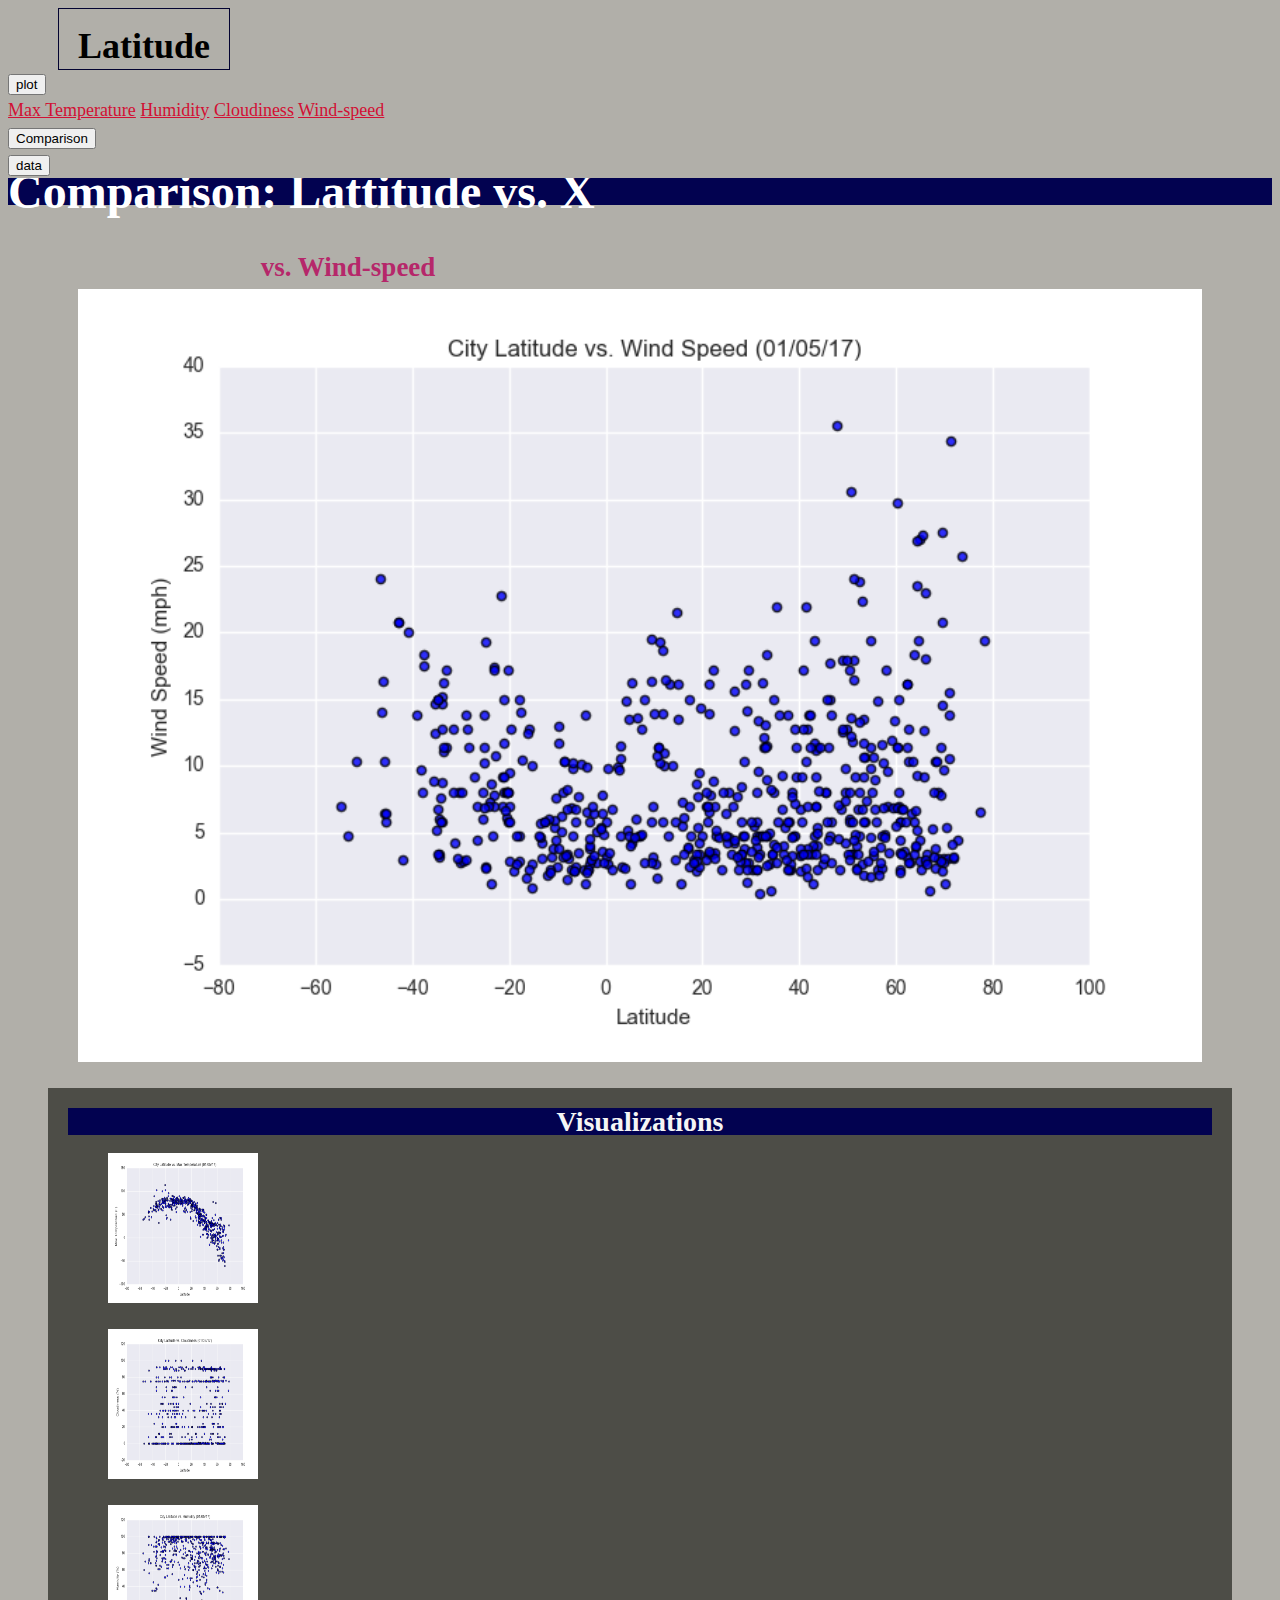
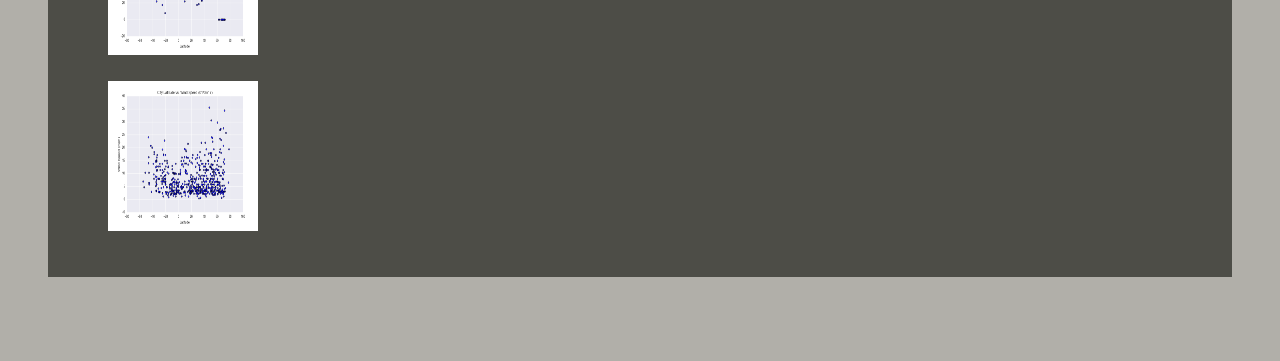
<file: wind-speed.html>
<!DOCTYPE html>
<html lang="en-us">

<head>

    <style>
        img{ width: auto;
            height: auto;
            max-width: 100%;
            max-height: 100%;}
    </style>

    <meta charset="UTF-8">
    <title>wind-speed</title>

  <!-- <link rel="stylesheet" href="https://maxcdn.bootstrapcdn.com/bootstrap/3.3.7/css/bootstrap.min.css" integrity="sha384-BVYiiSIFeK1dGmJRAkycuHAHRg32OmUcww7on3RYdg4Va+PmSTsz/K68vbdEjh4u" crossorigin="anonymous">
  -->
  
     <link rel="stylesheet" href="https://stackpath.bootstrapcdn.com/bootstrap/4.1.3/css/bootstrap.min.css" integrity="sha384-MCw98/SFnGE8fJT3GXwEOngsV7Zt27NXFoaoApmYm81iuXoPkFOJwJ8ERdknLPMO" crossorigin="anonymous">

     <link rel="stylesheet" type="text/css" href="style.css">
</head>

<body>
      <div id="first_line_color">
        <div class="row">   
                <!-- <div class="form-inline">   -->
                <div class="col-md-6">    

                        <div class="first_line" >
                            <div class="div1"><h1>Latitude</h1> </div>
                        </div>    
                </div>  
                
               <div class="col-md-2">     
                    <!-- <div class="btn-group" role="group" aria-label="Basic example"> -->
                        <div class="dropdown">
                        <button class="btn btn-secondary dropdown-toggle" type="button" id="dropdownMenuButton" data-toggle="dropdown" aria-haspopup="true" aria-expanded="false">
                            plot
                        </button>
                        <div class="dropdown-menu" aria-labelledby="dropdownMenuButton">
                            <a class="dropdown-item" href="Temperature.html">Max Temperature</a>
                            <a class="dropdown-item" href="Humidity.html">Humidity</a>
                            <a class="dropdown-item" href="cloudiness.html">Cloudiness</a>
                            <a class="dropdown-item" href="wind-speed.html">Wind-speed</a>
                        </div>
                        </div>
                </div>  

                <div class="col-md-2">  
                    <form>
                       <input class="MyButton1" type="button" value="Comparison" onclick="window.location.href='comparison.html'" />       
                    </form>
                </div> 

                <div class="col-md-2">
                      <form>
                            <input class="MyButton2" type="button" value="data" onclick="window.location.href='weather_df.html'" />       
                      </form>
    <!-- <button type="button" href="data.html"> <a class="dropdown-item" href="https://www.youtube.com">Data</a> </button> --> 
                </div>
        </div>
<!-- </div> -->
     </div>
<br>

<header>
    <h1>Comparison: Lattitude vs. X</h1>
</header>

<br>
<h2 style="position:absolute;left:20%;color:rgb(182, 39, 106)">vs. Wind-speed</h2>
<br>

<div class="Col_container">
    <!--Normally these medium columns go full wide on small screen sizes-->
    <div class="row">
      
      
      <div class="col-md-8">
        <!-- <div class="box skyblue"> -->



            <figure class="figure">
                <!-- <figcaption>latitude_Max-Temperature</figcaption> -->
                <img src="./Resources/latitude_wind-speed(mph).png" alt="latitude_wind-speed(mph)" style="width:100%;height:100%;">
            </figure>
    

      </div>
      <!-- </div> -->
      
      
      <div class="col-md-4">
          
            <main class="container2">
                <header>
                    <h2>Visualizations</h2>
                </header>
            <!--Normally these medium columns go full wide on small screen sizes-->
            <div class="row">
              <div class="col-xs-3 col-sm-3 col-md-6">
                  <figure id="main1_figure">
                      <!-- <figcaption>latitude_Max-Temperature</figcaption> -->
                    <a href="./Temperature.html">
                      <img src="./Resources/latitude_Max-Temperature.png" alt="latitude_Max-Temperature" style="width:150px;height:150px;">
                    </a>
                    </figure>
        
              </div>
              <div class="col-xs-3 col-sm-3 col-md-6">
                  <figure id="main1_figure">
                      <!-- <figcaption>latitude_Max-Temperature</figcaption> -->
                      <a href="./cloudiness.html">
                      <img   src="./Resources/latitude_Cloudiness(mph).png" alt="latitude_Cloudiness" style="width:150px;height:150px;">
                      </a>
                    </figure>
              </div>
            <!-- </div> -->

            <!-- <div class="row"> -->
                <div class="col-xs-3 col-sm-3 col-md-6">
                    <figure id="main1_figure">
                        <!-- <figcaption>latitude_Max-Temperature</figcaption> -->
                        <a href="./Humidity.html">
                        <img   src="./Resources/latitude_humidity.png" alt="latitude_humidity" style="width:150px;height:150px;">
                        </a>  
                    </figure>
                </div>
                <div class="col-xs-3 col-sm-3 col-md-6">
                    <figure id="main1_figure">
                        <!-- <figcaption>latitude_Max-Temperature</figcaption> -->
                        <a href="./wind-speed.html">
                        <img  src="./Resources/latitude_wind-speed(mph).png" alt="latitude_wind-speed" style="width:150px;height:150px;">
                        </a>  
                    </figure>
                </div>
              </div>
              </main>
       
       
            
      </div>
    </div>

        
        
        <br><br>
<!-- <img id="bio-image" src="https://placehold.it/200x200" alt="Your Name"> -->


 

<script src="https://code.jquery.com/jquery-3.3.1.slim.min.js" integrity="sha384-q8i/X+965DzO0rT7abK41JStQIAqVgRVzpbzo5smXKp4YfRvH+8abtTE1Pi6jizo" crossorigin="anonymous"></script>
<script src="https://cdnjs.cloudflare.com/ajax/libs/popper.js/1.14.3/umd/popper.min.js" integrity="sha384-ZMP7rVo3mIykV+2+9J3UJ46jBk0WLaUAdn689aCwoqbBJiSnjAK/l8WvCWPIPm49" crossorigin="anonymous"></script>
<script src="https://stackpath.bootstrapcdn.com/bootstrap/4.1.3/js/bootstrap.min.js" integrity="sha384-ChfqqxuZUCnJSK3+MXmPNIyE6ZbWh2IMqE241rYiqJxyMiZ6OW/JmZQ5stwEULTy" crossorigin="anonymous"></script>

</body>

</html>
</file>
<file: style.css>
body {
    /* padding: 100px; */
    /* margin-left: 20px;
    margin-right: 20px; */
    font-family: Georgia, "Times New Roman", Times, serif;
    font-size: 18px;
    line-height: 150%;
    color: #333;
    background: #b1afa9;
    position:relative;
  }


  #first_line_color{background: #b1afa9;

    width: 100%;
    height: 100%;
    background-color: #b1afa9;
    position:relative;
    display:inline-block;
    left:0px;
  }

  body .row1{background: yellowgreen;

    width: 100%;
    height: 100%;
    background-color: yellowgreen;
    position:relative;
    display:inline-block;
    left:0px;
  }


  .first_line >.div1 {
    width: 170px;
    height: 60px;
    border: 1px solid rgb(3, 3, 49);
    background-color:  #b1afa9; 
    position:relative;
    /* display:inline-block; */
    left:50px;
  }
  /* .first_line>.first_line_blank>p{display:inline-block;} */
  .first_line>.div1>h1{text-align: center; color: black}

  /* .btn-group{position:absolute;
    right:200px;
    display:inline-block;} */

  
  .form-inline>.dropdown{display:inline-block;position:absolute;right:32%;top:40%}
  .form-inline>form>.MyButton1{position:absolute;right:15%;display:inline-block;}
  .form-inline>form>.MyButton2{position:absolute;right:5%; display:inline-block;}
  
  
    /* float:right} */

  header {
    background: rgb(2, 2, 80);
  }
  
  header>h1 {
    padding: 0px ;
    margin: 0px;
    margin-bottom: 0px;
    font-size: 48px;
    /* color: #eee; */
    color:white;
    text-align: left;
  }
  
  /* h2 {
    font-size: 24px;
  } */
  
  a {
    color: #d21034;
  }
  
  .Col_container{
    /* margin-left:30px;*/
    margin:30px; 
    background: #b1afa9;
  /* color:rgb(192, 146, 146); */
  }

  

  /* Selecting elements by class */
  .container1 {
    /* width: 1000px;
    height: 1000px; */
    position:relative;
    margin-top: 10px ;
    margin-left: 10px ;
    margin-right: 10px ;
    padding: 5px;
    background:#b1afa9;
  }

  .container2 {
    /* width: 1000px;
    height: 1000px; */
    position:relative;
    margin-top: 10px ;
    margin-left: 10px ;
    margin-right: 10px ;
    padding: 20px;
    background: rgb(77, 77, 71);
  }
  
  #main_figure{
    /* width: 250px;
    height: 250px;
    border-style: solid;
    border-color: green;
    border-width: 5px; */
    /* position:absolute;
    top:50px; */
    /* left:50px;   */
    float:left
  }
  
  #introduction>p{color:black}

  #main_figure>h2{position:absolute;
    right:0px;
    top:0px;
}

.container>h2{position:relative;
    right:500px;
    top:0px;
    color:yellow;
    font-size:400
}

.container_data{padding: 10px ;
  margin: 30px;
background-color: white}

/* .container2>header>h2{position:relative;
  right:500px;
  top:0px;
  color:red;
  font-size:500
} */

header>h2 {
  padding: 0px ;
  margin: 0px;
  margin-bottom: 0px;
  font-size: 28px;
  color:whitesmoke;
  text-align: center;
}

figure figcaption {
  border: whitesmoke;
  text-align: center;
  color:rgb(2, 2, 80);
}
</file>
